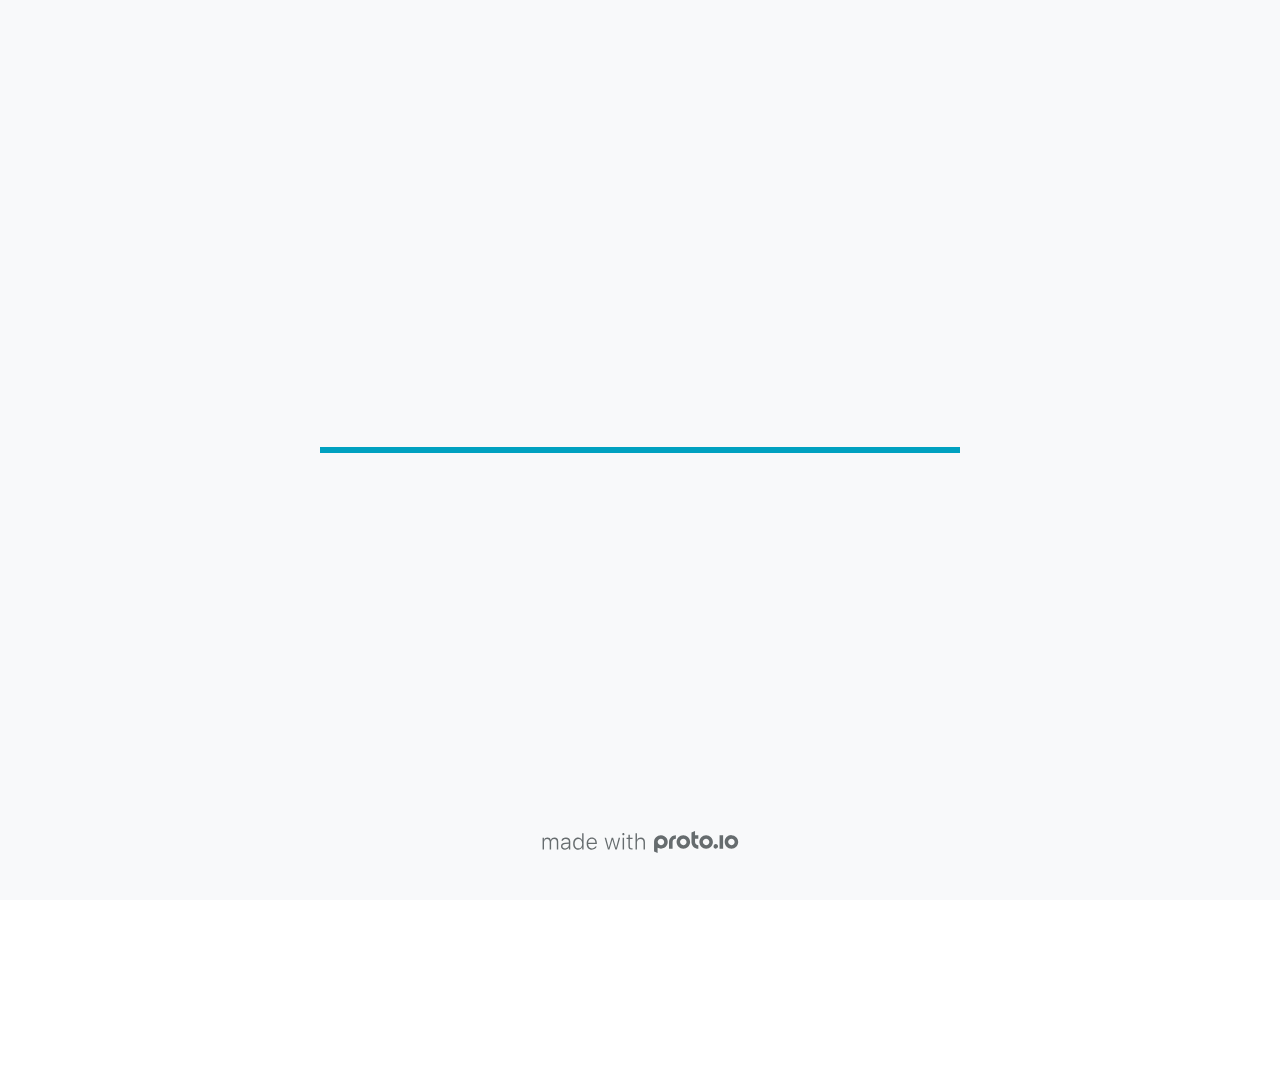
<file: index.html>
<!DOCTYPE HTML>
	<head>

		<meta charset="utf-8">

		<title>  Setu's App Prototype - Proto.io</title>

		
			<meta name="HandheldFriendly" content="True">
			<meta name="MobileOptimized" content="1080"> 

			
			
			
			<meta name="viewport" content="minimum-scale=0.33, maximum-scale=0.33, initial-scale=0.33, user-scalable=no, shrink-to-fit=no" />

			

			<meta name="format-detection" content="telephone=no">


			
				<meta name="mobile-web-app-capable" content="yes">
            

            
            <link rel="icon" sizes="192x192" href="./assets/branding/android-icon-hires.png">
            <link rel="icon" sizes="128x128" href="./assets/branding/android-icon.png">

            
            <link href="./assets/branding/apple-touch-icon-retina180.png" sizes="180x180" rel="apple-touch-icon">

            
            <link href="./assets/branding/apple-touch-icon-retina.png" sizes="114x114" rel="apple-touch-icon">

            
            <link href="./assets/branding/apple-touch-icon.png" sizes="57x57" rel="apple-touch-icon">

            
            <link href="./assets/branding/startup.png" media="(device-width: 320px)" rel="apple-touch-startup-image">

            
            <link href="./assets/branding/startup-retina.png" media="(device-width: 320px) and (device-height: 480px) and (-webkit-device-pixel-ratio: 2)" rel="apple-touch-startup-image">

            
            <link href="./assets/branding/startup-568.png" media="(device-width: 320px) and (device-height: 568px) and (-webkit-device-pixel-ratio: 2)" rel="apple-touch-startup-image">

            
            <link href="./assets/branding/startup-retina-6.png" media="(device-width: 375px) and (device-height: 667px) and (orientation: portrait) and (-webkit-device-pixel-ratio: 2)" rel="apple-touch-startup-image">

            
            <link href="./assets/branding/startup-retina-6plus.png" media="(device-width: 414px) and (device-height: 736px) and (orientation: portrait) and (-webkit-device-pixel-ratio: 3)" rel="apple-touch-startup-image">

            
            <link href="./assets/branding/startup-retina-6plus-landscape.png" media="(device-width: 414px) and (device-height: 736px) and (orientation: landscape) and (-webkit-device-pixel-ratio: 3)" rel="apple-touch-startup-image">

            
            <link href="./assets/branding/startup-ipad.png" media="(device-width: 768px) and (orientation: portrait)" rel="apple-touch-startup-image">

            
            <link href="./assets/branding/startup-ipad-landscape.png" media="(device-width: 768px) and (orientation: landscape)" rel="apple-touch-startup-image">

            
            <link href="./assets/branding/startup-ipad-retina.png" media="(device-width: 768px) and (orientation: portrait) and (-webkit-device-pixel-ratio: 2)" rel="apple-touch-startup-image">

            
            <link href="./assets/branding/startup-ipad-landscape-retina.png" media="(device-width: 768px) and (orientation: landscape) and (-webkit-device-pixel-ratio: 2)" rel="apple-touch-startup-image">

            
            <link href="./assets/branding/startup-ipad-pro.png" media="(device-width: 1024px) and (orientation: portrait) and (-webkit-device-pixel-ratio: 2)" rel="apple-touch-startup-image">

            
            <link href="./assets/branding/startup-ipad-pro-landscape.png" media="(device-width: 1024px) and (orientation: landscape) and (-webkit-device-pixel-ratio: 2)" rel="apple-touch-startup-image">

			<meta http-equiv="cleartype" content="on"> 


			 
		    <script type="text/javascript" src="./scripts/plugins/jquery/jquery.js"></script>

			
				<link rel="stylesheet" href="./stylesheets/player-export.css" />
				<script type="text/javascript" src="./scripts/player-export.js"></script>
			

			
			<script type="text/javascript" src="./libraries/common/components.js"></script> 
			<link type="text/css" rel="Stylesheet" href="./libraries/common/components.3.00.css" /> 

			
					<script type="text/javascript" src="./libraries/metro/components.js"></script> 
					<link type="text/css" rel="Stylesheet" href="./libraries/metro/components.3.00.css" /> 
				
					<script type="text/javascript" src="./libraries/generic2/components.js"></script> 
					<link type="text/css" rel="Stylesheet" href="./libraries/generic2/components.3.00.css" /> 
				
					<script type="text/javascript" src="./libraries/ios7/components.js"></script> 
					<link type="text/css" rel="Stylesheet" href="./libraries/ios7/components.3.00.css" /> 
				
					<script type="text/javascript" src="./libraries/material/components.js"></script> 
					<link type="text/css" rel="Stylesheet" href="./libraries/material/components.3.00.css" /> 
				
				<script type="text/javascript" src="./data/data.js"></script> 
			

		<style>
			body { width: 1080px; height: 1920px; }
			.landscape, .landscape .prx-page { min-height: 1080px; }
			.portrait, .portrait .prx-page { min-height: 1920px; }
		</style>

		<script type="text/javascript">

			prx.ver = '6.6.48.0';
			prx.url.account = 'https://sivaprasadreddy.proto.io';
			prx.url.staticassets = 'https://gal.proto.io';
			prx.url.devices = 'https://dteyv52hbg2at.cloudfront.net/devices';
			prx.url.static = 'https://dteyv52hbg2at.cloudfront.net';
			prx.url.siteurl = 'proto.io';
			prx.url.crossmsg = 'https://sivaprasadreddy.proto.io';

			prx.nodejsassetsserver = {};
			prx.nodejsassetsserver.host = ".proto.io";
			prx.nodejsassetsserver.subdomainprefix = "https://at";
			prx.nodejsassetsserver.maxsubdomains = "20";

			prx.device_library = 'material';
			prx.devices[prx.device] = {
				name: prx.device
				,defaultOrientation: 'portrait'
				,portrait_applies: 1 //new
				,portrait: [1080,1920]
				,landscape_applies: 1 //new
				,landscape: [1920,1080]
				,allow_orientation_change: 1 //new
				,statusbar_skin: 'default' // new
				,statusbarheightportrait: 0
				,statusbarheightlandscape: 0
				,navigationbar_skin: 'default' //new
				,navigationbarheightportrait: 0
				,navigationbarheightlandscape: 0
				,normalportrait: [1080,1920]
				,normallandscape: [1920,1080]
				,device_s3bucket: 'ed622799-31ac-4b1f-b50e-1232e370ebb7'
				,dpr: '3.00'
				,deviceType: "default"
				,showiPhoneXNotch: false
				,appleWatchRoundedCorners: false
				,scrollType: "default"
				,initialscale: 0.33
				,targetdensitydpi: "device-dpi"
			}

			prx.projectsettings.id = 'dccb16d8-4780-40bf-87a1-0cf82db6d22d';
			prx.projectsettings.s3b = 'sivaprasadreddy-1054105-proto';
			prx.projectsettings.account = 'sivaprasadreddy';
			prx.projectsettings.statusbar = '0'; 
			prx.projectsettings.statusbarapplies = '0';
			prx.projectsettings.navigationbar = '0';
			prx.projectsettings.navigationbarapplies = '0';
			prx.projectsettings.initialpageid = -1;
			
			
			prx.projectsettings.flashactions = 0;
			prx.projectsettings.gatrackingcode = '';

			prx.export2html = '1' == true;
			prx.mobPlayer = 0;

			prx.user.country = 'US';

			prx.s3Links = []; 
			var sLinkedAssets = [];
			

			prx.csrf_token = '2336C221A9F52CAEB20E21E739FDC76F10E55A8D3C9D166A2B08D9030B296FE9';

            

            
                            prx.assetsAccessToken = "eyJ0eXAiOiJKV1QiLCJhbGciOiJIUzI1NiJ9.eyJkIjp7InVpZCI6Ii0xIiwicHJvamVjdF9pZCI6ImRjY2IxNmQ4LTQ3ODAtNDBiZi04N2ExLTBjZjgyZGI2ZDIyZCJ9LCJ2IjowLCJleHAiOjE1OTY1MjI4MDQsImlhdCI6MTU5NjM0MjgwNH0.XZxSb54ufYbnPMym8WJnefobb0VRUcp1vSlLZKYz3yc";

			prx.iniPlayer.iniPreLoad();

		</script>
	</head>

	

			<body class="player device-cursor-touch mobile-device-true " " id="mbd" >

				
				<div id="window-wrapper">
					<div id="dragarea"></div>
					<div id="statusbar"></div>
					<div id="underlay" style=""></div>

					<div class="prx-page" data-role="page" id="p-1" data-id="1"></div>
					
								<div class="prx-page" data-role="page" id="p-6" data-id="6"></div>
							
								<div class="prx-page" data-role="page" id="p-7" data-id="7"></div>
							
								<div class="prx-page" data-role="page" id="p-8" data-id="8"></div>
							
								<div class="prx-page" data-role="page" id="p-9" data-id="9"></div>
							
								<div class="prx-page" data-role="page" id="p-10" data-id="10"></div>
							
								<div class="prx-page" data-role="page" id="p-13" data-id="13"></div>
							
								<div class="prx-page" data-role="page" id="p-17" data-id="17"></div>
							
								<div class="prx-page" data-role="page" id="p-18" data-id="18"></div>
							
								<div class="prx-page" data-role="page" id="p-19" data-id="19"></div>
							
								<div class="prx-page" data-role="page" id="p-20" data-id="20"></div>
							
								<div class="prx-page" data-role="page" id="p-21" data-id="21"></div>
							
								<div class="prx-page" data-role="page" id="p-22" data-id="22"></div>
							
								<div class="prx-page" data-role="page" id="p-23" data-id="23"></div>
							
					<div id="navigationbar"></div>
					<div id="overlay"></div>
					<div id="trash"></div>
					<div id="quick-audios"></div>
				</div>

				 
			<div id="loader-wrapper">
				
				<div class="progress">
					<div class="progress-bar"></div>
				</div>
				<div id="poweredby"></div>
			</div>
			


			</body>
		

</html>
</file>
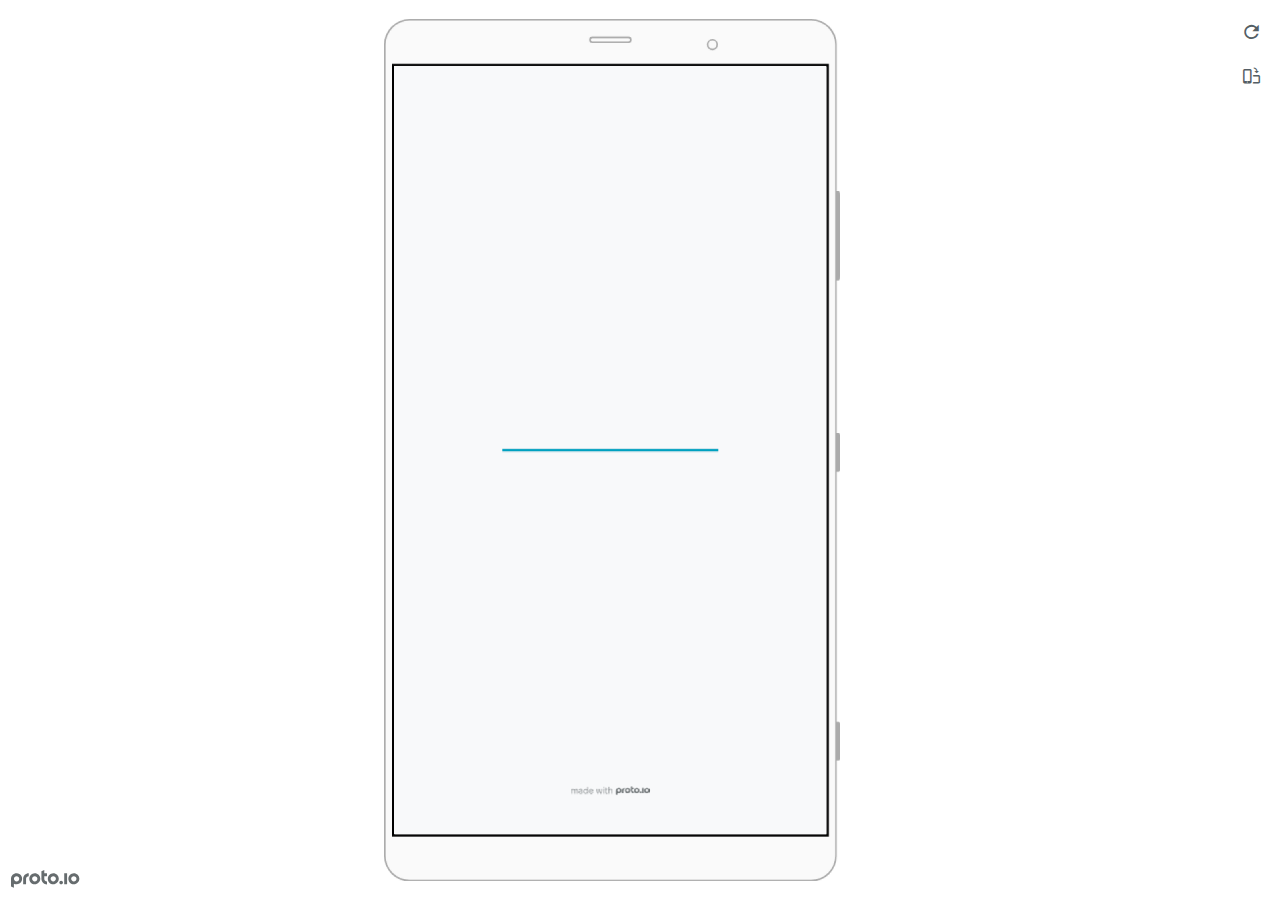
<file: frame.html>
<!DOCTYPE HTML>
    <head>
    <meta charset="utf-8">

    <title>  Setu's App Prototype - Proto.io player</title>

    

			<link type="text/css" rel="stylesheet" href="./stylesheets/preview-export-min.css">
			<script type="text/javascript" src="./scripts/preview-export-min.js"></script>

		

    <script type="text/javascript">
        var prx = window.prx || {};
        prx.orientation = 'portrait';
        prx.orientations = {};
        prx.orientations.portrait = 1;
        prx.orientations.landscape = 1;
        prx.project = {};
        prx.project.id = 'dccb16d8-4780-40bf-87a1-0cf82db6d22d';
        prx.project.title = '  Setu\'s App Prototype';
        prx.project.version = 0;
        prx.project.livepreview = 0;
        prx.project.account = "sivaprasadreddy";
        prx.activePage = {};
        prx.usercountry = "us";
        
            prx.user = false;
        
        prx.skin = 'android-phone-android1-2';
        prx.ver = '6.6.48.0';
        //prx.flashactions = 1;
		prx.flashactions = 1; //we are not using the DB value anymore

        prx.nodejsassetsserver = {};
        prx.nodejsassetsserver.host = ".proto.io";
        prx.nodejsassetsserver.subdomainprefix = "https://at";
        prx.nodejsassetsserver.maxsubdomains = "20";
        prx.account = "sivaprasadreddy";
        prx.browserShowScreenshots = 'true';
        prx.url.crossmsg = 'https://sivaprasadreddy.proto.io';
        prx.playerUrl = 'https://sivaprasadreddy.proto.io/player/';
        prx.spaces = false;
        prx.csrf_token = 'C17A0BAF25D847EEBFB84EDA579D868D23C2E46AB558B016EA8B8E11E105C84D';

        
    </script>

    

</head>


<body style="background-color:#FFFFFF">

    

    <div class="page-sidebar">
        
        <div class="sidebar-action-buttons">

            
                <span class="header-action-button player-icon-reload embed-icon-reload" id="refresh-preview">
                    <span class="tooltip">Refresh preview</span>
                </span>
                
                    <span  class="header-action-button player-icon-rotate embed-icon-rotate" id="change-orientation">
                        <span class="tooltip">Change orientation</span>
                    </span>
                

        </div>

    </div>

    <div id="maincontent" class="portrait">

        <div id="shortcut-pressed-outer">
            <div id="shortcut-pressed"></div>
        </div>
        

			<div class="frame_generic">
				
				<div class="body_generic skin_android-phone-android1-2 skin-wrapper skin-os-android skin-device-phone skin-model-android1 skin-size-2 skin-color-white skin-orientation-portrait skin-dimensions-1080-1920">

					<div class="buttons top"></div>
					<div class="detail-top"></div>
					<div class="web-search"></div>
					<div class="buttons left"></div>

					<div class="body_generic_inner">
						
						<iframe id="pio-playerframe" src="index.html" scrolling="NO" style="width: 1080px; height: 1920px;" webkitAllowFullScreen mozallowfullscreen allowFullScreen allowvr allow="autoplay"></iframe>
						
                                <script type="text/javascript">
                                    // remove parameter from address bar immediately if no changes
                                    let url = new URL(window.location.href);
                                    url.searchParams.delete('hc');
                                    window.history.replaceState({}, document.title, url.toString());
                                </script>
                            
					</div>

					<div class="buttons right"></div>
					<div class="detail-bottom"></div>
				</div>
				
			</div>
		
    </div>

    

    
            <div id="branding"></div>
        
</body>


<script type="text/javascript">
    
</script>
</html>
</file>
<file: stylesheets/player-export.css>
/*!
 * 
 *                                                                       
 *                              ::;;;;                                   
 *    ::,,,,::    ::,,  ,,,,::::::11ii::,,::,,,,::      ::::,,::,,,,::   
 *  ,,111111ii,,::1111::111111ii::111111::111111ii,,    ii11,,ii111111,, 
 *  11ii::;;11;;ii11::iiii::;;11;;11ii::ii11::::11ii    ii11;;11;;::ii11 
 *  11;;  ::11ii11;;::11ii  ::11ii11ii,,iiii..  iiii    ii11;;11::  ;;11 
 *  1111;;ii11;;11;;,,ii11::ii11;;ii11;;;;11;;;;11;;;;;;ii11::11ii;;11ii 
 *  11111111;;::11;;  ::ii1111;;  ::ii11::ii1111ii::11ii;;11,,;;1111ii:: 
 *  11;;,,::  ,,::,,      ::,,        ::::  ::::    ,,,,::::    ::,,     
 *  ;;;;                                                                 
 *                                                                       
 *  Build: 7/29/2020, 12:12:34 PM
 */

/*!
 * Waves v0.5.5
 * http://fian.my.id/Waves
 *
 * Copyright 2014 Alfiana E. Sibuea and other contributors
 * Released under the MIT license
 * https://github.com/fians/Waves/blob/master/LICENSE
 */.mask-inner{position:relative;background-size:100% 100%;background-repeat:no-repeat}.mask-inner .mask-inner{transform:none!important}.mask-border .mborder,.mask-filter{height:100%;width:100%}.mask-border .mborder{border:1px solid hsla(0,0%,100%,.8);position:absolute;pointer-events:none}.mask-border .area-border{border:1px solid #00a1c0;left:0;top:0;position:absolute;transform-origin:0 0;box-sizing:border-box}.mask-border .mask-radius{width:100%;height:100%;overflow:hidden;position:absolute}.mask-border .mask-radius .mask-radius-border{position:relative;width:100%;height:100%;border:1px solid hsla(0,0%,100%,.8)}.mask-border.hide-handles .prx-resizable-handle{opacity:0;pointer-events:none!important}.mask-border.hide-handles .area-border{border:1px dashed #b4bcbf}.mask-wrapper{overflow:hidden;height:100%;pointer-events:none}.mask-wrapper.borderPos-inside{box-sizing:border-box}.mask-wrapper.borderPos-outside{width:100%;height:100%}.mask-wrapper.borderPos-outside .mask-inner{box-sizing:content-box}.mask-edit-mode-handles{pointer-events:none}.mask-edit-mode-handles.hide-handles .prx-resizable-handle,.mask-edit-mode-handles.hide-handles .prx-rotate-handle{opacity:0;pointer-events:none!important}.mask-edit-mode-handles.hide-handles .xborder{border-color:#b4bcbf!important}abbr,address,article,aside,audio,b,blockquote,body,caption,cite,code,dd,del,dfn,div,dl,dt,em,fieldset,figure,footer,form,h1,h2,h3,h4,h5,h6,header,hgroup,html,i,iframe,img,ins,kbd,label,legend,li,mark,menu,nav,object,ol,p,pre,q,samp,section,small,span,strong,sub,sup,table,tbody,td,tfoot,th,thead,time,tr,ul,var,video{margin:0;padding:0;border:0;outline:0;font-size:100%;background:transparent}article,aside,details,figcaption,figure,footer,header,hgroup,nav,section{display:block}audio,canvas,video{display:inline-block;*display:inline;*zoom:1}[hidden],audio:not([controls]){display:none}html{font-size:100%;-webkit-text-size-adjust:100%;-ms-text-size-adjust:100%}body{margin:0;font-size:13px}body,button,input,select,textarea{font-family:sans-serif;color:#222}a{color:#00e}a:visited{color:#551a8b}a:hover{color:#06e}a:focus{outline:thin dotted}a:active,a:hover{outline:0}abbr[title]{border-bottom:1px dotted}b,strong{font-weight:700}blockquote{margin:1em 40px}dfn{font-style:italic}hr{display:block;height:1px;border:0;border-top:1px solid #ccc;margin:1em 0;padding:0}ins{background:#ff9;text-decoration:none}ins,mark{color:#000}mark{background:#ff0;font-style:italic;font-weight:700}code,kbd,pre,samp{font-family:monospace,serif;_font-family:courier new,monospace;font-size:1em}pre{white-space:pre;white-space:pre-wrap;word-wrap:break-word}q{quotes:none}q:after,q:before{content:"";content:none}small{font-size:85%}sub,sup{font-size:75%;line-height:0;position:relative;vertical-align:baseline}sup{top:-.5em}sub{bottom:-.25em}ol,ul{margin:1em 0;padding:0 0 0 40px}dd{margin:0 0 0 40px}nav ol,nav ul{list-style:none;list-style-image:none;margin:0;padding:0}img{border:0;-ms-interpolation-mode:bicubic}svg:not(:root){overflow:hidden}figure,form{margin:0}fieldset{margin:0}fieldset,legend{border:0;padding:0}legend{*margin-left:-7px}button,input,select,textarea{font-size:100%;margin:0;vertical-align:baseline;*vertical-align:middle}button,input{line-height:normal;*overflow:visible}table button,table input{*overflow:auto}[role=button],button,input[type=button],input[type=reset],input[type=submit]{-webkit-appearance:button}input[type=checkbox],input[type=radio]{box-sizing:border-box;padding:0}input[type=search]{-webkit-appearance:textfield;-moz-box-sizing:content-box;-webkit-box-sizing:content-box;box-sizing:content-box}input[type=search]::-webkit-search-decoration{-webkit-appearance:none}button::-moz-focus-inner{border:0;padding:0}textarea{overflow:auto;vertical-align:top;resize:vertical}input:invalid,textarea:invalid{background-color:#f0dddd}table{border-collapse:collapse;border-spacing:0}td{vertical-align:top}.nocallout{-webkit-touch-callout:none}textarea[contenteditable]{-webkit-appearance:none}.gifhidden{position:absolute;left:-100%}.ir{display:block;border:0;text-indent:-999em;overflow:hidden;background-color:transparent;background-repeat:no-repeat;text-align:left;direction:ltr}.ir br{display:none}.hidden{display:none!important;visibility:hidden}.visuallyhidden{border:0;clip:rect(0 0 0 0);height:1px;margin:-1px;overflow:hidden;padding:0;position:absolute;width:1px}.visuallyhidden.focusable:active,.visuallyhidden.focusable:focus{clip:auto;height:auto;margin:0;overflow:visible;position:static;width:auto}.invisible{visibility:hidden}.clearfix:after,.clearfix:before{content:"";display:table}.clearfix:after{clear:both}.clearfix{*zoom:1}@media print{*{background:transparent!important;color:#000!important;text-shadow:none!important;filter:none!important;-ms-filter:none!important}a,a:visited{text-decoration:underline}a[href]:after{content:" (" attr(href) ")"}abbr[title]:after{content:" (" attr(title) ")"}.ir a:after,a[href^="#"]:after,a[href^="javascript:"]:after{content:""}blockquote,pre{border:1px solid #999;page-break-inside:avoid}thead{display:table-header-group}img,tr{page-break-inside:avoid}img{max-width:100%!important}@page{margin:.5cm}h2,h3,p{orphans:3;widows:3}h2,h3{page-break-after:avoid}}#eval-iframe{display:none}body{-webkit-appearance:none;-webkit-box-flex:1;-webkit-touch-callout:none;-webkit-tap-highlight-color:rgba(0,0,0,0)}*{-webkit-user-select:none;-khtml-user-select:none;-moz-user-select:-moz-none;-o-user-select:none;user-select:none}input,textarea{-webkit-user-select:text;-khtml-user-select:text;-moz-user-select:text;-o-user-select:text;user-select:text}#dragarea{font-family:Helvetica,Arial,sans-serif;text-align:left}.text{height:95%;overflow:auto}.wrap{overflow:hidden}.pos,.spos{position:absolute}.action-highlight{position:absolute;top:0;left:0;height:100%;width:100%;background:rgba(255,255,0,.5);background:rgba(64,208,255,.3);opacity:0;pointer-events:none;-webkit-transition:opacity .2s ease-in;transition:opacity .2s ease-in;border:2px solid #40c8f4;padding:3px;box-sizing:border-box}.action-highlight-simple-visible,.action-highlight-visible{opacity:1}#appModeNote{background-color:#333;border-top:5px solid #000;bottom:0;color:#f0f0f0;display:none;font-family:helvetica;left:0;padding:10px 0;position:fixed;text-align:center;width:100%}#appModeNote em{display:block;font-size:20px;font-weight:700;line-height:26px}#appModeNote span{display:block;font-size:14px;line-height:20px}.hidden{display:none}.prx-page.loadedFrom{display:block}.prx-page.loadedTo{z-index:999999}.prx-page.loadedTo-1{z-index:10000000}.prx-page.loadedTo-2{z-index:10000001}.prx-page.loadedTo-3{z-index:10000002}.prx-page.loadedTo-4{z-index:10000003}.prx-page.loadedTo-5{z-index:10000004}.prx-page.loadedTo-6{z-index:10000005}.prx-page.loadedTo-7{z-index:10000006}.prx-page.loadedTo-8{z-index:10000007}.prx-page.loadedTo-9{z-index:10000008}.prx-page.loadedTo-10{z-index:10000009}.prx-page.loadedTo-11{z-index:10000010}.prx-page.loadedTo-12{z-index:10000011}.prx-page.loadedTo-13{z-index:10000012}.prx-page.loadedTo-14{z-index:10000013}.prx-page.loadedTo-15{z-index:10000014}.prx-page.loadedTo-16{z-index:10000015}.prx-page.loadedTo-17{z-index:10000016}.prx-page.loadedTo-18{z-index:10000017}.prx-page.loadedTo-19{z-index:10000018}.prx-page.loadedTo-20{z-index:10000019}.prx-page.loadedTo-21{z-index:10000020}.prx-page.loadedTo-22{z-index:10000021}.prx-page.loadedTo-23{z-index:10000022}.prx-page.loadedTo-24{z-index:10000023}.prx-page.loadedTo-25{z-index:10000024}.prx-page.loadedTo-26{z-index:10000025}.prx-page.loadedTo-27{z-index:10000026}.prx-page.loadedTo-28{z-index:10000027}.prx-page.loadedTo-29{z-index:10000028}.prx-page.loadedTo-30{z-index:10000029}#navigationbar,#statusbar{background:transparent 0 0;display:block;width:100%;border:0;top:0;position:fixed;z-index:1}#loader-wrapper{background:#f8f9fa;height:100%;left:0;position:fixed;top:0;width:100%;z-index:99999;font-size:11px}#loader-wrapper .progress{position:absolute;top:50%;left:50%;transform:translate(-50%,-50%);-ms-transform:translate(-50%,-50%);-webkit-transform:translate(-50%,-50%);width:50%;height:4px;background-color:#ddd}#loader-wrapper .progress-bar{position:relative;width:0;height:4px;-webkit-transition:.4s linear;-moz-transition:.4s linear;-o-transition:.4s linear;transition:.4s linear;-webkit-transition-property:width,background-color;-moz-transition-property:width,background-color;-o-transition-property:width,background-color;transition-property:width,background-color}#loader-wrapper .progress-bar:before,.progress-bar:after{content:"";position:absolute;top:0;left:0;right:0}#loader-wrapper .progress-bar:before{bottom:0;background-color:#ddd}#loader-wrapper .progress-bar:after{z-index:2;bottom:0;background:#00a1c0}#loader-wrapper #app-icon{position:absolute;top:50%;left:50%;transform:translate(-50%,-150%);-ms-transform:translate(-50%,-150%);-webkit-transform:translate(-50%,-150%);width:114px;height:114px}#loader-wrapper #poweredby{position:absolute;bottom:5%;left:50%;transform:translate(-50%);-ms-transform:translate(-50%);-webkit-transform:translate(-50%);width:100%;height:16px;background-image:url(/images/player/player-logo.svg);background-repeat:no-repeat;background-position:top;background-size:auto 200%;z-index:99999}body{-moz-transition:opacity .3s linear;-o-transition:opacity .3s linear;-webkit-transition:opacity .3s linear;transition:opacity .3s linear}.reloading{background:#fff!important;opacity:0}@media (min-width:481px) and (max-width:1079px){#loader-wrapper .progress,#loader-wrapper .progress-bar{height:4px}}@media (min-width:1080px){#loader-wrapper #poweredby{height:24px}#loader-wrapper .progress,#loader-wrapper .progress-bar{height:6px}}@media (width:1280px) and (height:768px){#loader-wrapper .progress,#loader-wrapper .progress-bar{height:2px}}.pointer-events-none{pointer-events:none!important}body .prx-page{-webkit-trans1form:translate3d(0,0,0)}.prx-page .type-symbol .box{-w1ebkit-transform:translateZ(0)}html{background:transparent}body{background:#fff;overflow:hidden}body.mobile-device-true *{-webkit-text-size-adjust:100%}body.mobile-device-false *{-webkit-text-size-adjust:initial}#window-wrapper{width:100%;height:100%;overflow:hidden;position:relative}#dragarea{background:transparent;display:none}#overlay,#quick-audios,#trash,#underlay{position:absolute;top:0;left:0}#quick-audios,#trash{display:none}.visible{display:block!important}.iScrollHorizontalScrollbar,.iScrollVerticalScrollbar{z-index:auto!important}.overlay{position:fixed;left:0;right:0;bottom:0;top:0}.ui-mobile-viewport-transitioning,.ui-mobile-viewport-transitioning .prx-page{o1verflow:visible!important}.box[style*="z-index:0;"],.box[style*="z-index: 0;"]{z-index:auto!important}.box[data-mpoverlay="1"]{pos1ition:fixed}#temp-for-external-link{display:none}#dragarea,html{background:transparent!important}.hide{display:none!important}*{outline:none}.ghost-component,.ghost-component *,.ghost-component .box *{pointer-events:none!important}#statusbar{position:fixed!important}.prx-page{position:absolute;display:none}.prx-page.prx-page-active,.prx-page[class*=prx-page-transitioning-]{display:block}.prx-page[class*=prx-page-transitioning-]{overflow:hidden}.prx-page.prx-page-transitioning-overlay-in-source,.prx-page.prx-page-transitioning-overlay-out-target{overflow:visible}.prx-page.prx-page-below{z-index:10}.prx-page.prx-page-above{z-index:20}#overlay{z-index:30}.prx-page.prx-page-transition-flip,.prx-page.prx-page-transition-turn{-webkit-backface-visibility:hidden;-moz-backface-visibility:hidden;backface-visibility:hidden}.prx-page.prx-page-transition-turn{-webkit-transform:translateZ(0);-moz-transform:translateZ(0);-webkit-transform-origin:0 center;-moz-transform-origin:0 center;transform-origin:0 center;transform:translateZ(0)}.prx-page.prx-page-transition-flow:not(.prx-page-transition-flow-overlay),.prx-page.prx-page-transition-overlay-top{box-shadow:0 0 20px rgba(0,0,0,.4)}.prx-page-above.prx-page-transition-notificationInWatchOS{transition:background-color .45s ease-out}.prx-page-above.prx-page-transition-notificationInWatchOS.prx-page-transition-notificationInWatchOS-notification-in{background-color:transparent!important;transition:background-color 0s ease-out}.device-cursor-touch,.device-cursor-touch *{cursor:url(/images/player/touch-cursor-64.png) 32 32,default}.device-cursor-web,.device-cursor-web *{cursor:default}.device-cursor-web .delayedtap,.device-cursor-web .delayedtap *,.device-cursor-web .interaction-click,.device-cursor-web .interaction-click *,.device-cursor-web .interaction-tap,.device-cursor-web .interaction-tap *,.device-cursor-web .release,.device-cursor-web .release *,.device-cursor-web .touch,.device-cursor-web .touch *{cursor:pointer;cursor:hand}.device-cursor-web [data-component-type=text]{cursor:default}.device-cursor-web .move,.device-cursor-web .move *{cursor:move}.device-cursor-web input,.device-cursor-web textarea{cursor:text}.do-chrome-fix #window-wrapper{-webkit-perspective:1}.do-chrome-fix .pos{-webkit-backface-visibility:hidden;-webkit-transform:translateZ(0)}.do-chrome-fix *{-w1ebkit-transform:translateZ(0) scale(1) scaleX(1) skew(0deg,0deg) skewX(0deg) skewY(0deg) rotateX(0deg) rotateY(0deg) rotate(0deg)}.do-chrome-fix.dont-do-chrome-fix #window-wrapper{-webkit-perspective:none}.do-chrome-fix.dont-do-chrome-fix .pos{-webkit-backface-visibility:visible;-webkit-transform:none}.prx-page-transitioning:not(.prx-page-transitioning-overlay-in-source):not(.loadedFrom) [data-mpoverlay="1"]{display:none}#fps{position:fixed;z-index:9999;font-size:18px;top:20px;left:20px;background:rgba(0,0,0,.8);border-radius:6px;color:#fff;padding:3px 10px}#fps,.cbutton{pointer-events:none}.cbutton{position:absolute;display:inline-block;padding:0;border:none;background:none;color:#286aab;font-size:1.4em;overflow:visible;-webkit-transition:color .7s;transition:color .7s;-webkit-tap-highlight-color:rgba(0,0,0,0)}.cbutton.cbutton--click,.cbutton:focus{outline:none;color:#3c8ddc}.cbutton:after{position:absolute;width:100%;height:100%;border-radius:50%;content:"";opacity:0;pointer-events:none}.cbutton--effect-jelena:after{border:3px solid hsla(0,0%,82.7%,.7)}.cbutton--effect-jelena.cbutton--click:after{-webkit-animation:anim-effect-jelena .3s ease-out forwards;animation:anim-effect-jelena .3s ease-out forwards}@-webkit-keyframes anim-effect-jelena{0%{opacity:1;-webkit-transform:scale3d(.6,.6,1);transform:scale3d(.6,.6,1)}to{opacity:0;-webkit-transform:scale3d(1.2,1.2,1);transform:scale3d(1.2,1.2,1)}}@keyframes anim-effect-jelena{0%{opacity:1;-webkit-transform:scale3d(.5,.5,1);transform:scale3d(.5,.5,1)}to{opacity:0;-webkit-transform:scale3d(1.2,1.2,1);transform:scale3d(1.2,1.2,1)}}.cbutton--effect-sanja:after{background:hsla(0,0%,75.3%,.3)}.cbutton--effect-sanja.cbutton--click:after{-webkit-animation:anim-effect-sanja 1s ease-out forwards;animation:anim-effect-sanja 1s ease-out forwards}@-webkit-keyframes anim-effect-sanja{0%{opacity:1;-webkit-transform:scale3d(.5,.5,1);transform:scale3d(.5,.5,1)}25%{opacity:1;-webkit-transform:scaleX(1);transform:scaleX(1)}to{opacity:0;-webkit-transform:scaleX(1);transform:scaleX(1)}}@keyframes anim-effect-sanja{0%{opacity:1;-webkit-transform:scale3d(.5,.5,1);transform:scale3d(.5,.5,1)}25%{opacity:1;-webkit-transform:scaleX(1);transform:scaleX(1)}to{opacity:0;-webkit-transform:scaleX(1);transform:scaleX(1)}}#log{position:fixed;z-index:9999;font-size:24px;top:20px;right:20px;pointer-events:none}.watchOSscrollbars .iScrollVerticalScrollbar{position:fixed!important;width:12px!important;background-color:hsla(0,0%,100%,.3)!important;border-radius:8px!important;z-index:99999!important}.watchOSscrollbars .iScrollIndicator{background:#fff!important;border-radius:8px!important;left:2px!important;width:8px!important}.applewatch-rounded-corners{-webkit-clip-path:inset(0 0 0 0 round 63px);clip-path:inset(0 0 0 0 round 63px)}.group-action-prediv{position:absolute}.player .type-symbol.type-symbol-transparent .group-action-prediv{pointer-events:auto}.initialise-hidden-container{display:block!important;visibility:hidden!important}.a-enter-vr{height:0!important}.fullscreen-vr .prx-page{transform:none!important;position:fixed!important}

/*!
 * Waves v0.5.5
 * http://fian.my.id/Waves
 *
 * Copyright 2014 Alfiana E. Sibuea and other contributors
 * Released under the MIT license
 * https://github.com/fians/Waves/blob/master/LICENSE
 */.waves-effect{position:relative;overflow:hidden}.waves-effect.box{position:absolute}.waves-effect .waves-ripple{position:absolute;border-radius:50%;width:100px;height:100px;margin-top:-50px;margin-left:-50px;opacity:0;background-color:rgba(0,0,0,.2);pointer-events:none}.waves-effect.waves-light .waves-ripple{background-color:hsla(0,0%,100%,.4)}.waves-button,.waves-circle{-webkit-mask-image:-webkit-radial-gradient(circle,#fff 100%,#000 0);mask-image:radial-gradient(circle,#fff 100%,#000 0)}.waves-button,.waves-button-input,.waves-button:hover,.waves-button:link,.waves-button:visited{white-space:nowrap;vertical-align:middle;cursor:pointer;border:none;outline:none;color:inherit;background-color:transparent;font-size:14px;text-align:center;text-decoration:none;z-index:1}.waves-button{padding:10px 15px;border-radius:2px}.waves-button-input{margin:0;padding:10px 15px}.waves-input-wrapper{border-radius:2px;vertical-align:bottom}.waves-input-wrapper.waves-button{padding:0}.waves-input-wrapper .waves-button-input{position:relative;top:0;left:0;z-index:1}.waves-block{display:block}a.waves-effect .waves-ripple{z-index:-1}#loader-wrapper #poweredby{background-image:url(../images/player/player-logo.svg)!important}.device-cursor-touch,.device-cursor-touch *{cursor:url(../images/player/touch-cursor-64.png) 32 32,default!important}
</file>
<file: libraries/common/components.3.00.css>
.type-shapes .shape-wrapper{width:100%;height:100%;-moz-box-sizing:border-box;-webkit-box-sizing:border-box;box-sizing:border-box;background-clip:content-box}.type-shapes .shapes-text-container{position:absolute;top:0;left:0;right:0;display:table;width:100%;height:100%;text-align:center}.type-shapes .shapes-text-container>span{display:table-cell;vertical-align:middle}.type-shapes svg{overflow:visible}.player .type-symbol{overflow:hidden}.player .type-symbol.symbol-scroll{-webkit-perspective:1000}.player .type-symbol.type-symbol-transparent{pointer-events:none !important}.player .type-symbol.type-symbol-transparent .box{pointer-events:auto}.type-symbol.fullscreen{transform:none !important;width:100vw !important;height:100vh !important}.type-symbol>.type-symbol-hover-message,.type-symbol.ui-draggable-dragging:hover>.type-symbol-hover-message,.type-symbol.prx-resizable-resizing:hover>.type-symbol-hover-message{display:none;position:absolute;color:#fff;font-family:Helvetica, Arial, sans-serif !important;background:rgba(0,0,0,0.7);top:50%;left:50%;text-align:center;position:absolute;pointer-events:none;width:70px;height:30px;line-height:15px;font-size:10px !important;border-radius:3px;margin:-20px 0 0 -40px;padding:5px}.type-symbol:hover>.type-symbol-hover-message{display:block}.type-vrsymbol.fullscreen{transform:none !important;width:100vw !important;height:100vh !important}.type-vrsymbol.fullscreen canvas{width:100vw !important;height:100vh !important}.type-vrsymbol>.type-vrsymbol-hover-message,.type-vrsymbol.ui-draggable-dragging:hover>.type-vrsymbol-hover-message,.type-vrsymbol.prx-resizable-resizing:hover>.type-vrsymbol-hover-message{display:none;position:absolute;color:#fff;font-family:Helvetica, Arial, sans-serif !important;background:rgba(0,0,0,0.7);top:50%;left:50%;text-align:center;position:absolute;pointer-events:none;width:70px;height:30px;line-height:15px;font-size:10px !important;border-radius:3px;margin:-20px 0 0 -40px;padding:5px}.type-vrsymbol:hover>.type-vrsymbol-hover-message{display:block}.type-text.v2-text .text-contents{o1verflow:hidden;width:100%;height:100%}.type-text.v2-text.box [data-editableProperty]{word-wrap:break-word !important}.type-text .autoresize{white-space:nowrap}.player .type-text .autoResize-true{white-space:nowrap}.type-richtext p{margin:0;line-height:normal}.type-rectangle .inner-rec{position:absolute;width:100%;height:100%;-moz-box-sizing:border-box;-webkit-box-sizing:border-box;box-sizing:border-box;background-clip:content-box}.type-rectangle .shapes-image-background{top:0;left:0;width:100%;height:100%;position:absolute;background-position:center;background-repeat:no-repeat}.type-rectangle[data-shape-type="oval"] .shapes-image-background{border-radius:50%}.type-rectangle .shapes-text-container{display:table;width:100%;height:100%;text-align:center}.type-rectangle .shapes-text-container>span{display:table-cell;vertical-align:middle}.type-horizontalline .inner{width:100%;height:0}.type-verticalline .inner{width:0;height:100%}.type-actionarea .inner-rec{width:100%;height:100%}.type-actionarea .inner-rec div{width:100%;height:100%;background:#40C8F4;opacity:0.4;-moz-box-sizing:border-box;-webkit-box-sizing:border-box;box-sizing:border-box}.type-actionarea .inner-rec div:before{content:" ";display:block;position:absolute;top:50%;left:50%;width:24px;height:24px;margin:-12px 0 0 -12px}.player .type-actionarea .inner-rec div{background:transparent}.player .type-actionarea .inner-rec div:before{background-image:none}.type-image,.type-image .type-image-wrapper{background:0 0 repeat;background-size:100% 100%;width:100%;height:100%;background-clip:content-box}.type-image .type-image-wrapper.type-image-svg{background:center center no-repeat;background-size:contain}.type-image .type-image-wrapper img{display:none}.player .type-image .type-image-wrapper.gif img{display:block !important;width:1px;height:1px;opacity:0.1}.type-image.type-image-repeater,.type-image.type-image-repeater .type-image-wrapper{background-size:auto}.type-image .image-inner{width:100%;height:100%}.type-image .image-inner.borderPos-inside .type-image-wrapper{box-sizing:border-box;background-origin:border-box}.type-image .image-inner.borderPos-outside{display:-webkit-box;display:-moz-box;display:-ms-flexbox;display:-webkit-flex;display:flex;-moz-flex-flow:row;-ms-flex-flow:row;-webkit-flex-flow:row;flex-flow:row;-moz-box-orient:horizontal;-ms-box-orient:horizontal;-webkit-box-orient:horizontal;box-orient:horizontal;-ms-align-items:center;-webkit-align-items:center;align-items:center;-ms-box-align:center;-webkit-box-align:center;box-align:center;-ms-flex-align:center;-webkit-flex-align:center;flex-align:center;-ms-justify-content:center;-webkit-justify-content:center;justify-content:center;-ms-box-pack:center;-webkit-box-pack:center;box-pack:center;-ms-flex-pack:center;-webkit-flex-pack:center;flex-pack:center}.type-image .image-inner.borderPos-outside .type-image-wrapper{-ms-flex-shrink:0;-webkit-flex-shrink:0;flex-shrink:0;box-sizing:content-box}.type-image>.type-image-hover-message,.type-image.ui-draggable-dragging:hover>.type-image-hover-message,.type-image.prx-resizable-resizing:hover>.type-image-hover-message{display:none;position:absolute;color:#fff;font-family:Helvetica, Arial, sans-serif !important;background:rgba(0,0,0,0.7);top:50%;left:50%;text-align:center;position:absolute;pointer-events:none;width:70px;height:30px;line-height:15px;font-size:10px !important;border-radius:3px;margin:-20px 0 0 -40px;padding:5px}.type-image:hover>.type-image-hover-message{display:block}.type-placeholder .bg{position:absolute;width:100%;height:100%;-moz-box-sizing:border-box;-webkit-box-sizing:border-box;box-sizing:border-box}.type-placeholder .diagonal{border:0px solid transparent;position:absolute;-moz-box-sizing:border-box;-webkit-box-sizing:border-box;box-sizing:border-box}.type-placeholder .diagonal1{-moz-transform-origin:0 0;-webkit-transform-origin:0 0;-o-transform-origin:0 0;transform-origin:0 0}.type-placeholder .diagonal2{-moz-transform-origin:right top;-webkit-transform-origin:right top;-o-transform-origin:right top;transform-origin:right top}.type-placeholder .contents{width:100%;height:100%;display:-webkit-box;display:-moz-box;display:-ms-flexbox;display:-webkit-flex;display:flex;-ms-justify-content:center;-webkit-justify-content:center;justify-content:center;-ms-box-pack:center;-webkit-box-pack:center;box-pack:center;-ms-flex-pack:center;-webkit-flex-pack:center;flex-pack:center;-ms-align-items:center;-webkit-align-items:center;align-items:center;-ms-box-align:center;-webkit-box-align:center;box-align:center;-ms-flex-align:center;-webkit-flex-align:center;flex-align:center}.type-placeholder .contents>span{display:inline-block}.type-placeholder .contents span[data-editableproperty]:empty{padding:0}.type-webview .webview-scroll-wrapper{width:100%;height:100%;-webkit-overflow-scrolling:touch;overflow:auto}.type-webview iframe{width:100%;height:100%;border:none}.type-html iframe{width:100%;height:100%;overflow:hidden;border:none}.type-animationtarget{position:relative}.type-animationtarget.type-animatiotarget-fixed-positioning{position:absolute}.type-animationtarget .animationtarget-circle{-moz-box-sizing:border-box;-webkit-box-sizing:border-box;box-sizing:border-box;width:0;height:0;position:absolute;top:0;left:0;border-radius:50%;display:none}.type-animationtarget .animationtarget-vertical{position:absolute;top:0}.type-animationtarget .animationtarget-horizontal{position:absolute;top:0%;left:0}.player .type-animationtarget{opacity:0 !important;pointer-events:none !important}.type-bannerad .bannerad-outer{display:table;height:100%;width:100%}.type-bannerad .bannerad-inner{display:table-cell;position:relative;text-align:center;vertical-align:middle;width:100%;background-size:100% 100%}.type-tooltip .tooltip-content-wrapper{width:100%;height:100%;position:relative}.type-tooltip .tooltip-content-wrapper .tooltip-outer{position:absolute;overflow:hidden}.type-tooltip .tooltip-content-wrapper .tooltip{position:absolute;-moz-transform:rotate(45deg);-webkit-transform:rotate(45deg);transform:rotate(45deg);filter:progid:DXImageTransform.Microsoft.Matrix(sizingMethod='auto expand', M11=0.7071067811865476, M12=-0.7071067811865475, M21=0.7071067811865475, M22=0.7071067811865476);-ms-filter:"progid:DXImageTransform.Microsoft.Matrix(SizingMethod='auto expand', M11=0.7071067811865476, M12=-0.7071067811865475, M21=0.7071067811865475, M22=0.7071067811865476)";-moz-box-sizing:border-box;-webkit-box-sizing:border-box;box-sizing:border-box}.type-tooltip .tooltip-content-wrapper .tooltip-content-outer{position:absolute;width:100%;height:100%;-moz-box-sizing:border-box;-webkit-box-sizing:border-box;box-sizing:border-box}.type-tooltip .tooltip-content-wrapper .tooltip-content{width:100%;height:100%;overflow:hidden;padding:10px;-moz-box-sizing:border-box;-webkit-box-sizing:border-box;box-sizing:border-box}.type-tooltip.verticalAlignCenter .tooltip-content{display:-webkit-box;display:-moz-box;display:-ms-flexbox;display:-webkit-flex;display:flex;-ms-box-align:center;-webkit-box-align:center;box-align:center;-ms-flex-align:center;-webkit-flex-align:center;flex-align:center;-ms-align-items:center;-webkit-align-items:center;align-items:center}.type-tooltip.verticalAlignCenter .tooltip-content .tooltip-text{width:100%}.type-vectoranimation .type-vectoranimation-wrapper{width:100%;height:100%}.type-vectoranimation .bodymovin,.type-vectoranimation .bodymovin-player{width:100%;height:100%}.type-vectoranimation .vector-inner{width:100%;height:100%}.type-vectoranimation .vector-inner.borderPos-inside .type-vectoranimation-wrapper{box-sizing:border-box;background-origin:border-box;overflow:hidden}.type-vectoranimation .vector-inner.borderPos-outside{display:-webkit-box;display:-moz-box;display:-ms-flexbox;display:-webkit-flex;display:flex;-moz-flex-flow:row;-ms-flex-flow:row;-webkit-flex-flow:row;flex-flow:row;-moz-box-orient:horizontal;-ms-box-orient:horizontal;-webkit-box-orient:horizontal;box-orient:horizontal;-ms-align-items:center;-webkit-align-items:center;align-items:center;-ms-box-align:center;-webkit-box-align:center;box-align:center;-ms-flex-align:center;-webkit-flex-align:center;flex-align:center;-ms-justify-content:center;-webkit-justify-content:center;justify-content:center;-ms-box-pack:center;-webkit-box-pack:center;box-pack:center;-ms-flex-pack:center;-webkit-flex-pack:center;flex-pack:center}.type-vectoranimation .vector-inner.borderPos-outside .type-vectoranimation-wrapper{-ms-flex-shrink:0;-webkit-flex-shrink:0;flex-shrink:0;box-sizing:content-box}.type-vectoranimation>.type-vectoranimation-hover-message,.type-vectoranimation.ui-draggable-dragging:hover>.type-vectoranimation-hover-message,.type-vectoranimation.prx-resizable-resizing:hover>.type-vectoranimation-hover-message{display:none;position:absolute;color:#fff;font-family:Helvetica, Arial, sans-serif !important;background:rgba(0,0,0,0.7);top:50%;left:50%;text-align:center;position:absolute;pointer-events:none;width:70px;height:45px;line-height:15px;font-size:10px !important;border-radius:3px;margin:-27px 0 0 -40px;padding:5px}.type-vectoranimation:hover>.type-vectoranimation-hover-message{display:block}.type-basic-tabbar ul{margin:0;padding:0;list-style:none;height:100%}.type-basic-tabbar ul li{margin:0;padding:0;float:left;text-align:center;height:100%;position:relative}.type-basic-tabbar ul li:first-child{border-left:0 none !important}.type-basic-tabbar ul li input{display:none}.type-basic-tabbar ul li label{width:100%;height:100%;display:block}.type-basic-tabbar ul li label .icon-wrapper{width:100%;height:100%;display:block}.type-basic-tabbar ul li label .icon{height:100%;background-position:center center;background-repeat:no-repeat;background-size:auto 60%;-webkit-mask-size:auto 60%;mask-size:auto 60%;-webkit-mask-repeat:no-repeat;mask-repeat:no-repeat;-webkit-mask-position:center center;mask-position:center center}.type-basic-tabbar.type-basic-tabbar-icon-top ul li label .icon{height:75%}.type-basic-tabbar.type-basic-tabbar-icon-top ul li label .caption{display:inline-block;width:100%;height:25%;float:left}.type-generic-onoffswitch input[type=checkbox]{display:none}.type-generic-onoffswitch label{display:block;overflow:hidden}.type-generic-onoffswitch .onoffswitch-inner{width:200%;margin-left:-100%;-moz-transition:margin 0.3s ease-in 0s;-webkit-transition:margin 0.3s ease-in 0s;-ms-transition:margin 0.3s ease-in 0s;-o-transition:margin 0.3s ease-in 0s;transition:margin 0.3s ease-in 0s}.type-generic-onoffswitch input:checked+label .onoffswitch-inner{margin-left:0}.type-generic-onoffswitch .onoffswitch-inner div{float:left;width:50%;color:white;font-family:Trebuchet, Arial, sans-serif;font-weight:bold;-moz-box-sizing:border-box;-webkit-box-sizing:border-box;-ms-box-sizing:border-box;-o-box-sizing:border-box;box-sizing:border-box}.type-generic-onoffswitch .onoffswitch-inner .active{background-color:#2FCCFF;color:#FFFFFF}.type-generic-onoffswitch .onoffswitch-inner .inactive{background-color:#EEEEEE;color:#999999;text-align:right}.type-generic-onoffswitch .onoffswitch-switch{background:#FFFFFF;position:absolute;top:0;bottom:0;-moz-transition:right 0.3s ease-in 0s;-webkit-transition:right 0.3s ease-in 0s;-ms-transition:right 0.3s ease-in 0s;-o-transition:right 0.3s ease-in 0s;transition:right 0.3s ease-in 0s}.type-generic-onoffswitch input:checked+label .onoffswitch-switch{right:0px !important}.type-datetime #background{box-sizing:border-box;margin:0;padding:0;height:100%;overflow:hidden;display:-webkit-box;display:-moz-box;display:-ms-flexbox;display:-webkit-flex;display:flex;-ms-justify-content:center;-webkit-justify-content:center;justify-content:center;-ms-box-pack:center;-webkit-box-pack:center;box-pack:center;-ms-flex-pack:center;-webkit-flex-pack:center;flex-pack:center;-ms-align-items:center;-webkit-align-items:center;align-items:center;-ms-box-align:center;-webkit-box-align:center;box-align:center;-ms-flex-align:center;-webkit-flex-align:center;flex-align:center}.type-datetime #datetime{width:100%}.type-basic-button .basic-button-inner{height:100%;width:100%;-moz-box-sizing:border-box;box-sizing:border-box;display:-webkit-box;display:-moz-box;display:-ms-flexbox;display:-webkit-flex;display:flex;-ms-box-pack:center;-webkit-box-pack:center;box-pack:center;-ms-flex-pack:center;-webkit-flex-pack:center;flex-pack:center;-ms-align-items:center;-webkit-align-items:center;align-items:center;-ms-box-align:center;-webkit-box-align:center;box-align:center;-ms-flex-align:center;-webkit-flex-align:center;flex-align:center;-moz-flex-flow:row;-ms-flex-flow:row;-webkit-flex-flow:row;flex-flow:row;-moz-box-orient:horizontal;-ms-box-orient:horizontal;-webkit-box-orient:horizontal;box-orient:horizontal;-ms-align-items:center;-webkit-align-items:center;align-items:center;-ms-box-align:center;-webkit-box-align:center;box-align:center;-ms-flex-align:center;-webkit-flex-align:center;flex-align:center}.type-basic-button .basic-button-icon{height:50%}.type-basic-button .basic-button-icon img{height:50%;vertical-align:middle}.type-basic-slider .slider-bar{position:absolute;top:50%;width:100%}.type-basic-slider .slider-bar-filled{height:100%}.type-basic-slider .slider-button{display:block;position:absolute;top:0;bottom:0}#iphoneX-notch-player{display:none}#iphoneX-notch,#iphoneX-notch-player{background:#000000;position:absolute;z-index:9999999;pointer-events:none}#iphoneX-notch:before,#iphoneX-notch:after,#iphoneX-notch-player:before,#iphoneX-notch-player:after{content:'';display:block;background-color:#191919;position:absolute}#iphoneX-notch:after,#iphoneX-notch-player:after{border-radius:50%}#iphoneX-notch.portrait,#iphoneX-notch.portrait-p,#iphoneX-notch-player.portrait,#iphoneX-notch-player.portrait-p{left:50%;transform:translateX(-50%)}#iphoneX-notch.portrait:before,#iphoneX-notch.portrait-p:before,#iphoneX-notch-player.portrait:before,#iphoneX-notch-player.portrait-p:before{left:50%;transform:translateX(-50%)}#iphoneX-notch.portrait-p,#iphoneX-notch-player.portrait-p{display:block !important}#iphoneX-notch.landscape,#iphoneX-notch.landscape-p,#iphoneX-notch-player.landscape,#iphoneX-notch-player.landscape-p{top:50%;left:0;transform:translateY(-50%)}#iphoneX-notch.landscape:before,#iphoneX-notch.landscape-p:before,#iphoneX-notch-player.landscape:before,#iphoneX-notch-player.landscape-p:before{top:50%;transform:translateY(-50%)}#iphoneX-notch.landscape .iphoneX-notch-corners:before,#iphoneX-notch.landscape .iphoneX-notch-corners:after,#iphoneX-notch.landscape-p .iphoneX-notch-corners:before,#iphoneX-notch.landscape-p .iphoneX-notch-corners:after,#iphoneX-notch-player.landscape .iphoneX-notch-corners:before,#iphoneX-notch-player.landscape .iphoneX-notch-corners:after,#iphoneX-notch-player.landscape-p .iphoneX-notch-corners:before,#iphoneX-notch-player.landscape-p .iphoneX-notch-corners:after{left:auto;top:auto;right:auto}#iphoneX-notch.landscape-p-minus90,#iphoneX-notch-player.landscape-p-minus90{display:block !important;top:50%;right:0 !important;transform:translateY(-50%) rotate(180deg) !important}#iphoneX-notch.landscape-p-minus90:before,#iphoneX-notch-player.landscape-p-minus90:before{top:50%;transform:translateY(-50%)}#iphoneX-notch.landscape-p-minus90 .iphoneX-notch-corners:before,#iphoneX-notch.landscape-p-minus90 .iphoneX-notch-corners:after,#iphoneX-notch-player.landscape-p-minus90 .iphoneX-notch-corners:before,#iphoneX-notch-player.landscape-p-minus90 .iphoneX-notch-corners:after{left:auto;top:auto;right:auto}#iphoneX-notch.landscape-p,#iphoneX-notch-player.landscape-p{display:block !important}#iphoneX-notch .iphoneX-notch-corners,#iphoneX-notch-player .iphoneX-notch-corners{width:100%;height:100%;display:block}#iphoneX-notch .iphoneX-notch-corners:before,#iphoneX-notch .iphoneX-notch-corners:after,#iphoneX-notch-player .iphoneX-notch-corners:before,#iphoneX-notch-player .iphoneX-notch-corners:after{content:" ";display:block;position:absolute;top:0;background-position:0 0;background-repeat:no-repeat}#dragarea,.timeline-dragarea{font-size:48px}.type-richtext{font-size:36px !important}.type-richtext .fr-element{font-size:36px !important;f1ont-family:'Arial,sans-serif'}.type-basic-button.generic .basic-button-inner{padding:0px 30px}.type-basic-button.generic .basic-button-icon,.type-basic-button.generic .basic-button-text{margin:0px 18px}.type-placeholder .bg{border:15px solid #999}.type-placeholder .diagonal1{left:6px}.type-placeholder .diagonal2{right:6px}.type-placeholder .contents>span{margin:0 3px}.type-placeholder .contents span[data-editableproperty]{padding:15px}.type-placeholder .contents span[data-editableproperty] textarea{margin-left:-15px}.type-animationtarget .animationtarget-circle{border:6px solid #09c}.type-animationtarget .animationtarget-vertical{border-left:6px solid #09c;height:72px;margin-top:-12px}.type-animationtarget .animationtarget-horizontal{border-top:6px solid #09c;width:72px;margin-left:-12px}.type-tooltip .tooltip-content-wrapper .tooltip{width:120px;height:120px}.type-tooltip .tooltip-content-wrapper .tooltip-content{padding:30px}.type-basic-tabbar.type-basic-tabbar-icon-top ul li label .caption{margin-top:-15px}.type-generic-onoffswitch label{border:6px solid #999;border-radius:60px}.type-generic-onoffswitch .onoffswitch-inner div{padding:0px 30px;line-height:90px}.type-generic-onoffswitch .onoffswitch-switch{width:96px;border:6px solid #999;border-radius:60px;right:168px;margin:-3px}#iphoneX-notch:before,#iphoneX-notch-player:before{border-radius:18px}#iphoneX-notch:after,#iphoneX-notch-player:after{width:33px;height:33px}#iphoneX-notch.portrait,#iphoneX-notch.portrait-p,#iphoneX-notch-player.portrait,#iphoneX-notch-player.portrait-p{width:630px;height:90px;border-radius:0 0 66px 66px}#iphoneX-notch.portrait:before,#iphoneX-notch.portrait-p:before,#iphoneX-notch-player.portrait:before,#iphoneX-notch-player.portrait-p:before{width:150px;height:18px;top:18px}#iphoneX-notch.portrait:after,#iphoneX-notch.portrait-p:after,#iphoneX-notch-player.portrait:after,#iphoneX-notch-player.portrait-p:after{top:12px;right:162px}#iphoneX-notch.landscape,#iphoneX-notch.landscape-p,#iphoneX-notch.landscape-p-minus90,#iphoneX-notch-player.landscape,#iphoneX-notch-player.landscape-p,#iphoneX-notch-player.landscape-p-minus90{width:90px;height:630px;border-radius:0 66px 66px 0}#iphoneX-notch.landscape:before,#iphoneX-notch.landscape-p:before,#iphoneX-notch.landscape-p-minus90:before,#iphoneX-notch-player.landscape:before,#iphoneX-notch-player.landscape-p:before,#iphoneX-notch-player.landscape-p-minus90:before{width:18px;height:150px;left:18px}#iphoneX-notch.landscape:after,#iphoneX-notch.landscape-p:after,#iphoneX-notch.landscape-p-minus90:after,#iphoneX-notch-player.landscape:after,#iphoneX-notch-player.landscape-p:after,#iphoneX-notch-player.landscape-p-minus90:after{left:12px;top:162px}#iphoneX-notch .iphoneX-notch-corners,#iphoneX-notch-player .iphoneX-notch-corners{width:100%;height:100%}#iphoneX-notch .iphoneX-notch-corners:before,#iphoneX-notch .iphoneX-notch-corners:after,#iphoneX-notch-player .iphoneX-notch-corners:before,#iphoneX-notch-player .iphoneX-notch-corners:after{width:18px;height:18px}#iphoneX-notch .iphoneX-notch-corners:before,#iphoneX-notch-player .iphoneX-notch-corners:before{left:-18px;background-image:radial-gradient(circle at 0 100%, transparent 18px, #000 21px)}#iphoneX-notch .iphoneX-notch-corners:after,#iphoneX-notch-player .iphoneX-notch-corners:after{right:-18px;background-image:radial-gradient(circle at 100% 100%, transparent 18px, #000 21px)}#iphoneX-notch.landscape .iphoneX-notch-corners:before,#iphoneX-notch.landscape-p .iphoneX-notch-corners:before,#iphoneX-notch-player.landscape .iphoneX-notch-corners:before,#iphoneX-notch-player.landscape-p .iphoneX-notch-corners:before{top:-18px;background-image:radial-gradient(circle at 100% 0, transparent 18px, #000 21px)}#iphoneX-notch.landscape .iphoneX-notch-corners:after,#iphoneX-notch.landscape-p .iphoneX-notch-corners:after,#iphoneX-notch-player.landscape .iphoneX-notch-corners:after,#iphoneX-notch-player.landscape-p .iphoneX-notch-corners:after{bottom:-18px;background-image:radial-gradient(circle at 100% 100%, transparent 18px, #000 21px)}a-scene.round-corners-device .a-enter-vr{margin-right:30px}.type-basic-segmentedcontrol .icon{margin:15px}
</file>
<file: libraries/metro/components.3.00.css>
.type-metro-button .metro-button-table{display:table;width:100%;height:100%}.type-metro-button .metro-button{display:table-cell;vertical-align:middle;-moz-box-sizing:border-box;-webkit-box-sizing:border-box;-ms-box-sizing:border-box;-o-box-sizing:border-box;box-sizing:border-box}.type-metro-icon .metro-icon{height:100%;border-radius:50%;-moz-box-sizing:border-box;-webkit-box-sizing:border-box;-ms-box-sizing:border-box;-o-box-sizing:border-box;box-sizing:border-box}.type-metro-icon .metro-icon-image{height:100%;background:center center no-repeat;background-size:50%;-moz-box-sizing:border-box;-webkit-box-sizing:border-box;-ms-box-sizing:border-box;-o-box-sizing:border-box;box-sizing:border-box}.type-metro-badge .metro-badge-inner{display:table;width:100%;height:100%;background:center center no-repeat}.type-metro-badge .metro-badge-glyph{display:table;width:100%;height:100%;background:center center no-repeat}.type-metro-badge .metro-badge{display:table-cell;vertical-align:middle;text-align:center;font-weight:bold}.type-metro-tile-user .metro-tile-user-inner{text-align:right;font-family:Segoe UI, sans-serif;height:100%}.type-metro-tile-user .metro-tile-user-title{font-size:150%}.type-metro-tile-user .metro-tile-user-image{height:100%;float:right}.type-metro-tile-systeminfo .tile-systeminfo-inner{background:black;color:white;font-family:Segoe UI, sans-serif;height:100%;-moz-box-sizing:border-box;-webkit-box-sizing:border-box;box-sizing:border-box}.type-metro-tile-systeminfo .tile-systeminfo-icons,.type-metro-tile-systeminfo .tile-systeminfo-time{float:left}.type-metro-tile-systeminfo .tile-systeminfo-icons div{background:center center no-repeat;background-size:contain}.type-metro-tile-systeminfo .tile-systeminfo-icons .tile-systeminfo-icon-one{background-image:url("https://s3.amazonaws.com/gallery.proto.io/generated/8e6ae2a7749a4ca9db087ea0259bac34_ffffff.svg")}.type-metro-tile-systeminfo .tile-systeminfo-icons .tile-systeminfo-icon-two{background-image:url("https://s3.amazonaws.com/gallery.proto.io/generated/7e18347355c86704b357babfdced87b5_ffffff.svg")}.type-metro-appbar .metro-appbar-inner{overflow:hidden;height:100%;-moz-box-sizing:border-box;-webkit-box-sizing:border-box;-ms-box-sizing:border-box;-o-box-sizing:border-box;box-sizing:border-box}.type-metro-appbar .metro-appbar-button{text-align:center;position:relative}.type-metro-appbar .metro-appbar-separator{height:100%;background:white;background-clip:content-box;float:left}.type-metro-appbar .metro-appbar-button-icon{background:center center no-repeat;border-radius:50%;background-size:50%}.type-metro-appbar-mini .metro-appbar-mini-inner{overflow:hidden;height:100%;-moz-box-sizing:border-box;-webkit-box-sizing:border-box;-ms-box-sizing:border-box;-o-box-sizing:border-box;box-sizing:border-box;text-align:center}.type-metro-appbar-mini .metro-appbar-button{text-align:center;height:100%;display:inline-block;position:relative}.type-metro-appbar-mini .metro-appbar-button:last-child{margin-right:0}.type-metro-appbar-mini .metro-appbar-button-icon{width:100%;height:100%;background:center center no-repeat;border-radius:50%;background-size:50%;-moz-box-sizing:border-box;-webkit-box-sizing:border-box;-ms-box-sizing:border-box;-o-box-sizing:border-box;box-sizing:border-box}.type-metro-charms .metro-charms-outer{overflow:hidden;display:table;height:100%;width:100%;-moz-box-sizing:border-box;-webkit-box-sizing:border-box;-ms-box-sizing:border-box;-o-box-sizing:border-box;box-sizing:border-box}.type-metro-charms .metro-charms-inner{display:table-cell;vertical-align:middle}.type-metro-charms .metro-charms-button{text-align:center;position:relative}.type-metro-charms .metro-charms-button:last-child{margin-bottom:0}.type-metro-charms .metro-charms-button-icon{background:center center no-repeat;background-size:contain}.type-metro-filters .metro-filter{display:inline-block;position:relative}.type-metro-filters .metro-filter input{display:none}.type-metro-contextmenu{box-sizing:border-box}.type-metro-contextmenu .metro-contextmenu-item{position:relative}.type-metro-contextmenu .metro-contextmenu-item:first-child{padding-top:0}.type-metro-dropdown .metro-dropdown-contextmenu{float:right;display:none}.type-metro-dropdown.current-component .metro-dropdown-contextmenu{display:inline-block}.type-metro-dropdown .metro-dropdown-item{position:relative}.type-metro-dropdown .metro-dropdown-item:first-child{padding-top:0}.type-metro-dropdown .dropdown-trigger{background:right center no-repeat;background-size:auto 60%;height:100%}.type-metro-dialog-inner{height:100%;-moz-box-sizing:border-box;-webkit-box-sizing:border-box;-ms-box-sizing:border-box;-o-box-sizing:border-box;box-sizing:border-box}.type-metro-dialog-dialog .type-metro-dialog-inner{border:0 none !important}.type-metro-dialog-dialog .dialog-title,.type-metro-dialog-dialog .dialog-text,.type-metro-dialog-dialog .metro-dialog-buttons{width:80%;margin:0 auto}.type-metro-dialog-warningbar .type-metro-dialog-inner{border:0 none !important}.type-metro-dialog-warningbar .metro-dialog-buttons{float:right}.type-metro-dialog .dialog-title{font-size:150%}.type-metro-dialog .dialog-title:empty+.dialog-text{padding-top:0}.type-metro-dialog .metro-dialog-buttons{text-align:right;position:relative}.type-metro-dialog .metro-dialog-button{display:inline-block;position:relative}.type-metro-toast-mini .metro-toast-mini-inner{height:100%;-moz-box-sizing:border-box;-webkit-box-sizing:border-box;-ms-box-sizing:border-box;-o-box-sizing:border-box;box-sizing:border-box}.type-metro-toast-mini .metro-toast-mini-inner .toast-icon{height:100%;float:left;-moz-box-sizing:border-box;-webkit-box-sizing:border-box;-ms-box-sizing:border-box;-o-box-sizing:border-box;box-sizing:border-box}.type-metro-toast-mini .metro-toast-mini-inner .toast-title{font-weight:bold}.type-metro-toast-mini .metro-toast-mini-inner [data-editableproperty]{line-height:normal}.type-metro-toast .metro-toast-inner{height:100%;line-height:130%;-moz-box-sizing:border-box;-webkit-box-sizing:border-box;-ms-box-sizing:border-box;-o-box-sizing:border-box;box-sizing:border-box}.type-metro-toast .toast-thumb{height:100%;float:left}.type-metro-toast .toast-thumb img{height:100%}.type-metro-toast .toast-icon{position:absolute;background:right bottom no-repeat;background-size:contain}.type-metro-toast .toast-icon img{visibility:hidden}.type-metro-toast .metro-toast-inner .toast-title{font-weight:bold}.type-metro-toast .metro-toast-inner .toast-title:empty{margin-bottom:0}.type-metro-tile .metro-tile-branding{position:absolute;background:center center no-repeat;background-size:contain}.type-metro-tile .metro-tile-branding.metro-tile-branding-text{width:auto}.type-metro-tile .metro-tile-badge{position:absolute;bottom:0;text-align:center;background:center center no-repeat}.type-metro-tile .metro-tile-badge.metro-tile-badge-,.type-metro-tile .metro-tile-branding.metro-tile-branding-{display:none}.type-metro-tile-icon .metro-tile-icon-inner{width:100%;height:100%;background:center center no-repeat;background-size:contain;background-origin:content-box;-moz-box-sizing:border-box;-webkit-box-sizing:border-box;-ms-box-sizing:border-box;-o-box-sizing:border-box;box-sizing:border-box;position:relative}.type-metro-tile-icon .metro-tile-icon-image{width:100%;height:100%;background:center center no-repeat;background-size:contain;background-origin:content-box;-moz-box-sizing:border-box;-webkit-box-sizing:border-box;-ms-box-sizing:border-box;-o-box-sizing:border-box;box-sizing:border-box}.type-metro-tile-image .metro-tile-image-inner{width:100%;height:100%;background:center center no-repeat;background-size:cover;position:relative}.type-metro-tile-image-withcaption .metro-tile-caption{position:absolute;left:0;right:0;bottom:0}.type-metro-tile-image-withcaption .metro-tile-caption .metro-tile-branding{position:static;float:left}.type-metro-tile-text .metro-tile-text-inner{width:100%;height:100%;-moz-box-sizing:border-box;-webkit-box-sizing:border-box;-ms-box-sizing:border-box;-o-box-sizing:border-box;box-sizing:border-box;position:relative}.type-metro-tile-text .metro-tile-text-title{font-size:150%}.type-metro-tile-text .metro-tile-text-image{height:100%;background:top center no-repeat;background-size:contain;position:relative;float:left}.type-metro-textfield input,.type-metro-textarea textarea,.type-metro-textfield .faux-input,.type-metro-textarea .faux-input{-moz-box-sizing:border-box;-webkit-box-sizing:border-box;box-sizing:border-box;height:100%;width:100%;border:medium none;background:transparent;outline:none !important;box-shadow:none !important;white-space:nowrap;overflow:hidden;-webkit-appearance:none;-moz-appearance:none;appearance:none}.type-metro-textarea .faux-input{white-space:normal;word-break:break-word}.type-metro-textarea textarea{resize:none;margin:0;white-space:normal}.type-metro-textfield .faux-input:empty,.type-metro-textfield .faux-input.placeholder-input,.type-metro-textarea .faux-input:empty,.type-metro-textarea .faux-input.placeholder-input{display:none}.type-metro-textfield .faux-input:empty+.faux-input.placeholder-input,.type-metro-textarea .faux-input:empty+.faux-input.placeholder-input{display:block}.type-metro-textfield.box.current-component [data-editableProperty] textarea,.type-metro-textarea.box.current-component [data-editableProperty] textarea{height:100% !important}.type-metro-textfield-password.type-metro-textfield .faux-input:not(.placeholder-input),.type-metro-textfield-password.type-metro-textfield.box.current-component [data-editableProperty] textarea{-webkit-text-security:disc}.type-metro-checkbox input{display:none}.type-metro-checkbox label{display:block;width:100%;height:100%;-moz-box-sizing:border-box;-webkit-box-sizing:border-box;-ms-box-sizing:border-box;-o-box-sizing:border-box;box-sizing:border-box}.type-metro-checkbox label span{display:none;font-weight:bold;margin-top:-10%;text-align:center}.type-metro-checkbox input:checked+label span{display:block}.type-metro-radio label{display:block;width:100%;height:100%;-moz-border-radius:50%;-webkit-border-radius:50%;-o-border-radius:50%;border-radius:50%;-moz-box-sizing:border-box;-webkit-box-sizing:border-box;-ms-box-sizing:border-box;-o-box-sizing:border-box;box-sizing:border-box}.type-metro-radio input{display:none}.type-metro-radio label span{display:none;width:60%;height:60%;margin:20%;-moz-border-radius:50%;-webkit-border-radius:50%;-o-border-radius:50%;border-radius:50%}.type-metro-radio input:checked+label span{display:block}.type-metro-onoff input{display:none}.type-metro-onoff label{display:block;overflow:hidden;height:100%;-moz-box-sizing:border-box;-webkit-box-sizing:border-box;box-sizing:border-box}.type-metro-onoff .flipswitch-inner{display:block;width:200%;height:100%;margin-left:-100%;-moz-transition:margin 0.3s ease-in;-webkit-transition:margin 0.3s ease-in;transition:margin 0.3s ease-in}.type-metro-onoff .activelabel,.type-metro-onoff .inactivelabel{display:block;float:left;width:50%;height:100%}.type-metro-onoff .switch{display:block;width:20%;height:100%;position:absolute;top:0;right:100%;-moz-box-sizing:border-box;-webkit-box-sizing:border-box;box-sizing:border-box;-moz-transition:right 0.3s ease-in;-webkit-transition:right 0.3s ease-in;transition:right 0.3s ease-in}.type-metro-onoff input:checked+label .flipswitch-inner{margin-left:0}.type-metro-slider .slider-bar{width:100%;height:100%;position:absolute;top:0}.type-metro-slider.type-slider-vertical .slider-bar{top:auto;left:0}.type-metro-slider .slider-bar-filled{position:absolute;left:0;right:0;top:0;bottom:0}.type-metro-slider .slider-button{width:100%;height:100%;background:#ccc;display:block;position:absolute}.type-metro-progress .slider-bar-filled{position:absolute;left:0;right:0;top:0;bottom:0}.type-metro-select .metro-dropdown-contextmenu{display:none;border-top-width:0 !important}.type-metro-select.current-component .metro-dropdown-contextmenu{display:block}.type-metro-select .metro-dropdown-item{position:relative}.type-metro-select .metro-dropdown-item:first-child{padding-top:0}.type-metro-select .dropdown-trigger{overflow:hidden;height:100%;-moz-box-sizing:border-box;-webkit-box-sizing:border-box;box-sizing:border-box}.type-metro-select .dropdown-trigger-icon{height:100%;float:right;background:center center no-repeat;background-size:50%}.type-metro-button .metro-button{padding:0 30px}.type-metro-tile-user .metro-tile-user-inner{font-size:42px}.type-metro-tile-user .metro-tile-user-image{margin-left:30px}.type-metro-tile-systeminfo .tile-systeminfo-inner{font-size:60px;line-height:78px;padding:60px}.type-metro-tile-systeminfo .tile-systeminfo-icons,.type-metro-tile-systeminfo .tile-systeminfo-time{margin-right:60px}.type-metro-tile-systeminfo .tile-systeminfo-time{font-size:180px;line-height:150px}.type-metro-tile-systeminfo .tile-systeminfo-icons div{width:60px;height:60px;margin:9px 0 30px}.type-metro-appbar .metro-appbar-inner{padding:30px}.type-metro-appbar .metro-appbar-button{width:240px}.type-metro-appbar .metro-appbar-separator{width:3px;padding:0 30px}.type-metro-appbar .metro-appbar-button-icon{width:90px;height:90px;margin:0 auto 15px}.type-metro-appbar.box.current-component .dynamic-property:before{top:-6px;left:-6px;right:-6px;bottom:-6px}.type-metro-appbar.box.current-component .dynamic-property .dynamic-property-actions{bottom:-36px !important}.type-metro-appbar.box.current-component .dynamic-property.metro-appbar-separator .dynamic-property-actions{margin-right:-27px}.type-metro-appbar-mini .metro-appbar-mini-inner{padding:30px}.type-metro-appbar-mini .metro-appbar-button{margin-right:45px}.type-metro-appbar-mini .metro-appbar-button-icon{margin:0 auto 15px}.type-metro-appbar-mini.box.current-component .dynamic-property:before{top:-6px;left:-6px;right:-6px;bottom:-6px}.type-metro-appbar-mini #delete-dynamic-property,.type-metro-appbar-mini #duplicate-dynamic-property,.type-metro-appbar-mini #add-dynamic-property-after{bottom:6px}.type-metro-charms .metro-charms-outer{padding:30px}.type-metro-charms .metro-charms-button{margin-bottom:90px}.type-metro-charms .metro-charms-button-icon{width:120px;height:120px;margin:0 auto 45px}.type-metro-charms.box.current-component .dynamic-property:before{top:-6px;left:-6px;right:-6px;bottom:-6px}.type-metro-charms.box.current-component .dynamic-property .dynamic-property-actions{bottom:-36px !important}.type-metro-filters.box.current-component .dynamic-property:before{left:-24px;right:-24px;bottom:-3px}.type-metro-filters.box.current-component .dynamic-property .dynamic-property-actions{bottom:-33px !important;margin-right:-24px}.type-metro-contextmenu .metro-contextmenu-bg{box-sizing:border-box;padding:30px;height:100%}.type-metro-contextmenu .metro-contextmenu-item{padding:15px 30px}.type-metro-contextmenu.box.current-component .dynamic-property .dynamic-property-actions{bottom:-9px !important}.type-metro-dropdown .metro-dropdown-contextmenu{padding:30px}.type-metro-dropdown .metro-dropdown-item{padding:15px 30px}.type-metro-dropdown .metro-dropdown-active-value{margin-left:30px}.type-metro-dropdown.box.current-component .dynamic-property .dynamic-property-actions{bottom:-9px !important}.type-metro-dialog-inner{padding:60px}.type-metro-dialog .dialog-text{padding:60px 0 90px}.type-metro-dialog .metro-dialog-button{padding:15px 30px;margin-left:30px}.type-metro-dialog.box.current-component .dynamic-property .dynamic-property-actions{bottom:-39px !important}.type-metro-toast-mini .metro-toast-mini-inner{padding:0 30px}.type-metro-toast-mini .metro-toast-mini-inner .toast-icon{margin-right:60px;padding:15px 0}.type-metro-toast-mini .metro-toast-mini-inner .toast-title{margin-right:60px}.type-metro-toast .metro-toast-inner{padding:60px 60px 30px}.type-metro-toast .toast-thumb{margin-right:30px}.type-metro-toast .toast-icon{bottom:30px;right:30px;width:75px;height:75px}.type-metro-toast .metro-toast-inner .toast-title{margin-bottom:15px}.type-metro-tile .metro-tile-branding{bottom:30px;left:30px;padding-top:90px;width:90px;margin-right:30px}.type-metro-tile .metro-tile-branding.metro-tile-branding-text{padding-top:45px}.type-metro-tile .metro-tile-badge{right:30px;min-height:45px;min-width:30px}.type-metro-tile .metro-tile-badge-bg{padding:15px 30px}.type-metro-tile .metro-tile-badge-padding{padding:15px 30px}.type-metro-tile .metro-tile-badge-glyph{height:60px}.type-metro-tile-icon .metro-tile-icon-image{padding:90px}.type-metro-tile-image-withcaption .metro-tile-caption{padding:30px}.type-metro-tile-image-withcaption .metro-tile-caption .metro-tile-badge-number+.metro-tile-caption-text,.type-metro-tile-image-withcaption .metro-tile-caption .metro-tile-badge-glyph+.metro-tile-caption-text{padding-right:90px}.type-metro-tile-text .metro-tile-text-inner{padding:60px}.type-metro-tile-text .metro-tile-text-image{width:180px;margin-right:30px;margin-top:15px}.type-metro-textfield input,.type-metro-textarea textarea,.type-metro-textfield .faux-input,.type-metro-textarea .faux-input{padding:0 30px}.type-metro-textarea .faux-input{padding:15px 30px}.type-metro-textarea textarea{padding:30px}.type-metro-checkbox label{border:3px solid #000}.type-metro-radio label{border:3px solid #000}.type-metro-onoff label{border:6px solid #666;padding:3px}.type-metro-onoff input:checked+label .switch{right:-6px !important}.type-metro-select .metro-dropdown-contextmenu{padding:30px}.type-metro-select .metro-dropdown-item{padding:15px 30px}.type-metro-select .dropdown-trigger{padding-left:30px}
</file>
<file: libraries/generic2/components.3.00.css>
.type-basic-checkbox label{display:-webkit-box;display:-moz-box;display:-ms-flexbox;display:-webkit-flex;display:flex;-ms-align-items:top;-webkit-align-items:top;align-items:top;-ms-box-align:top;-webkit-box-align:top;box-align:top;-ms-flex-align:top;-webkit-flex-align:top;flex-align:top;height:100%;width:100%}.type-basic-checkbox label .basic-checkbox-text{word-wrap:break-word}.type-basic-checkbox label .basic-checkbox-inner{position:absolute;-moz-box-sizing:border-box;box-sizing:border-box;display:-webkit-box;display:-moz-box;display:-ms-flexbox;display:-webkit-flex;display:flex;-ms-align-items:center;-webkit-align-items:center;align-items:center;-ms-box-align:center;-webkit-box-align:center;box-align:center;-ms-flex-align:center;-webkit-flex-align:center;flex-align:center;-moz-box-orient:horizontal;-ms-box-orient:horizontal;-webkit-box-orient:horizontal;box-orient:horizontal;-ms-justify-content:center;-webkit-justify-content:center;justify-content:center;-ms-box-pack:center;-webkit-box-pack:center;box-pack:center;-ms-flex-pack:center;-webkit-flex-pack:center;flex-pack:center}.type-basic-checkbox input{display:none}.type-basic-checkbox label .basic-checkbox-icon{display:none;height:50%}.type-basic-checkbox input:checked+label .basic-checkbox-inner .basic-checkbox-icon{display:block}.type-basic-searchbar input,.type-basic-searchbar .basic-searchbar-faux-input{-moz-box-sizing:border-box;-webkit-box-sizing:border-box;box-sizing:border-box;height:100%;width:100%;border:medium none;-webkit-appearance:none;-moz-appearance:none;appearance:none}.type-basic-searchbar .basic-searchbar-faux-input{overflow:hidden}.type-basic-searchbar.box.current-component [data-editableProperty] textarea{height:100% !important;vertical-align:initial}.type-basic-searchbar .basic-searchbar-icon{background:center center no-repeat;background-size:contain;display:block;height:100%}.type-basic-searchbar .basic-searchbar-icon-faux{height:100%}.type-basic-searchbar .basic-searchbar-icon-erase{height:40%;background:center center no-repeat;background-size:contain;visibility:hidden}.type-basic-searchbar input,.type-basic-searchbar .basic-searchbar-faux-input{background-color:transparent}.type-basic-searchbar input:valid+.basic-searchbar-input-overlay,.type-basic-searchbar input:focus+.basic-searchbar-input-overlay,.type-basic-searchbar .basic-searchbar-faux-input:not(:empty)+.basic-searchbar-faux-input-overlay{-ms-flex-line-pack:start;-webkit-flex-line-pack:start;align-flex-line-pack:start;-ms-align-content:flex-start;-webkit-align-content:flex-start;align-content:flex-start;-ms-box-pack:start;-webkit-box-pack:start;box-pack:start;-ms-flex-pack:start;-webkit-flex-pack:start;flex-pack:start;-ms-justify-content:flex-start;-webkit-justify-content:flex-start;justify-content:flex-start}.type-basic-searchbar input:valid ~ .basic-searchbar-icon-erase{visibility:visible}.type-basic-searchbar .basic-searchbar-faux-input:not(:empty) ~ .basic-searchbar-icon-erase{visibility:visible}.type-basic-searchbar .basic-searchbar-faux-input:not(:empty)+.basic-searchbar-faux-input-overlay .placeholder-input{display:none}.type-basic-searchbar input:invalid{box-shadow:none}.type-basic-searchbar .basic-searchbar-input-overlay,.type-basic-searchbar .basic-searchbar-faux-input-overlay{width:100%;height:100%;position:absolute;left:0;top:0;pointer-events:none;display:-webkit-box;display:-moz-box;display:-ms-flexbox;display:-webkit-flex;display:flex;-ms-box-align:center;-webkit-box-align:center;box-align:center;-ms-flex-align:center;-webkit-flex-align:center;flex-align:center;-ms-align-items:center;-webkit-align-items:center;align-items:center;-ms-box-pack:center;-webkit-box-pack:center;box-pack:center;-ms-flex-pack:center;-webkit-flex-pack:center;flex-pack:center;-ms-justify-content:center;-webkit-justify-content:center;justify-content:center}.type-basic-searchbar.textAlign-left .basic-searchbar-input-overlay,.type-basic-searchbar.textAlign-left .basic-searchbar-faux-input-overlay{-ms-box-pack:start;-webkit-box-pack:start;box-pack:start;-ms-flex-pack:start;-webkit-flex-pack:start;flex-pack:start;-ms-justify-content:flex-start;-webkit-justify-content:flex-start;justify-content:flex-start}.type-basic-searchbar.textAlign-right input:valid+.basic-searchbar-input-overlay,.type-basic-searchbar.textAlign-right input:focus+.basic-searchbar-input-overlay,.type-basic-searchbar.textAlign-right .basic-searchbar-faux-input:not(:empty)+.basic-searchbar-faux-input-overlay{-ms-flex-line-pack:justify;-webkit-flex-line-pack:justify;align-flex-line-pack:justify;-ms-align-content:space-between;-webkit-align-content:space-between;align-content:space-between;-ms-box-pack:justify;-webkit-box-pack:justify;box-pack:justify;-ms-flex-pack:justify;-webkit-flex-pack:justify;flex-pack:justify;-ms-justify-content:space-between;-webkit-justify-content:space-between;justify-content:space-between}.type-basic-searchbar.textAlign-right .basic-searchbar-input-overlay,.type-basic-searchbar.textAlign-right .basic-searchbar-faux-input-overlay{-ms-box-pack:justify;-webkit-box-pack:justify;box-pack:justify;-ms-flex-pack:justify;-webkit-flex-pack:justify;flex-pack:justify;-ms-justify-content:space-between;-webkit-justify-content:space-between;justify-content:space-between}.type-basic-searchbar .basic-searchbar-input-flex{width:100%;height:100%;position:absolute;-moz-box-sizing:border-box;-webkit-box-sizing:border-box;box-sizing:border-box;display:-webkit-box;display:-moz-box;display:-ms-flexbox;display:-webkit-flex;display:flex;-ms-box-align:center;-webkit-box-align:center;box-align:center;-ms-flex-align:center;-webkit-flex-align:center;flex-align:center;-ms-align-items:center;-webkit-align-items:center;align-items:center;-ms-box-pack:start;-webkit-box-pack:start;box-pack:start;-ms-flex-pack:start;-webkit-flex-pack:start;flex-pack:start;-ms-justify-content:flex-start;-webkit-justify-content:flex-start;justify-content:flex-start}.type-basic-searchbar .basic-searchbar-input-flex .basic-searchbar-icon,.type-basic-searchbar .basic-searchbar-input-flex .basic-searchbar-icon-faux{-ms-flex-grow:0;-webkit-flex-grow:0;flex-grow:0;-ms-flex-shrink:0;-webkit-flex-shrink:0;flex-shrink:0}.type-basic-select .basic-select-contextmenu{display:none;position:absolute;min-width:75%;box-sizing:border-box}.type-basic-select.current-component .basic-select-contextmenu{display:block}.type-basic-select .basic-select-item{position:relative;white-space:nowrap;display:-webkit-box;display:-moz-box;display:-ms-flexbox;display:-webkit-flex;display:flex;-ms-flex-direction:row;-moz-flex-direction:row;-webkit-flex-direction:row;flex-direction:row}.type-basic-select .basic-select-item .error-msg{-ms-align-self:center;-webkit-align-self:center;align-self:center;-ms-flex-item-align:center;-webkit-flex-item-align:center;flex-item-align:center;width:100%}.type-basic-select .basic-select-item .image{-ms-align-self:center;-webkit-align-self:center;align-self:center;-ms-flex-item-align:center;-webkit-flex-item-align:center;flex-item-align:center;display:-webkit-box;display:-moz-box;display:-ms-flexbox;display:-webkit-flex;display:flex;-ms-justify-content:center;-webkit-justify-content:center;justify-content:center;-ms-box-pack:center;-webkit-box-pack:center;box-pack:center;-ms-flex-pack:center;-webkit-flex-pack:center;flex-pack:center}.type-basic-select .basic-select-item .image img{-ms-align-self:center;-webkit-align-self:center;align-self:center;-ms-flex-item-align:center;-webkit-flex-item-align:center;flex-item-align:center;display:none}.type-basic-select .basic-select-item.active img{display:block}.type-basic-select .select-trigger{overflow:hidden;height:100%;-moz-box-sizing:border-box;-webkit-box-sizing:border-box;box-sizing:border-box;text-overflow:ellipsis}.type-basic-select .select-trigger-icon{height:100%;float:right;background:center center no-repeat;background-size:50%}.type-basic-dropdown.position-dropdown-flex-end .basic-dropdown-wrapper{-ms-justify-content:flex-end;-webkit-justify-content:flex-end;justify-content:flex-end;-ms-box-pack:end;-webkit-box-pack:end;box-pack:end;-ms-flex-pack:end;-webkit-flex-pack:end;flex-pack:end}.type-basic-dropdown.position-dropdown-center .basic-dropdown-wrapper{-ms-justify-content:center;-webkit-justify-content:center;justify-content:center;-ms-box-pack:center;-webkit-box-pack:center;box-pack:center;-ms-flex-pack:center;-webkit-flex-pack:center;flex-pack:center}.type-basic-dropdown.position-dropdown-flex-start .basic-dropdown-wrapper{-ms-justify-content:flex-start;-webkit-justify-content:flex-start;justify-content:flex-start;-ms-box-pack:start;-webkit-box-pack:start;box-pack:start;-ms-flex-pack:start;-webkit-flex-pack:start;flex-pack:start}.type-basic-dropdown .basic-dropdown-wrapper{display:-webkit-box;display:-moz-box;display:-ms-flexbox;display:-webkit-flex;display:flex}.type-basic-dropdown .basic-dropdown-contextmenu{display:none}.type-basic-dropdown.current-component .basic-dropdown-contextmenu{display:block}.type-basic-dropdown .basic-dropdown-item{position:relative;white-space:nowrap}.type-basic-dropdown .dropdown-trigger{overflow:hidden;height:100%;-moz-box-sizing:border-box;-webkit-box-sizing:border-box;box-sizing:border-box;display:-webkit-box;display:-moz-box;display:-ms-flexbox;display:-webkit-flex;display:flex;-ms-flex-wrap:nowrap;-moz-flex-wrap:nowrap;-webkit-flex-wrap:nowrap;flex-wrap:nowrap;-ms-justify-content:space-between;-webkit-justify-content:space-between;justify-content:space-between;-ms-box-pack:justify;-webkit-box-pack:justify;box-pack:justify;-ms-flex-pack:justify;-webkit-flex-pack:justify;flex-pack:justify}.type-basic-dropdown .basic-dropdown-active-value{overflow:hidden;text-overflow:ellipsis;white-space:nowrap;display:block;min-width:1px;-ms-flex-grow:99999;-webkit-flex-grow:99999;flex-grow:99999}.type-basic-dropdown .dropdown-trigger-icon{height:100%;-ms-flex-grow:1;-webkit-flex-grow:1;flex-grow:1;display:-webkit-box;display:-moz-box;display:-ms-flexbox;display:-webkit-flex;display:flex;-ms-align-items:center;-webkit-align-items:center;align-items:center}.type-basic-dropdown .dropdown-trigger-icon img{width:auto;height:60%}.type-basic-dropdown iframe.fr-iframe{width:100%}.type-basic-radiobutton label{display:-webkit-box;display:-moz-box;display:-ms-flexbox;display:-webkit-flex;display:flex;-ms-align-items:top;-webkit-align-items:top;align-items:top;-ms-box-align:top;-webkit-box-align:top;box-align:top;-ms-flex-align:top;-webkit-flex-align:top;flex-align:top}.type-basic-radiobutton .bordered-circle{box-sizing:border-box;border-radius:50%;border-style:solid;position:relative}.type-basic-radiobutton .bordered-circle .circle{top:50%;left:50%;display:none;box-sizing:border-box;border-radius:50%;background-clip:content-box;border:0px solid transparent;position:absolute}.type-basic-radiobutton input:checked+label .circle{display:block}.type-basic-switch input{display:none}.type-basic-switch label{display:flex;align-items:center;height:100%;width:100%}.type-basic-switch .switch-background{display:block;position:relative;-webkit-box-sizing:border-box;-moz-box-sizing:border-box;box-sizing:border-box;-webkit-transition:all 0.3s ease-in;-moz-transition:all 0.3s ease-in;-o-transition:all 0.3s ease-in;transition:all 0.3s ease-in}.type-basic-switch .switch{position:absolute;-webkit-box-sizing:border-box;-moz-box-sizing:border-box;box-sizing:border-box;-webkit-transition:all 0.3s ease-in;-moz-transition:all 0.3s ease-in;-o-transition:all 0.3s ease-in;transition:all 0.3s ease-in;top:50%;-webkit-transform:translate(0, -50%);-moz-transform:translate(0, -50%);-o-transform:translate(0, -50%);transform:translate(0, -50%)}.type-basic-pagecontroller .basic-pagecontroller-inner{width:100%;height:100%;-moz-box-sizing:border-box;box-sizing:border-box;display:-webkit-box;display:-webkit-flexbox;display:-ms-flexbox;display:-webkit-flex;display:flex}.type-basic-pagecontroller .basic-pagecontroller-button{height:100%;-webkit-box-flex:1;-webkit-flex-grow:1;-ms-flex-grow:1;flex-grow:1;display:-webkit-box;-webkit-box-orient:horizontal;-webkit-box-pack:center;-webkit-box-align:center;display:-webkit-flexbox;display:-ms-flexbox;display:-webkit-flex;display:flex;-ms-justify-content:center;-webkit-justify-content:center;justify-content:center}.type-basic-pagecontroller .basic-pagecontroller-button input{display:none}.type-basic-pagecontroller .basic-pagecontroller-button label{height:100%;display:block}.type-basic-progressbar .progressbar-bar{width:100%;height:100%}.type-basic-progressbar .progressbar-bar-filled{height:100%}.type-basic-buttongroup .basic-buttongroup-inner{width:100%;height:100%;-moz-box-sizing:border-box;box-sizing:border-box;display:-webkit-box;display:-moz-box;display:-ms-flexbox;display:-webkit-flex;display:flex}.type-basic-buttongroup .basic-buttongroup-button{-webkit-box-flex:1;-ms-flex-grow:1;-webkit-flex-grow:1;flex-grow:1;-ms-flex-basis:1px;-webkit-flex-basis:1px;flex-basis:1px;position:relative;overflow:hidden}.type-basic-buttongroup .basic-buttongroup-button input{display:none}.type-basic-buttongroup .basic-buttongroup-button label{width:100%;height:100%;text-align:center;box-sizing:border-box;display:-webkit-box;-webkit-box-orient:horizontal;-webkit-box-pack:center;-webkit-box-align:center;display:-webkit-box;display:-moz-box;display:-ms-flexbox;display:-webkit-flex;display:flex;-ms-align-items:center;-webkit-align-items:center;align-items:center;-ms-box-align:center;-webkit-box-align:center;box-align:center;-ms-flex-align:center;-webkit-flex-align:center;flex-align:center;-ms-justify-content:center;-webkit-justify-content:center;justify-content:center;-ms-box-pack:center;-webkit-box-pack:center;box-pack:center;-ms-flex-pack:center;-webkit-flex-pack:center;flex-pack:center;position:absolute;top:0;left:0;right:0;bottom:0}.type-basic-buttongroup .basic-buttongroup-button label .icon-wrapper{max-width:100%;position:relative}.type-basic-buttongroup .basic-buttongroup-button label .icon-wrapper .icon{position:absolute;top:0;left:0;right:0;bottom:0}.type-basic-buttongroup .basic-buttongroup-button:first-child{border-left:0 none !important}.type-basic-buttongroup.iconpos-top .basic-buttongroup-button label{-ms-flex-direction:column;-moz-flex-direction:column;-webkit-flex-direction:column;flex-direction:column}.type-basic-buttongroup.iconpos-left .basic-buttongroup-button label,.type-basic-buttongroup.iconpos-right .basic-buttongroup-button label,.type-basic-buttongroup.iconpos-none .basic-buttongroup-button label,.type-basic-buttongroup.iconpos-notext .basic-buttongroup-button label{-ms-flex-direction:row;-moz-flex-direction:row;-webkit-flex-direction:row;flex-direction:row}.type-basic-buttongroup.iconpos-top .basic-buttongroup-button label .caption{-ms-flex-grow:1;-webkit-flex-grow:1;flex-grow:1}.type-basic-buttongroup.iconpos-top.iconSize-1 .basic-buttongroup-button label .icon-wrapper{-ms-flex-grow:1.5;-webkit-flex-grow:1.5;flex-grow:1.5}.type-basic-buttongroup.iconpos-top.iconSize-2 .basic-buttongroup-button label .icon-wrapper{-ms-flex-grow:3;-webkit-flex-grow:3;flex-grow:3}.type-basic-buttongroup.iconpos-top.iconSize-3 .basic-buttongroup-button label .icon-wrapper{-ms-flex-grow:4.5;-webkit-flex-grow:4.5;flex-grow:4.5}.type-basic-buttongroup.iconpos-top.iconSize-4 .basic-buttongroup-button label .icon-wrapper{-ms-flex-grow:6;-webkit-flex-grow:6;flex-grow:6}.type-basic-buttongroup.iconpos-top.iconSize-5 .basic-buttongroup-button label .icon-wrapper{-ms-flex-grow:8.5;-webkit-flex-grow:8.5;flex-grow:8.5}.type-basic-buttongroup .icon{overflow:hidden;background-position:center center;background-repeat:no-repeat;background-size:auto 60%;-webkit-mask-size:auto 60%;mask-size:auto 60%;-webkit-mask-repeat:no-repeat;mask-repeat:no-repeat;-webkit-mask-position:center center;mask-position:center center}.type-basic-buttongroup .icon img{opacity:0}.type-basic-buttongroup.type-basic-buttongroup div div label .top{display:inline-block;width:100%;height:25%;float:left}.type-basic-buttongroup.horizontal.textAlign-right:not(.iconpos-top) .basic-buttongroup-button label{-ms-justify-content:flex-end;-webkit-justify-content:flex-end;justify-content:flex-end;-ms-box-pack:end;-webkit-box-pack:end;box-pack:end;-ms-flex-pack:end;-webkit-flex-pack:end;flex-pack:end;text-align:right}.type-basic-buttongroup.horizontal.textAlign-left:not(.iconpos-top) .basic-buttongroup-button label{-ms-justify-content:flex-start;-webkit-justify-content:flex-start;justify-content:flex-start;-ms-box-pack:flex-start;-webkit-box-pack:flex-start;box-pack:flex-start;-ms-flex-pack:flex-start;-webkit-flex-pack:flex-start;flex-pack:flex-start;text-align:left}.type-basic-buttongroup.horizontal.textAlign-center:not(.iconpos-top) .basic-buttongroup-button label{-ms-justify-content:center;-webkit-justify-content:center;justify-content:center;-ms-box-pack:center;-webkit-box-pack:center;box-pack:center;-ms-flex-pack:center;-webkit-flex-pack:center;flex-pack:center;text-align:center}.type-basic-buttongroup.horizontal.textAlign-right.iconpos-top .basic-buttongroup-button label{-ms-align-items:flex-end;-webkit-align-items:flex-end;align-items:flex-end;-ms-box-align:flex-end;-webkit-box-align:flex-end;box-align:flex-end;-ms-flex-align:flex-end;-webkit-flex-align:flex-end;flex-align:flex-end;text-align:right}.type-basic-buttongroup.horizontal.textAlign-left.iconpos-top .basic-buttongroup-button label{-ms-align-items:flex-start;-webkit-align-items:flex-start;align-items:flex-start;-ms-box-align:flex-start;-webkit-box-align:flex-start;box-align:flex-start;-ms-flex-align:flex-start;-webkit-flex-align:flex-start;flex-align:flex-start;text-align:left}.type-basic-buttongroup.horizontal.textAlign-center.iconpos-top .basic-buttongroup-button label{-ms-align-items:center;-webkit-align-items:center;align-items:center;-ms-box-align:center;-webkit-box-align:center;box-align:center;-ms-flex-align:center;-webkit-flex-align:center;flex-align:center;text-align:center}.type-basic-buttongroup.horizontal.textAlign-justify .basic-buttongroup-button label{text-align:justify}.type-basic-buttongroup.vertical.textAlign-right .basic-buttongroup-button label{-ms-justify-content:flex-end;-webkit-justify-content:flex-end;justify-content:flex-end;-ms-box-pack:end;-webkit-box-pack:end;box-pack:end;-ms-flex-pack:end;-webkit-flex-pack:end;flex-pack:end;text-align:right}.type-basic-buttongroup.vertical.textAlign-left .basic-buttongroup-button label{-ms-justify-content:left;-webkit-justify-content:left;justify-content:left;-ms-box-pack:left;-webkit-box-pack:left;box-pack:left;-ms-flex-pack:left;-webkit-flex-pack:left;flex-pack:left;text-align:left}.type-basic-buttongroup.vertical.textAlign-center .basic-buttongroup-button label{-ms-justify-content:center;-webkit-justify-content:center;justify-content:center;-ms-box-pack:center;-webkit-box-pack:center;box-pack:center;-ms-flex-pack:center;-webkit-flex-pack:center;flex-pack:center;text-align:center}.type-basic-buttongroup.vertical.textAlign-justify .basic-buttongroup-button label{text-align:justify}.type-basic-buttongroup.vertical .icon-wrapper{-ms-flex-shrink:0;-webkit-flex-shrink:0;flex-shrink:0}.type-basic-buttongroup.vertical .basic-buttongroup-inner{-ms-flex-direction:column;-moz-flex-direction:column;-webkit-flex-direction:column;flex-direction:column}.type-basic-buttongroup.vertical .basic-buttongroup-button{position:relative}.type-basic-buttongroup.vertical .basic-buttongroup-button label{position:absolute;top:0;right:0;bottom:0;left:0}.type-basic-checkboxlist .basic-checkboxlist-inner{width:100%;height:100%;-moz-box-sizing:border-box;box-sizing:border-box;overflow:hidden;display:-webkit-box;display:-moz-box;display:-ms-flexbox;display:-webkit-flex;display:flex}.type-basic-checkboxlist .basic-checkboxlist-button{position:relative;-webkit-box-flex:1;-ms-flex-grow:1;-webkit-flex-grow:1;flex-grow:1;-ms-flex-basis:1px;-webkit-flex-basis:1px;flex-basis:1px}.type-basic-checkboxlist .basic-checkboxlist-button:first-child{border-left:0 none !important}.type-basic-checkboxlist .basic-checkboxlist-button input{display:none}.type-basic-checkboxlist .basic-checkboxlist-button label{width:auto;height:100%;text-align:center;box-sizing:border-box;display:-webkit-box;-webkit-box-orient:horizontal;-webkit-box-pack:center;-webkit-box-align:center;display:-webkit-box;display:-moz-box;display:-ms-flexbox;display:-webkit-flex;display:flex;-ms-align-items:center;-webkit-align-items:center;align-items:center;-ms-box-align:center;-webkit-box-align:center;box-align:center;-ms-flex-align:center;-webkit-flex-align:center;flex-align:center;-ms-justify-content:space-between;-webkit-justify-content:space-between;justify-content:space-between;-ms-box-pack:space-between;-webkit-box-pack:space-between;box-pack:space-between;-ms-flex-pack:space-between;-webkit-flex-pack:space-between;flex-pack:space-between}.type-basic-checkboxlist.iconpos-top .basic-checkboxlist-button label{-ms-flex-direction:column;-moz-flex-direction:column;-webkit-flex-direction:column;flex-direction:column}.type-basic-checkboxlist.iconpos-left .basic-checkboxlist-button label,.type-basic-checkboxlist.iconpos-right .basic-checkboxlist-button label,.type-basic-checkboxlist.iconpos-none .basic-checkboxlist-button label,.type-basic-checkboxlist.iconpos-notext .basic-checkboxlist-button label{-ms-flex-direction:row;-moz-flex-direction:row;-webkit-flex-direction:row;flex-direction:row}.type-basic-checkboxlist.iconpos-left .caption{order:2}.type-basic-checkboxlist.iconpos-left .icon{order:1}.type-basic-checkboxlist.iconpos-right .caption{order:1}.type-basic-checkboxlist.iconpos-right .icon{order:2}.type-basic-checkboxlist .icon-box{display:-webkit-box;display:-moz-box;display:-ms-flexbox;display:-webkit-flex;display:flex;-ms-justify-content:space-between;-webkit-justify-content:space-between;justify-content:space-between;-ms-box-pack:space-between;-webkit-box-pack:space-between;box-pack:space-between;-ms-flex-pack:space-between;-webkit-flex-pack:space-between;flex-pack:space-between;-ms-flex-shrink:0;-webkit-flex-shrink:0;flex-shrink:0}.type-basic-checkboxlist label .activeIcon{display:none}.type-basic-checkboxlist label .inactiveIcon{display:block}.type-basic-checkboxlist input:checked+label .activeIcon{display:block}.type-basic-checkboxlist input:checked+label .inactiveIcon{display:none}.type-basic-checkboxlist .icon img{-ms-align-self:center;-webkit-align-self:center;align-self:center;-ms-flex-item-align:center;-webkit-flex-item-align:center;flex-item-align:center;max-width:100%;max-height:100%}.type-basic-checkboxlist .caption{width:100%;-ms-flex-shrink:9999;-webkit-flex-shrink:9999;flex-shrink:9999}.type-basic-checkboxlist.type-basic-checkboxlist div div label .top{display:inline-block;width:100%;height:25%;float:left}.type-basic-checkboxlist.horizontal.textAlign-right:not(.iconpos-top) .basic-checkboxlist-button label{text-align:right}.type-basic-checkboxlist.horizontal.textAlign-left:not(.iconpos-top) .basic-checkboxlist-button label{text-align:left}.type-basic-checkboxlist.horizontal.textAlign-center:not(.iconpos-top) .basic-checkboxlist-button label{text-align:center}.type-basic-checkboxlist.horizontal.textAlign-justify .basic-checkboxlist-button label{text-align:justify}.type-basic-checkboxlist.vertical.textAlign-right .basic-checkboxlist-button label{text-align:right}.type-basic-checkboxlist.vertical.textAlign-left .basic-checkboxlist-button label{text-align:left}.type-basic-checkboxlist.vertical.textAlign-center .basic-checkboxlist-button label{text-align:center}.type-basic-checkboxlist.vertical.textAlign-justify .basic-checkboxlist-button label{text-align:justify}.type-basic-checkboxlist.vertical .basic-checkboxlist-inner{-ms-flex-direction:column;-moz-flex-direction:column;-webkit-flex-direction:column;flex-direction:column}.type-basic-checkboxlist.vertical .basic-checkboxlist-button label{position:absolute;top:0;right:0;bottom:0;left:0}.type-basic-circularprogressbar.type-basic-loader .circularprogressbar{animation:basic-loader-rotation infinite .75s linear}.type-basic-circularprogressbar .circularprogressbar-bar{width:100%;height:100%}.type-basic-circularprogressbar .circularprogressbar-bar-filled{height:100%}@-webkit-keyframes basic-loader-rotation{0%{-webkit-transform:rotate(0);-ms-transform:rotate(0);-o-transform:rotate(0);transform:rotate(0)}100%{-webkit-transform:rotate(360deg);-ms-transform:rotate(360deg);-o-transform:rotate(360deg);transform:rotate(360deg)}}@-moz-keyframes basic-loader-rotation{0%{-webkit-transform:rotate(0);-ms-transform:rotate(0);-o-transform:rotate(0);transform:rotate(0)}100%{-webkit-transform:rotate(360deg);-ms-transform:rotate(360deg);-o-transform:rotate(360deg);transform:rotate(360deg)}}@-o-keyframes basic-loader-rotation{0%{-webkit-transform:rotate(0);-ms-transform:rotate(0);-o-transform:rotate(0);transform:rotate(0)}100%{-webkit-transform:rotate(360deg);-ms-transform:rotate(360deg);-o-transform:rotate(360deg);transform:rotate(360deg)}}@keyframes basic-loader-rotation{0%{-webkit-transform:rotate(0);-ms-transform:rotate(0);-o-transform:rotate(0);transform:rotate(0)}100%{-webkit-transform:rotate(360deg);-ms-transform:rotate(360deg);-o-transform:rotate(360deg);transform:rotate(360deg)}}.type-basic-textfield input,.type-basic-textfield .faux-input{-moz-box-sizing:border-box;-webkit-box-sizing:border-box;box-sizing:border-box;height:100%;width:100%;border:medium none;-webkit-appearance:none;-moz-appearance:none;appearance:none;overflow:hidden}.type-basic-textfield .faux-input{display:-webkit-box;-webkit-box-orient:horizontal;-webkit-box-pack:center;-webkit-box-align:center;display:-webkit-flexbox;display:-ms-flexbox;display:-webkit-flex;display:flex;-webkit-flex-align:center;-ms-flex-align:center;-webkit-align-items:center;align-items:center;white-space:nowrap;overflow:hidden}.type-basic-textfield .faux-input:empty,.type-basic-textfield .faux-input.placeholder-input{display:none}.type-basic-textfield .faux-input:empty+.faux-input.placeholder-input{display:-webkit-box;display:-webkit-flexbox;display:-ms-flexbox;display:-webkit-flex;display:flex}.type-basic-textfield.box.current-component [data-editableProperty] textarea{height:100% !important}.type-basic-textfield.type-basic-textfield-password .faux-input:not(.placeholder-input),.type-basic-textfield.type-basic-textfield-password.box.current-component [data-editableProperty] textarea{-webkit-text-security:disc}.type-basic-textfield input[type=number]::-webkit-inner-spin-button,.type-basic-textfield input[type=number]::-webkit-outer-spin-button{-webkit-appearance:none;margin:0}.type-basic-textarea>textarea,.type-basic-textarea .faux-input{-moz-box-sizing:border-box;-webkit-box-sizing:border-box;box-sizing:border-box;height:100%;width:100%;resize:none;border:medium none;-webkit-appearance:none;-moz-appearance:none;appearance:none}.type-basic-textarea .faux-input:empty,.type-basic-textarea .faux-input.placeholder-input{display:none}.type-basic-textarea .faux-input:empty+.faux-input.placeholder-input{display:block}.type-basic-searchbar input,.type-basic-searchbar .basic-searchbar-faux-input{margin:0 48px}.type-basic-searchbar .basic-searchbar-icon{margin-left:51px}.type-basic-searchbar .basic-searchbar-icon-faux{margin-left:51px}.type-basic-searchbar .basic-searchbar-icon-erase{margin-right:39px}.type-basic-searchbar .basic-searchbar-input-overlay .placeholder-input,.type-basic-searchbar .basic-searchbar-faux-input-overlay .placeholder-input{margin-left:48px;margin-right:51px}.type-basic-searchbar.textAlign-right .basic-searchbar-faux-input-overlay .placeholder-input,.type-basic-searchbar.textAlign-right .basic-searchbar-input-overlay .placeholder-input{margin-right:114px}.type-basic-searchbar .basic-searchbar-icon-faux ~ input,.type-basic-searchbar .basic-searchbar-icon-faux ~ .basic-searchbar-faux-input{margin:0 36px}.type-basic-searchbar .basic-searchbar-icon-faux ~ .basic-searchbar-input-overlay .placeholder-input,.type-basic-searchbar .basic-searchbar-icon-faux ~ .basic-searchbar-faux-input-overlay .placeholder-input{margin-left:36px}.type-basic-select .basic-select-contextmenu{padding:24px 0px}.type-basic-select .basic-select-contextmenu .basic-select-item .error-msg{margin-right:24px}.type-basic-select .basic-select-contextmenu .basic-select-item .image{width:48px;height:48px;margin:0px 24px}.type-basic-select .basic-select-contextmenu .basic-select-item .image img{max-width:48px;max-height:48px}.type-basic-select .select-trigger{padding-left:48px}.type-basic-dropdown .basic-dropdown-contextmenu{padding:24px 0px}.type-basic-dropdown .basic-dropdown-item{padding:24px 78px}.type-basic-dropdown .dropdown-trigger{padding-left:30px}.type-basic-dropdown .dropdown-trigger-icon img{padding:0 48px 0 36px}.type-basic-radiobutton label{border-width:6px}.type-basic-tabbar.type-basic-tabbar-icon-top ul li label .caption{margin-top:-15px}.type-basic-checkboxlist label{padding:0px 36px}.type-basic-checkboxlist .icon,.type-basic-checkboxlist .caption{margin:0px 12px}.type-basic-buttongroup label{padding:0 36px}.type-basic-buttongroup .icon-wrapper,.type-basic-buttongroup .caption{margin:0 12px}.type-basic-buttongroup.iconpos-top .caption{margin-top:24px}.type-basic-buttongroup.iconpos-top .icon-wrapper{margin-top:24px}.type-basic-textfield input,.type-basic-textfield .faux-input{padding:0 48px}.type-basic-textarea>textarea,.type-basic-textarea .faux-input{padding:48px}
</file>
<file: libraries/ios7/components.3.00.css>
.type-ios7-navbar .ios7-navbar-inner{width:100%;height:100%;-moz-box-sizing:border-box;box-sizing:border-box;background-clip:padding-box}.type-ios7-navbar .ios7-navbar-title{display:-webkit-box;display:-moz-box;display:-ms-flexbox;display:-webkit-flex;display:flex;-ms-justify-content:center;-webkit-justify-content:center;justify-content:center;-ms-box-pack:center;-webkit-box-pack:center;box-pack:center;-ms-flex-pack:center;-webkit-flex-pack:center;flex-pack:center;-ms-align-items:center;-webkit-align-items:center;align-items:center;-ms-box-align:center;-webkit-box-align:center;box-align:center;-ms-flex-align:center;-webkit-flex-align:center;flex-align:center;text-align:center;height:100%}.type-ios7-navbar .ios7-navbar-button{display:-webkit-box;display:-moz-box;display:-ms-flexbox;display:-webkit-flex;display:flex;-ms-align-items:center;-webkit-align-items:center;align-items:center;-ms-box-align:center;-webkit-box-align:center;box-align:center;-ms-flex-align:center;-webkit-flex-align:center;flex-align:center;height:100%}.type-ios7-navbar .ios7-navbar-button-left{position:absolute;top:0;-ms-justify-content:flex-start;-webkit-justify-content:flex-start;justify-content:flex-start;-ms-box-pack:start;-webkit-box-pack:start;box-pack:start;-ms-flex-pack:start;-webkit-flex-pack:start;flex-pack:start}.type-ios7-navbar .ios7-navbar-button-right{position:absolute;top:0;-ms-justify-content:flex-end;-webkit-justify-content:flex-end;justify-content:flex-end;-ms-box-pack:end;-webkit-box-pack:end;box-pack:end;-ms-flex-pack:end;-webkit-flex-pack:end;flex-pack:end}.type-ios7-navbar .ios7-navbar-button-icon{height:50%}.type-ios7-toolbar .ios7-toolbar-inner{height:100%;-moz-box-sizing:border-box;box-sizing:border-box;display:-webkit-box;-webkit-box-orient:horizontal;display:-webkit-flexbox;display:-ms-flexbox;display:-webkit-flex;display:flex}.type-ios7-toolbar .ios7-toolbar-button{position:relative;height:100%;float:left;background:no-repeat center center;background-size:auto 50%;-webkit-box-flex:1;-webkit-flex-grow:1;-ms-flex-grow:1;flex-grow:1;-webkit-flex-basis:1px;-ms-flex-basis:1px;flex-basis:1px}.type-ios7-statusbar .ios7-statusbar-inner{width:100%;height:100%;display:-webkit-box;-webkit-box-orient:horizontal;-webkit-box-pack:center;-webkit-box-align:center;display:-webkit-flexbox;display:-ms-flexbox;display:-webkit-flex;display:flex;-ms-justify-content:center;-webkit-justify-content:center;justify-content:center;-webkit-flex-align:center;-ms-flex-align:center;-webkit-align-items:center;align-items:center;position:relative}.type-ios7-statusbar .ios7-statusbar-signal{-webkit-box-flex:1;-webkit-flex-grow:1;-ms-flex-grow:1;flex-grow:1;-webkit-flex-basis:1px;-ms-flex-basis:1px;flex-basis:1px}.type-ios7-statusbar .ios7-statusbar-signal-dot{border-radius:50%;float:left}.type-ios7-statusbar .ios7-statusbar-signal-dot-empty{background-color:transparent !important}.type-ios7-statusbar .ios7-statusbar-provider{float:left;height:100%}.type-ios7-statusbar .ios7-statusbar-time{font-family:HelveticaNeue-Medium,Helvetica,Verdana,Arial,sans-serif;-webkit-box-flex:0;-webkit-flex-grow:0;-ms-flex-grow:0;flex-grow:0;text-align:center}.type-ios7-statusbar .ios7-statusbar-battery-life{-webkit-box-flex:1;-webkit-flex-grow:1;-ms-flex-grow:1;flex-grow:1;-webkit-flex-basis:1px;-ms-flex-basis:1px;flex-basis:1px;text-align:right}.type-ios7-statusbar .ios7-statusbar-battery-life-text{float:right;height:100%}.type-ios7-statusbar .ios7-statusbar-battery-life-icon{float:right;background:#000;background-clip:content-box;-moz-box-sizing:border-box;box-sizing:border-box;position:relative}.type-ios7-statusbar .ios7-statusbar-battery-life-icon-battery-pole{position:absolute;top:0;bottom:0;overflow:hidden}.type-ios7-statusbar .ios7-statusbar-battery-life-icon-battery-pole-inner{content:" ";display:block;position:absolute}.type-ios11-statusbar .ios11-statusbar-inner{display:-webkit-box;display:-moz-box;display:-ms-flexbox;display:-webkit-flex;display:flex;-ms-align-items:center;-webkit-align-items:center;align-items:center;-ms-box-align:center;-webkit-box-align:center;box-align:center;-ms-flex-align:center;-webkit-flex-align:center;flex-align:center;width:100%;height:100%;box-sizing:border-box}.type-ios11-statusbar .ios11-statusbar-inner .ios11-statusbar-time{-ms-flex-grow:1;-webkit-flex-grow:1;flex-grow:1;display:-webkit-box;display:-moz-box;display:-ms-flexbox;display:-webkit-flex;display:flex;-ms-align-items:center;-webkit-align-items:center;align-items:center;-ms-box-align:center;-webkit-box-align:center;box-align:center;-ms-flex-align:center;-webkit-flex-align:center;flex-align:center}.type-ios11-statusbar .ios11-statusbar-inner .ios11-statusbar-icons{-ms-flex-grow:0;-webkit-flex-grow:0;flex-grow:0;-ms-flex-shrink:0;-webkit-flex-shrink:0;flex-shrink:0;display:-webkit-box;display:-moz-box;display:-ms-flexbox;display:-webkit-flex;display:flex;-ms-align-items:center;-webkit-align-items:center;align-items:center;-ms-box-align:center;-webkit-box-align:center;box-align:center;-ms-flex-align:center;-webkit-flex-align:center;flex-align:center}.type-ios7-button .ios7-button-inner{height:100%;width:100%;-moz-box-sizing:border-box;box-sizing:border-box;display:-webkit-box;-webkit-box-orient:horizontal;-webkit-box-pack:center;-webkit-box-align:center;display:-webkit-flexbox;display:-ms-flexbox;display:-webkit-flex;display:flex;-webkit-flex-align:center;-ms-flex-align:center;-webkit-align-items:center;align-items:center}.type-ios7-button .ios7-button-icon{height:50%}.type-ios7-button .ios7-button-icon img{height:50%;v1ertical-align:middle}.type-ios7-segmentedcontrol .ios7-segmentedcontrol-inner{width:100%;height:100%;-moz-box-sizing:border-box;box-sizing:border-box;display:-webkit-box;display:-webkit-flexbox;display:-ms-flexbox;display:-webkit-flex;display:flex}.type-ios7-segmentedcontrol .ios7-segmentedcontrol-button{height:100%;-webkit-box-flex:1;-webkit-flex-grow:1;-ms-flex-grow:1;flex-grow:1;-webkit-flex-basis:1px;-ms-flex-basis:1px;flex-basis:1px;position:relative}.type-ios7-segmentedcontrol .ios7-segmentedcontrol-button:first-child{border-left:0 none !important}.type-ios7-segmentedcontrol .ios7-segmentedcontrol-button input{display:none}.type-ios7-segmentedcontrol .ios7-segmentedcontrol-button label{width:100%;height:100%;text-align:center;display:-webkit-box;-webkit-box-orient:horizontal;-webkit-box-pack:center;-webkit-box-align:center;display:-webkit-flexbox;display:-ms-flexbox;display:-webkit-flex;display:flex;-webkit-flex-align:center;-ms-flex-align:center;-webkit-align-items:center;align-items:center;-ms-justify-content:center;-webkit-justify-content:center;justify-content:center}.type-ios7-segmentedcontrol.type-ios13-segmentedcontrol{overflow:hidden}.type-ios7-segmentedcontrol.type-ios13-segmentedcontrol .ios7-segmentedcontrol-inner{overflow:hidden}.type-ios7-segmentedcontrol.type-ios13-segmentedcontrol .ios7-segmentedcontrol-button input:not(:checked)+label .label-separator{content:"";height:40%;width:0;position:absolute}.type-ios7-pagecontroller .ios7-pagecontroller-inner{width:100%;height:100%;-moz-box-sizing:border-box;box-sizing:border-box;display:-webkit-box;display:-webkit-flexbox;display:-ms-flexbox;display:-webkit-flex;display:flex}.type-ios7-pagecontroller .ios7-pagecontroller-button{height:100%;-webkit-box-flex:1;-webkit-flex-grow:1;-ms-flex-grow:1;flex-grow:1;display:-webkit-box;-webkit-box-orient:horizontal;-webkit-box-pack:center;-webkit-box-align:center;display:-webkit-flexbox;display:-ms-flexbox;display:-webkit-flex;display:flex;-ms-justify-content:center;-webkit-justify-content:center;justify-content:center}.type-ios7-pagecontroller .ios7-pagecontroller-button input{display:none}.type-ios7-pagecontroller .ios7-pagecontroller-button label{height:100%;display:block}.type-ios7-label .ios7-label-inner{height:100%;width:100%;display:-webkit-box;-webkit-box-orient:horizontal;-webkit-box-pack:center;-webkit-box-align:center;display:-webkit-flexbox;display:-ms-flexbox;display:-webkit-flex;display:flex;-webkit-flex-align:center;-ms-flex-align:center;-webkit-align-items:center;align-items:center}.type-ios7-textfield input,.type-ios7-textfield .faux-input{-moz-box-sizing:border-box;-webkit-box-sizing:border-box;box-sizing:border-box;height:100%;width:100%;border:medium none;-webkit-appearance:none;-moz-appearance:none;appearance:none;overflow:hidden}.type-ios7-textfield .faux-input{display:-webkit-box;-webkit-box-orient:horizontal;-webkit-box-pack:center;-webkit-box-align:center;display:-webkit-flexbox;display:-ms-flexbox;display:-webkit-flex;display:flex;-webkit-flex-align:center;-ms-flex-align:center;-webkit-align-items:center;align-items:center;white-space:nowrap;overflow:hidden}.type-ios7-textfield .faux-input:empty,.type-ios7-textfield .faux-input.placeholder-input{display:none}.type-ios7-textfield .faux-input:empty+.faux-input.placeholder-input{display:-webkit-box;display:-webkit-flexbox;display:-ms-flexbox;display:-webkit-flex;display:flex}.type-ios7-textfield.box.current-component [data-editableProperty] textarea{height:100% !important}.type-ios7-textfield.type-ios7-textfield-password .faux-input:not(.placeholder-input),.type-ios7-textfield.type-ios7-textfield-password.box.current-component [data-editableProperty] textarea{-webkit-text-security:disc}.type-ios7-textfield input[type=number]::-webkit-inner-spin-button,.type-ios7-textfield input[type=number]::-webkit-outer-spin-button{-webkit-appearance:none;margin:0}.type-ios7-textarea>textarea,.type-ios7-textarea .faux-input{-moz-box-sizing:border-box;-webkit-box-sizing:border-box;box-sizing:border-box;height:100%;width:100%;resize:none;border:medium none;-webkit-appearance:none;-moz-appearance:none;appearance:none}.type-ios7-textarea .faux-input:empty,.type-ios7-textarea .faux-input.placeholder-input{display:none}.type-ios7-textarea .faux-input:empty+.faux-input.placeholder-input{display:block}.type-ios7-checkbox .ios7-checkbox-inner{height:100%;width:100%;-moz-box-sizing:border-box;box-sizing:border-box;display:-webkit-box;-webkit-box-orient:horizontal;-webkit-box-pack:center;-webkit-box-align:center;display:-webkit-flexbox;display:-ms-flexbox;display:-webkit-flex;display:flex;-webkit-flex-align:center;-ms-flex-align:center;-webkit-align-items:center;align-items:center;-ms-justify-content:center;-webkit-justify-content:center;justify-content:center}.type-ios7-checkbox input{display:none}.type-ios7-checkbox input:checked+.ios7-checkbox-inner{border-width:0 !important}.type-ios7-checkbox .ios7-checkbox-icon{display:none;height:50%}.type-ios7-checkbox input:checked+.ios7-checkbox-inner .ios7-checkbox-icon{display:block}.type-ios7-switch input{display:none}.type-ios7-switch label{display:block;width:100%;height:100%;-moz-box-sizing:border-box;-webkit-box-sizing:border-box;box-sizing:border-box;-moz-transition:all 0.3s ease-in;-webkit-transition:all 0.3s ease-in;transition:all 0.3s ease-in}.type-ios7-switch .switch{position:absolute;border-radius:50%;-moz-box-sizing:border-box;-webkit-box-sizing:border-box;box-sizing:border-box;-moz-transition:all 0.3s ease-in;-webkit-transition:all 0.3s ease-in;transition:all 0.3s ease-in}.type-ios7-slider .slider-bar{position:absolute;top:50%;width:100%}.type-ios7-slider .slider-bar-filled{height:100%}.type-ios7-slider .slider-button{display:block;position:absolute;top:0;bottom:0}.player .type-ios7-picker ul{-webkit-perspective:1000;margin:0;right:0}.type-ios7-picker .outer{height:100%}.type-ios7-picker .inner{height:100%;overflow:hidden;position:relative;background:white}.type-ios7-picker .inner ul{list-style:none}.type-ios7-picker .inner ul input{display:none}.type-ios7-picker .inner ul label{display:inline;white-space:nowrap;overflow:hidden;text-overflow:ellipsis}.type-ios7-picker .inner ul input:checked+label{color:#2A3666;font-size:120%}.type-ios7-picker .inner ul input+label span{visibility:hidden;float:left;display:inline-block}.type-ios7-picker .inner ul input:checked+label span{visibility:visible}.type-ios7-picker .bar{width:100%;position:absolute;top:50%;pointer-events:none}.type-ios8-searchbar input,.type-ios8-searchbar .ios8-searchbar-faux-input{-moz-box-sizing:border-box;-webkit-box-sizing:border-box;box-sizing:border-box;height:100%;width:100%;border:medium none;-webkit-appearance:none;-moz-appearance:none;appearance:none}.type-ios8-searchbar .ios8-searchbar-faux-input{overflow:hidden}.type-ios8-searchbar.box.current-component [data-editableProperty] textarea{height:100% !important}.type-ios8-searchbar .ios8-searchbar-icon{background:center center no-repeat;background-size:contain;display:block;height:100%}.type-ios8-searchbar .ios8-searchbar-icon-faux{height:100%}.type-ios8-searchbar .ios8-searchbar-icon-erase{height:40%;background:center center no-repeat;background-size:contain;display:none}.type-ios8-searchbar input,.type-ios8-searchbar .ios8-searchbar-faux-input{background-color:transparent;text-align:left !important}.type-ios8-searchbar input:valid+.ios8-searchbar-input-overlay,.type-ios8-searchbar input:focus+.ios8-searchbar-input-overlay,.type-ios8-searchbar .ios8-searchbar-faux-input:not(:empty)+.ios8-searchbar-faux-input-overlay{-webkit-box-pack:start;-webkit-box-align:start;-ms-justify-content:flex-start;-webkit-justify-content:flex-start;justify-content:flex-start}.type-ios8-searchbar input:valid ~ .ios8-searchbar-icon-erase,.type-ios8-searchbar .ios8-searchbar-faux-input:not(:empty) ~ .ios8-searchbar-icon-erase{display:block}.type-ios8-searchbar .ios8-searchbar-faux-input:not(:empty)+.ios8-searchbar-faux-input-overlay .placeholder-input{display:none}.type-ios8-searchbar input:invalid{box-shadow:none}.type-ios8-searchbar .ios8-searchbar-input-overlay,.type-ios8-searchbar .ios8-searchbar-faux-input-overlay{width:100%;height:100%;position:absolute;left:0;top:0;pointer-events:none;display:-webkit-box;display:-moz-box;display:-ms-flexbox;display:-webkit-flex;display:flex;-ms-justify-content:center;-webkit-justify-content:center;justify-content:center;-ms-box-pack:center;-webkit-box-pack:center;box-pack:center;-ms-flex-pack:center;-webkit-flex-pack:center;flex-pack:center;-ms-align-items:center;-webkit-align-items:center;align-items:center;-ms-box-align:center;-webkit-box-align:center;box-align:center;-ms-flex-align:center;-webkit-flex-align:center;flex-align:center}.type-ios8-searchbar .ios8-searchbar-input-overlay.ios13,.type-ios8-searchbar .ios8-searchbar-faux-input-overlay.ios13{-ms-justify-content:flex-start;-webkit-justify-content:flex-start;justify-content:flex-start;-ms-box-pack:start;-webkit-box-pack:start;box-pack:start;-ms-flex-pack:start;-webkit-flex-pack:start;flex-pack:start}.type-ios8-searchbar .ios8-searchbar-input-flex{width:100%;height:100%;position:absolute;-moz-box-sizing:border-box;-webkit-box-sizing:border-box;box-sizing:border-box;display:-webkit-box;-webkit-box-orient:horizontal;-webkit-box-pack:center;-webkit-box-align:center;display:-webkit-flexbox;display:-ms-flexbox;display:-webkit-flex;display:flex;-webkit-flex-align:center;-ms-flex-align:center;-webkit-align-items:center;align-items:center;-ms-justify-content:flex-start;-webkit-justify-content:flex-start;justify-content:flex-start}.type-ios8-searchbar .ios8-searchbar-input-flex .ios8-searchbar-icon,.type-ios8-searchbar .ios8-searchbar-input-flex .ios8-searchbar-icon-faux{-webkit-flex-grow:0;-ms-flex-grow:0;flex-grow:0;-webkit-flex-shrink:0;-ms-flex-shrink:0;flex-shrink:0}.type-ios7-list .ios7-list-inner{display:-webkit-box;-webkit-box-orient:vertical;-webkit-box-pack:center;-webkit-box-align:center;display:-webkit-flexbox;display:-ms-flexbox;display:-webkit-flex;display:flex;-webkit-flex-align:center;-ms-flex-align:center;-webkit-align-items:center;align-items:center;-ms-justify-content:center;-webkit-justify-content:center;justify-content:center;-webkit-flex-direction:column;-ms-flex-direction:column;flex-direction:column;height:100%;-moz-box-sizing:border-box;box-sizing:border-box;border-left:0 none !important;border-right:0 none !important}.type-ios7-list .ios7-list-listitem{width:100%;-webkit-box-flex:1;-webkit-flex-grow:1;-ms-flex-grow:1;flex-grow:1;-webkit-flex-basis:1px;-ms-flex-basis:1px;flex-basis:1px;position:relative}.type-ios7-list .ios7-list-listitem label{-moz-box-sizing:border-box;box-sizing:border-box;display:-webkit-box;-webkit-box-orient:horizontal;-webkit-box-pack:center;-webkit-box-align:center;display:-webkit-flexbox;display:-ms-flexbox;display:-webkit-flex;display:flex;-ms-justify-content:center;-webkit-justify-content:center;justify-content:center;-webkit-flex-align:center;-ms-flex-align:center;-webkit-align-items:center;align-items:center;position:absolute;top:0;left:0;right:0;bottom:0}.type-ios7-list .ios7-list-listitem input{display:none}.type-ios7-list .ios7-list-thumb,.type-ios7-list .ios7-list-icon{background:center center no-repeat;background-clip:content-box;background-size:contain;-ms-flex-shrink:0;-webkit-flex-shrink:0;flex-shrink:0}.type-ios7-list .ios7-list-thumb{height:60%}.type-ios7-list .ios7-list-listitem .bordered-container{-webkit-box-flex:1;-webkit-flex-grow:1;-ms-flex-grow:1;flex-grow:1;display:-webkit-box;-webkit-box-orient:horizontal;-webkit-box-pack:center;-webkit-box-align:center;display:-webkit-flexbox;display:-ms-flexbox;display:-webkit-flex;display:flex;-ms-justify-content:center;-webkit-justify-content:center;justify-content:center;-webkit-flex-align:center;-ms-flex-align:center;-webkit-align-items:center;align-items:center;height:100%}.type-ios7-list .ios7-list-listitem:first-child .bordered-container{border-top:0 none !important}.type-ios7-list .ios7-list-listitem .bordered-container .text-and-subtitle{-webkit-box-flex:1;-webkit-flex-grow:1;-ms-flex-grow:1;flex-grow:1}.type-ios7-list .ios7-list-listitem-type-checkbox .ios7-list-icon,.type-ios7-list .ios7-list-listitem-type-radio .ios7-list-icon{visibility:hidden}.type-ios7-list .ios7-list-listitem-type-checkbox input:checked+label .ios7-list-icon,.type-ios7-list .ios7-list-listitem-type-radio input:checked+label .ios7-list-icon{visibility:visible}.type-ios7-list label,.type-ios7-list label .ios7-list-subtitle,.type-ios7-list label .ios7-list-value{-webkit-transition:all 0.2s ease-in;-moz-transition:all 0.2s ease-in;-o-transition:all 0.2s ease-in;transition:all 0.2s ease-in}.type-ios7-list label:active,.type-ios7-list label:active .ios7-list-subtitle,.type-ios7-list label:active .ios7-list-value{-webkit-transition:all 0s ease-in;-moz-transition:all 0s ease-in;-o-transition:all 0s ease-in;transition:all 0s ease-in}.type-ios7-list-header .ios7-list-header-inner{text-align:center;display:-webkit-box;-webkit-box-orient:horizontal;-webkit-box-pack:center;-webkit-box-align:center;display:-webkit-flexbox;display:-ms-flexbox;display:-webkit-flex;display:flex;-webkit-flex-align:center;-ms-flex-align:center;-webkit-align-items:center;align-items:center;-ms-justify-content:center;-webkit-justify-content:center;justify-content:center;height:100%;width:100%;-moz-box-sizing:border-box;box-sizing:border-box}.type-ios7-alert .ios7-alert-inner{height:100%;overflow:hidden}.type-ios7-alert .ios7-alert-text,.type-ios7-alert .ios7-alert-title{text-align:center}.type-ios7-alert .ios7-alert-buttons{position:absolute;bottom:0;left:0;right:0;display:-webkit-box;display:-webkit-box;display:-moz-box;display:-ms-flexbox;display:-webkit-flex;display:flex}.type-ios7-alert .ios7-alert-button{-webkit-box-flex:1;-ms-flex-grow:1;-webkit-flex-grow:1;flex-grow:1;-ms-flex-basis:1px;-webkit-flex-basis:1px;flex-basis:1px;display:-webkit-box;display:-moz-box;display:-ms-flexbox;display:-webkit-flex;display:flex;-ms-justify-content:center;-webkit-justify-content:center;justify-content:center;-ms-box-pack:center;-webkit-box-pack:center;box-pack:center;-ms-flex-pack:center;-webkit-flex-pack:center;flex-pack:center;-ms-align-items:center;-webkit-align-items:center;align-items:center;-ms-box-align:center;-webkit-box-align:center;box-align:center;-ms-flex-align:center;-webkit-flex-align:center;flex-align:center;position:relative}.type-ios7-alert .ios7-alert-button:first-child{border-left:0 none}.type-ios10-vertical-alert .ios7-alert-buttons{-moz-flex-flow:column;-ms-flex-flow:column;-webkit-flex-flow:column;flex-flow:column;-moz-box-orient:vertical;-ms-box-orient:vertical;-webkit-box-orient:vertical;box-orient:vertical}.type-ios10-vertical-alert .ios7-alert-button{-ms-flex-basis:auto;-webkit-flex-basis:auto;flex-basis:auto;box-sizing:border-box}.type-ios10-vertical-alert .ios7-alert-button:first-child{border-top:0 none}.type-ios7-actionsheet .ios7-actionsheet-inner{display:-webkit-box;-webkit-box-orient:vertical;-webkit-box-pack:center;-webkit-box-align:center;display:-webkit-flexbox;display:-ms-flexbox;display:-webkit-flex;display:flex;-webkit-flex-align:center;-ms-flex-align:center;-webkit-align-items:center;align-items:center;-ms-justify-content:center;-webkit-justify-content:center;justify-content:center;-webkit-flex-direction:column;-ms-flex-direction:column;flex-direction:column;height:100%}.type-ios7-actionsheet .ios7-actionsheet-buttons{width:100%;text-align:center;display:-webkit-box;-webkit-box-orient:vertical;-webkit-box-pack:center;-webkit-box-align:center;display:-webkit-flexbox;display:-ms-flexbox;display:-webkit-flex;display:flex;-webkit-flex-align:center;-ms-flex-align:center;-webkit-align-items:center;align-items:center;-ms-justify-content:center;-webkit-justify-content:center;justify-content:center;-webkit-flex-direction:column;-ms-flex-direction:column;flex-direction:column;-webkit-box-flex:1;-webkit-flex-grow:1;-ms-flex-grow:1;flex-grow:1}.type-ios7-actionsheet .ios7-actionsheet-button{-webkit-box-flex:1;-webkit-flex-grow:1;-ms-flex-grow:1;flex-grow:1;display:-webkit-box;-webkit-box-orient:vertical;-webkit-box-pack:center;-webkit-box-align:center;display:-webkit-flexbox;display:-ms-flexbox;display:-webkit-flex;display:flex;-webkit-flex-align:center;-ms-flex-align:center;-webkit-align-items:center;align-items:center;-ms-justify-content:center;-webkit-justify-content:center;justify-content:center;-webkit-flex-direction:column;-ms-flex-direction:column;flex-direction:column;width:100%;position:relative}.type-ios7-actionsheet .ios7-actionsheet-button:first-child{border-top:0 none}.type-ios7-actionsheet .ios7-actionsheet-button-title{-webkit-box-flex:1;-webkit-flex-grow:1;-ms-flex-grow:1;flex-grow:1;-moz-box-sizing:border-box;box-sizing:border-box}.type-ios7-control-popover .ios7-control-popover-inner{width:100%;height:100%;-moz-box-sizing:border-box;box-sizing:border-box;display:-webkit-box;display:-webkit-flexbox;display:-ms-flexbox;display:-webkit-flex;display:flex;border:0px solid transparent}.type-ios7-control-popover .ios7-control-popover-buttons{width:100%;height:100%;display:-webkit-box;display:-webkit-flexbox;display:-ms-flexbox;display:-webkit-flex;display:flex}.type-ios7-control-popover .ios7-control-popover-button{height:100%;-webkit-box-flex:1;-webkit-flex-grow:1;-ms-flex-grow:1;flex-grow:1;text-align:center;display:-webkit-box;-webkit-box-orient:horizontal;-webkit-box-pack:center;-webkit-box-align:center;display:-webkit-flexbox;display:-ms-flexbox;display:-webkit-flex;display:flex;-webkit-flex-align:center;-ms-flex-align:center;-webkit-align-items:center;align-items:center;-ms-justify-content:center;-webkit-justify-content:center;justify-content:center}.type-ios7-control-popover .ios7-control-popover-button:first-child{border-left:0 none !important}.type-ios7-control-popover .ios7-control-popover-tooltip{position:absolute;bottom:0;overflow:hidden}.type-ios7-control-popover .ios7-control-popover-tooltip-inner{width:100%;height:200%;-moz-transform:rotate(45deg);-webkit-transform:rotate(45deg);-o-transform:rotate(45deg);-ms-transform:rotate(45deg);transform:rotate(45deg)}.type-ios7-popover .ios7-popover-inner{width:100%;height:100%;-moz-box-sizing:border-box;box-sizing:border-box;border:0px solid transparent;position:absolute}.type-ios7-popover .ios7-popover-body{width:100%;height:100%}.type-ios7-popover .ios7-popover-tooltip{position:absolute;overflow:hidden}.type-ios7-popover .ios7-popover-tooltip-inner{width:100%;height:100%;-moz-transform:rotate(45deg);-webkit-transform:rotate(45deg);-o-transform:rotate(45deg);-ms-transform:rotate(45deg);transform:rotate(45deg)}.type-ios7-progressbar .progressbar-bar{width:100%;height:100%}.type-ios7-progressbar .progressbar-bar-filled{height:100%}.type-ios7-badge .ios7-badge-inner{width:100%;height:100%;display:-webkit-box;-webkit-box-orient:horizontal;-webkit-box-pack:center;-webkit-box-align:center;display:-webkit-flexbox;display:-ms-flexbox;display:-webkit-flex;display:flex;-webkit-flex-align:center;-ms-flex-align:center;-webkit-align-items:center;align-items:center;-ms-justify-content:center;-webkit-justify-content:center;justify-content:center}.type-ios8-map-tag .ios8-map-tag-wrapper{display:-webkit-box;-webkit-box-orient:horizontal;-webkit-box-pack:center;-webkit-box-align:center;display:-webkit-flexbox;display:-ms-flexbox;display:-webkit-flex;display:flex;-webkit-flex-align:center;-ms-flex-align:center;-webkit-align-items:center;align-items:center;-ms-justify-content:center;-webkit-justify-content:center;justify-content:center;height:100%;position:relative}.type-ios8-map-tag .ios8-map-tag-point{display:block;width:0;height:0;border-style:solid;border-right-color:transparent !important;border-bottom-color:transparent !important;border-left-color:transparent !important;position:absolute;left:50%}.type-ios8-map-tag .ios8-map-tag-icon-right{background:center center no-repeat;background-size:contain}.type-ios8-map-tag .ios8-map-tag-text{-webkit-box-flex:1;-webkit-flex-grow:1;-ms-flex-grow:1;flex-grow:1}.type-ios8-map-tag .ios8-map-tag-left-info{height:100%;position:relative;-webkit-flex-shrink:0;-ms-flex-shrink:0;flex-shrink:0;display:-webkit-box;-webkit-box-orient:vertical;-webkit-box-pack:center;-webkit-box-align:center;display:-webkit-flexbox;display:-ms-flexbox;display:-webkit-flex;display:flex;-webkit-flex-align:center;-ms-flex-align:center;-webkit-align-items:center;align-items:center;-ms-justify-content:center;-webkit-justify-content:center;justify-content:center;-webkit-flex-direction:column;-ms-flex-direction:column;flex-direction:column}.type-ios8-map-tag .ios8-map-tag-icon-left{width:100%;background:center center no-repeat;background-size:contain;background-clip:content-box;background-origin:content-box;margin:0 auto;-webkit-box-flex:1;-webkit-flex-grow:1;-ms-flex-grow:1;flex-grow:1;-webkit-box-sizing:border-box;-moz-box-sizing:border-box;box-sizing:border-box}.type-ios8-map-tag .ios8-map-tag-duration{text-align:center}.type-ios8-map-tag .ios8-map-tag-duration:empty{padding:0}.type-ios8-message-bubble .ios8-message-bubble-wrapper{position:relative;border-style:solid;border-width:0px;width:100%;height:100%;-moz-box-sizing:border-box;-webkit-box-sizing:border-box;box-sizing:border-box;overflow:hidden;text-align:left}.type-ios8-message-bubble .ios8-message-bubble-wrapper:before,.type-ios8-message-bubble .ios8-message-bubble-wrapper:after{content:"";display:table}.type-ios8-message-bubble .ios8-message-bubble-wrapper:after{clear:both}.type-ios8-message-bubble .ios8-message-bubble-thumb{background-size:cover;background-position:center center;display:inline-block}.type-ios8-message-bubble .ios8-message-bubble-tip{position:absolute;border:0 solid transparent;-webkit-transform:rotate(-81deg);-moz-transform:rotate(-81deg);-ms-transform:rotate(-81deg);-o-transform:rotate(-81deg)}.type-ios8-message-bubble .ios8-message-bubble-tip.right{left:auto;-webkit-transform:rotate(81deg);-moz-transform:rotate(81deg);-ms-transform:rotate(81deg);-o-transform:rotate(81deg)}.type-ios10-widget .ios10-widget-wrapper{width:100%;height:100%}.type-ios10-widget .ios10-widget-wrapper .ios10-widget-title-bar{display:-webkit-box;display:-moz-box;display:-ms-flexbox;display:-webkit-flex;display:flex;-ms-align-items:center;-webkit-align-items:center;align-items:center;-ms-box-align:center;-webkit-box-align:center;box-align:center;-ms-flex-align:center;-webkit-flex-align:center;flex-align:center;box-sizing:border-box}.type-ios10-widget .ios10-widget-wrapper .ios10-widget-title-bar .ios10-widget-title-bar-icon{-ms-flex-grow:0;-webkit-flex-grow:0;flex-grow:0;-ms-flex-shrink:0;-webkit-flex-shrink:0;flex-shrink:0;background:rgba(255,255,255,0.5);background-size:contain !important;background-position:center center !important}.type-ios10-widget .ios10-widget-wrapper .ios10-widget-title-bar .ios10-widget-title-bar-title{-ms-flex-grow:1;-webkit-flex-grow:1;flex-grow:1}.type-ios10-widget .ios10-widget-wrapper .ios10-widget-title-bar .ios10-widget-title-bar-more{-ms-flex-grow:0;-webkit-flex-grow:0;flex-grow:0;-ms-flex-shrink:0;-webkit-flex-shrink:0;flex-shrink:0}.type-ios10-widget .ios10-widget-wrapper .ios10-widget-content{box-sizing:border-box}.type-ios11-home-indicator .ios11-home-indicator-wrapper{width:100%;height:100%;box-sizing:border-box}.type-ios11-home-indicator .ios11-home-indicator-wrapper .ios11-home-indicator-inner{margin:0 auto}.type-ios13-contextmenu .ios7-list-listitem label{padding-left:0 !important;padding-right:0 !important}.player .type-ios11-home-indicator{pointer-events:none}.player .type-ios11-home-indicator .ios11-home-indicator-inner{pointer-events:auto}.type-ios7-navbar .ios7-navbar-inner{padding:0 24px}.type-ios7-navbar .ios7-navbar-button-left{left:24px}.type-ios7-navbar .ios7-navbar-button-right{right:24px}.type-ios7-navbar .ios7-navbar-button-left .ios7-navbar-button-icon{margin-right:9px}.type-ios7-navbar .ios7-navbar-button-right .ios7-navbar-button-icon{margin-left:9px}.ios7-statusbar-signal{padding-left:24px}.type-ios7-statusbar .ios7-statusbar-inner{font-size:36px}.type-ios7-statusbar .ios7-statusbar-signal-dot{height:15px;width:15px;margin:auto 6px auto 0;border:3px solid #000}.type-ios7-statusbar .ios7-statusbar-signal-dot-empty{margin-right:15px}.type-ios7-statusbar .ios7-statusbar-battery-life{padding-right:24px}.type-ios7-statusbar .ios7-statusbar-battery-life-icon{border:3px solid #000;border-radius:6px;padding:3px 6px 3px 3px;margin:auto 6px 0 15px}.type-ios7-statusbar .ios7-statusbar-battery-life-icon-battery-pole{right:-9px;width:6px}.type-ios7-statusbar .ios7-statusbar-battery-life-icon-battery-pole-inner{width:9px;height:9px;border-radius:75px;left:-6px;top:9px}.type-ios11-statusbar .ios11-statusbar-inner{padding:36px 42px 27px 87px}.type-ios11-statusbar .ios11-statusbar-inner .ios11-statusbar-time{font-size:45px}.type-ios11-statusbar .ios11-statusbar-inner .ios11-statusbar-icons{padding-top:6px}.type-ios11-statusbar .ios11-statusbar-inner .ios11-statusbar-icons>div{display:-webkit-box;display:-moz-box;display:-ms-flexbox;display:-webkit-flex;display:flex}.type-ios11-statusbar .ios11-statusbar-inner .ios11-statusbar-icons .ios11-statusbar-signal{margin-right:12px}.type-ios11-statusbar .ios11-statusbar-inner .ios11-statusbar-icons .ios11-statusbar-wifi{margin-right:15px}.type-ios7-textfield input,.type-ios7-textfield .faux-input{padding:0 24px}.type-ios7-textarea>textarea,.type-ios7-textarea .faux-input{padding:12px}.type-ios7-slider .slider-bar,.type-ios7-slider .slider-bar-filled{border-radius:6px}.type-ios7-slider .slider-button{box-shadow:0 0 3px 3px rgba(0,0,0,0.3)}.type-ios7-picker .inner{font-size:48px}.type-ios7-picker .inner ul li{height:96px;line-height:96px;padding:0 60px}.type-ios7-picker .inner ul input+label span{padding:0 30px 0 0}.type-ios7-picker .bar{height:96px;margin:-48px 0 auto;border:3px solid #000;border-width:3px 0}.type-ios8-searchbar input,.type-ios8-searchbar .ios8-searchbar-faux-input{margin:0 15px}.type-ios8-searchbar .ios8-searchbar-icon{margin-left:15px}.type-ios8-searchbar .ios8-searchbar-icon-faux{margin-left:15px}.type-ios8-searchbar .ios8-searchbar-icon-erase{margin-right:6px}.type-ios8-searchbar .ios8-searchbar-input-overlay .placeholder-input,.type-ios8-searchbar .ios8-searchbar-faux-input-overlay .placeholder-input{margin-left:15px}.type-ios7-list .ios7-list-listitem label{padding-left:45px}.type-ios7-list .ios7-list-listitem label .bordered-container{padding-right:45px}.type-ios7-list .ios7-list-thumb{margin-right:45px}.type-ios7-list .ios7-list-icon-left{margin-right:45px}.type-ios7-list .ios7-list-icon-right{margin-left:45px}.type-ios7-list .ios7-list-value{margin-left:45px}.type-ios7-list .ios7-list-badge{border-radius:30px;padding:3px 12px;margin-left:45px}.type-ios7-list-header .ios7-list-header-inner{padding:0 45px}.type-ios7-alert .ios7-alert-text,.type-ios7-alert .ios7-alert-title{margin:45px 45px 0}.type-ios7-alert .ios7-alert-text{margin-top:24px}.type-ios7-alert .ios7-alert-buttons{border-top:3px solid #ccc}.type-ios7-alert .ios7-alert-button{border-left:3px solid #ccc;padding:30px 9px}.type-ios10-vertical-alert .ios7-alert-button{height:120px}.type-ios10-vertical-alert .ios7-alert-button{border-left:0 none;border-top:3px solid #ccc;padding:30px 9px}.type-ios7-actionsheet .ios7-actionsheet-buttons+.ios7-actionsheet-buttons{margin-top:15px}.type-ios7-actionsheet .ios7-actionsheet-button{border-top:3px solid transparent}.type-ios7-actionsheet .ios7-actionsheet-button-title{padding:15px 30px}.type-ios7-progressbar .progressbar-bar,.type-ios7-progressbar .progressbar-bar-filled{border-radius:6px}.type-ios8-map-tag .ios8-map-tag-icon-right{width:24px;height:24px;margin-right:15px}.type-ios8-map-tag .ios8-map-tag-text{padding:0 15px}.type-ios8-map-tag .ios8-map-tag-icon-left{padding:15px}.type-ios8-map-tag .ios8-map-tag-duration{padding:0 9px 9px 9px}.type-ios8-map-tag .ios8-map-tag-duration:first-child{padding-top:9px}.type-ios8-message-bubble .ios8-message-bubble-wrapper{padding:24px;border-radius:30px 30px 30px 15px}.type-ios8-message-bubble .ios8-message-bubble-wrapper.right{border-radius:30px 30px 15px 30px}.type-ios8-message-bubble .ios8-message-bubble-thumb-wrapper{margin-top:15px}.type-ios8-message-bubble .ios8-message-bubble-thumb{width:150px;height:150px}.type-ios8-message-bubble .ios8-message-bubble-tip{border-bottom:12px solid;border-radius:0 0 0 30px;bottom:-9px;left:-15px;width:24px;height:15px}.type-ios8-message-bubble .ios8-message-bubble-tip.right{border-radius:0 0 30px 0;right:-15px}.type-ios10-widget .ios10-widget-title-bar{padding:18px 24px}.type-ios10-widget .ios10-widget-title-bar .ios10-widget-title-bar-icon{width:60px;height:60px;margin-right:30px;border-radius:15px}.type-ios10-widget .ios10-widget-title-bar .ios10-widget-title-bar-more{margin-left:30px}.type-ios10-widget .ios10-widget-content{padding:36px 42px}.type-ios11-home-indicator .ios11-home-indicator-wrapper{padding:27px 0 0}.type-ios11-home-indicator .ios11-home-indicator-wrapper .ios11-home-indicator-inner{width:402px;height:15px;padding:30px 15px}.type-ios11-home-indicator .ios11-home-indicator-wrapper .ios11-home-indicator-inner .ios11-home-indicator-icon{width:402px;height:15px;border-radius:300px}.type-ios13-contextmenu .ios7-list-inner{border-radius:45px;border:none !important}.type-ios13-contextmenu .ios7-list-inner .ios7-list-listitem label .bordered-container{padding-left:45px !important;padding-right:45px !important}.type-ios13-contextmenu .ios7-list-inner .ios7-list-listitem:first-child label{border-radius:45px 45px 0 0}.type-ios13-contextmenu .ios7-list-inner .ios7-list-listitem:last-child label{border-radius:0 0 45px 45px}.type-ios13-segmentedcontrol .ios7-segmentedcontrol-button label{border-radius:21px;border:3px solid transparent}.type-ios13-segmentedcontrol .ios7-segmentedcontrol-button input:checked+label{box-shadow:0px 9px 9px rgba(0,0,0,0.12)}.type-ios13-segmentedcontrol .ios7-segmentedcontrol-inner{padding:3px}.type-ios13-segmentedcontrol .ios7-segmentedcontrol-button:not(:last-child) input:not(:checked)+label .label-separator{border-right:3px solid rgba(142,142,147,0.3);right:-9px}
</file>
<file: libraries/material/components.3.00.css>
.prx-material-ripple-roundoverflow{width:100%;height:100%;position:absolute;left:0;top:0;border-radius:50%;pointer-events:none}.type-material-tabbar-fixed .material-tabbar-fixed-indicator{position:absolute;left:0;bottom:0}.type-material-tabbar-fixed .material-tabbar-fixed-list{width:100%;height:100%;margin:0;padding:0;overflow:hidden;display:-webkit-box;display:-moz-box;display:-ms-flexbox;display:-webkit-flex;display:flex;-moz-flex-flow:row;-ms-flex-flow:row;-webkit-flex-flow:row;flex-flow:row;-moz-box-orient:horizontal;-ms-box-orient:horizontal;-webkit-box-orient:horizontal;box-orient:horizontal;-ms-justify-content:center;-webkit-justify-content:center;justify-content:center;-ms-box-pack:center;-webkit-box-pack:center;box-pack:center;-ms-flex-pack:center;-webkit-flex-pack:center;flex-pack:center;-ms-align-items:center;-webkit-align-items:center;align-items:center;-ms-box-align:center;-webkit-box-align:center;box-align:center;-ms-flex-align:center;-webkit-flex-align:center;flex-align:center}.type-material-tabbar-fixed .material-tabbar-fixed-list-item{height:100%;list-style:none;-ms-flex-grow:1;-webkit-flex-grow:1;flex-grow:1;-ms-flex-shrink:1;-webkit-flex-shrink:1;flex-shrink:1;-ms-flex-basis:1px;-webkit-flex-basis:1px;flex-basis:1px}.type-material-tabbar-fixed .material-tabbar-fixed-list-item-input{display:none}.type-material-tabbar-fixed .material-tabbar-fixed-list-item-label{width:100%;height:100%;box-sizing:border-box;display:-webkit-box;display:-moz-box;display:-ms-flexbox;display:-webkit-flex;display:flex;-moz-flex-flow:column;-ms-flex-flow:column;-webkit-flex-flow:column;flex-flow:column;-moz-box-orient:vertical;-ms-box-orient:vertical;-webkit-box-orient:vertical;box-orient:vertical;-ms-justify-content:center;-webkit-justify-content:center;justify-content:center;-ms-box-pack:center;-webkit-box-pack:center;box-pack:center;-ms-flex-pack:center;-webkit-flex-pack:center;flex-pack:center;-ms-align-items:center;-webkit-align-items:center;align-items:center;-ms-box-align:center;-webkit-box-align:center;box-align:center;-ms-flex-align:center;-webkit-flex-align:center;flex-align:center}.type-material-tabbar-fixed .material-tabbar-fixed-icon{background-size:contain;background-repeat:no-repeat;background-position:center}.type-material-tabbar-scrollable .material-tabbar-scrollable-indicator{position:absolute;left:0;right:0;bottom:0}.type-material-tabbar-scrollable .material-tabbar-scrollable-inner{height:100%;position:relative;overflow:hidden}.type-material-tabbar-scrollable .material-tabbar-scrollable-list{width:auto;height:100%;margin:0;white-space:nowrap;display:inline-block}.type-material-tabbar-scrollable .material-tabbar-scrollable-list-item{height:100%;list-style:none;display:inline-block}.type-material-tabbar-scrollable .material-tabbar-scrollable-list-item-input{display:none}.type-material-tabbar-scrollable .material-tabbar-scrollable-list-item-label{width:100%;height:100%;box-sizing:border-box;display:-webkit-box;display:-moz-box;display:-ms-flexbox;display:-webkit-flex;display:flex;-moz-flex-flow:column;-ms-flex-flow:column;-webkit-flex-flow:column;flex-flow:column;-moz-box-orient:vertical;-ms-box-orient:vertical;-webkit-box-orient:vertical;box-orient:vertical;-ms-justify-content:center;-webkit-justify-content:center;justify-content:center;-ms-box-pack:center;-webkit-box-pack:center;box-pack:center;-ms-flex-pack:center;-webkit-flex-pack:center;flex-pack:center;-ms-align-items:center;-webkit-align-items:center;align-items:center;-ms-box-align:center;-webkit-box-align:center;box-align:center;-ms-flex-align:center;-webkit-flex-align:center;flex-align:center}.type-material-tabbar-scrollable .waves-ripple{-webkit-transition-delay:0.1s;-moz-transition-delay:0.1s;-o-transition-delay:0.1s;transition-delay:0.1s}.type-material-tabbar-scrollable .scrolling .waves-ripple{display:none}.type-material-tabbar-button .material-tabbar-button-list{width:100%;height:100%;margin:0;padding:0;overflow:hidden;display:-webkit-box;-webkit-box-orient:horizontal;-webkit-box-pack:center;-webkit-box-align:center;display:-webkit-flexbox;display:-ms-flexbox;display:-webkit-flex;display:flex;-ms-justify-content:center;-webkit-justify-content:center;justify-content:center;-webkit-flex-align:center;-ms-flex-align:center;-webkit-align-items:center;align-items:center}.type-material-tabbar-button .material-tabbar-button-list-item{width:100%;height:100%;list-style:none;-webkit-box-flex:1;-webkit-flex-grow:1;-ms-flex-grow:1;flex-grow:1;-webkit-flex-shrink:1;-ms-flex-shrink:1;flex-shrink:1;-webkit-flex-basis:1px;-ms-flex-basis:1px;flex-basis:1px;display:-webkit-box;-webkit-box-orient:horizontal;-webkit-box-pack:center;-webkit-box-align:center;display:-webkit-flexbox;display:-ms-flexbox;display:-webkit-flex;display:flex;-webkit-flex-align:center;-ms-flex-align:center;-webkit-align-items:center;align-items:center;-ms-justify-content:center;-webkit-justify-content:center;justify-content:center}.type-material-tabbar-button .material-tabbar-button-list-item-icon-wrapper{width:100%;height:100%;display:block;display:-webkit-box;-webkit-box-orient:horizontal;-webkit-box-pack:center;-webkit-box-align:center;display:-webkit-flexbox;display:-ms-flexbox;display:-webkit-flex;display:flex;-webkit-flex-align:center;-ms-flex-align:center;-webkit-align-items:center;align-items:center;-ms-justify-content:center;-webkit-justify-content:center;justify-content:center}.type-material-tabbar-button .material-tabbar-button-list-item-icon{display:block;background-position:center center;background-repeat:no-repeat;background-size:100% auto;-webkit-mask-size:100% auto;mask-size:100% auto;-webkit-mask-repeat:no-repeat;mask-repeat:no-repeat;-webkit-mask-position:center center;mask-position:center center}.type-material-tabbar-button .material-tabbar-button-list-item-input{display:none}.type-material-tabbar-button .material-tabbar-button-list-item-label{width:100%;height:100%;box-sizing:border-box;display:-webkit-box;-webkit-box-orient:horizontal;-webkit-box-pack:center;-webkit-box-align:center;display:-webkit-flexbox;display:-ms-flexbox;display:-webkit-flex;display:flex;-ms-justify-content:center;-webkit-justify-content:center;justify-content:center;-webkit-flex-align:center;-ms-flex-align:center;-webkit-align-items:center;align-items:center}.type-toolbar .inner-rec{width:100%;height:100%;-moz-box-sizing:border-box;-webkit-box-sizing:border-box;box-sizing:border-box;background-clip:content-box}.type-toolbar .toolbar-text-container{display:table;width:100%;height:100%;text-align:center}.type-toolbar .toolbar-text-container>span{display:table-cell;vertical-align:middle}.type-rectangle-shadow .inner-rec{width:100%;height:100%;-moz-box-sizing:border-box;-webkit-box-sizing:border-box;box-sizing:border-box;background-clip:content-box}.type-rectangle-shadow .rectangle-shadow-text-container{display:table;width:100%;height:100%;text-align:center}.type-rectangle-shadow .rectangle-shadow-text-container>span{display:table-cell;vertical-align:middle}.material-statusbar-signal{height:40%;position:relative}.type-material-statusbar .material-statusbar-inner{width:100%;height:100%;display:-webkit-box;-webkit-box-orient:horizontal;-webkit-box-pack:center;-webkit-box-align:center;display:-webkit-flexbox;display:-ms-flexbox;display:-webkit-flex;display:flex;-webkit-flex-align:center;-ms-flex-align:center;-webkit-align-items:center;align-items:center;-ms-justify-content:flex-end;-webkit-justify-content:flex-end;justify-content:flex-end;font-family:Roboto Regular, sans-serif;background-color:black;color:white;position:relative;overflow:hidden;-moz-box-sizing:border-box;-webkit-box-sizing:border-box;-ms-box-sizing:border-box;-o-box-sizing:border-box;box-sizing:border-box}.type-material-statusbar .material-statusbar-inner>div{height:70%;background-size:contain;background-repeat:no-repeat}.type-material-statusbar .material-statusbar-inner>div:not(.material-statusbar-time){height:100%}.type-material-statusbar .material-statusbar-wifi{position:relative}.type-material-statusbar .material-statusbar-wifi>div{width:100%;height:100%}.type-material-statusbar .material-wifi-quarter{position:absolute;-webkit-transform:rotate(45deg);transform:rotate(45deg);-webkit-transform-origin:0 0;transform-origin:0 0;left:50%}.type-material-statusbar .material-wifi-quarter.outer{height:50%;opacity:0.5}.type-material-statusbar .material-wifi-quarter.inner{height:25%;top:35%}.type-material-statusbar .material-statusbar-signal{position:relative}.type-material-statusbar .material-signal-triangle{position:absolute;left:25%;width:0;height:0}.type-material-statusbar .material-signal-triangle.outer{top:20%;opacity:0.5}.type-material-statusbar .material-signal-triangle.inner{top:45%}.type-material-statusbar .material-statusbar-battery-life{position:relative}.type-material-statusbar .material-battery-container{position:absolute;left:25%}.type-material-statusbar .material-battery-container.outer{height:50%;top:20%;opacity:0.5}.type-material-statusbar .material-battery-container.inner{height:25%;top:45%;border-top-left-radius:0;border-top-right-radius:0}.type-material-statusbar .material-battery-tip{position:relative;left:50%}.type-material-statusbar .material-statusbar-time{display:-webkit-box;-webkit-box-orient:horizontal;-webkit-box-pack:center;-webkit-box-align:center;display:-webkit-flexbox;display:-ms-flexbox;display:-webkit-flex;display:flex;-webkit-flex-align:center;-ms-flex-align:center;-webkit-align-items:center;align-items:center}.type-material-navigationbar .material-navigationbar-inner{width:100%;height:100%;display:-webkit-box;-webkit-box-orient:horizontal;-webkit-box-pack:center;-webkit-box-align:center;display:-webkit-flexbox;display:-ms-flexbox;display:-webkit-flex;display:flex;-webkit-flex-align:center;-ms-flex-align:center;-webkit-align-items:center;align-items:center;background-color:black;color:white;box-sizing:border-box}.type-material-navigationbar .material-navigationbar-button{-webkit-box-flex:1;-webkit-flex-grow:1;-ms-flex-grow:1;flex-grow:1;height:74%;background:no-repeat center center;background-size:contain;box-sizing:border-box}.type-material-chip .material-chip-container{width:100%;height:100%;position:relative;display:-webkit-box;display:-moz-box;display:-ms-flexbox;display:-webkit-flex;display:flex;-ms-align-items:center;-webkit-align-items:center;align-items:center;-ms-box-align:center;-webkit-box-align:center;box-align:center;-ms-flex-align:center;-webkit-flex-align:center;flex-align:center}.type-material-chip .material-chip-container .material-chip-icon-wrapper{border-radius:50%;position:relative;overflow:hidden;-ms-flex-grow:0;-webkit-flex-grow:0;flex-grow:0;-ms-flex-shrink:0;-webkit-flex-shrink:0;flex-shrink:0;display:-webkit-box;display:-moz-box;display:-ms-flexbox;display:-webkit-flex;display:flex;-ms-justify-content:center;-webkit-justify-content:center;justify-content:center;-ms-box-pack:center;-webkit-box-pack:center;box-pack:center;-ms-flex-pack:center;-webkit-flex-pack:center;flex-pack:center;-ms-align-items:center;-webkit-align-items:center;align-items:center;-ms-box-align:center;-webkit-box-align:center;box-align:center;-ms-flex-align:center;-webkit-flex-align:center;flex-align:center}.type-material-chip .material-chip-container .material-chip-icon-wrapper .material-chip-icon{width:70%;height:70%;background-size:contain;background-repeat:no-repeat;background-position:center}.type-material-chip .material-chip-container .material-chip-icon-wrapper .material-chip-avatar{width:100%;height:100%;background-size:cover}.type-material-chip .material-chip-container .material-chip-icon-wrapper .material-chip-initials-wrapper{width:100%;height:100%}.type-material-chip .material-chip-container .material-chip-icon-wrapper .material-chip-initials-wrapper>span{width:100%;height:100%;display:-webkit-box;display:-moz-box;display:-ms-flexbox;display:-webkit-flex;display:flex;-ms-justify-content:center;-webkit-justify-content:center;justify-content:center;-ms-box-pack:center;-webkit-box-pack:center;box-pack:center;-ms-flex-pack:center;-webkit-flex-pack:center;flex-pack:center;-ms-align-items:center;-webkit-align-items:center;align-items:center;-ms-box-align:center;-webkit-box-align:center;box-align:center;-ms-flex-align:center;-webkit-flex-align:center;flex-align:center}.type-material-chip .material-chip-container .material-chip-text-wrapper{-ms-flex-grow:1;-webkit-flex-grow:1;flex-grow:1}.type-material-chip .material-chip-container .material-chip-delete-button{-ms-flex-shrink:0;-webkit-flex-shrink:0;flex-shrink:0;cursor:pointer;background-size:contain;background-repeat:no-repeat;background-position:center}.type-material-button .material-button-container{display:-webkit-box;-webkit-box-orient:horizontal;-webkit-box-pack:center;-webkit-box-align:center;display:-webkit-flexbox;display:-ms-flexbox;display:-webkit-flex;display:flex;-webkit-flex-align:center;-ms-flex-align:center;-webkit-align-items:center;align-items:center;-ms-justify-content:center;-webkit-justify-content:center;justify-content:center;width:100%;height:100%}.type-material-button .material-button-icon{width:45%;height:45%;background:center center no-repeat;background-size:contain}.type-material-button .material-button-ripple-container{position:absolute;top:0;left:0;width:100%;height:100%;pointer-events:none}.player .type-material-button .material-button-ripple-container{pointer-events:auto}.type-material-button.button-round .material-button-container,.type-material-button.button-round .material-button-ripple-container{border-radius:50%}.type-material-actionoverflow .actionOverflow{width:100%;height:100%;display:-webkit-box;-webkit-box-orient:vertical;-webkit-box-pack:center;-webkit-box-align:center;display:-webkit-flexbox;display:-ms-flexbox;display:-webkit-flex;display:flex;-webkit-flex-align:center;-ms-flex-align:center;-webkit-align-items:center;align-items:center;-ms-justify-content:space-around;-webkit-justify-content:space-around;justify-content:space-around;-webkit-flex-direction:column;-ms-flex-direction:column;flex-direction:column;-moz-box-sizing:border-box;-webkit-box-sizing:border-box;-ms-box-sizing:border-box;-o-box-sizing:border-box;box-sizing:border-box;text-align:center}.type-material-actionoverflow .actionOverflow .AO{border-radius:50%}.type-material-morphing-lines label{display:inline-block;width:100%;height:100%;transition:0.5s;user-select:none;padding:0;display:-webkit-box;-webkit-box-orient:horizontal;-webkit-box-pack:center;-webkit-box-align:center;display:-webkit-flexbox;display:-ms-flexbox;display:-webkit-flex;display:flex;-ms-justify-content:center;-webkit-justify-content:center;justify-content:center;-webkit-flex-align:center;-ms-flex-align:center;-webkit-align-items:center;align-items:center}.type-material-morphing-lines label:hover{opacity:1}.type-material-morphing-lines label:active{t1ransition:0}.type-material-morphing-lines label:hover{opacity:1}.type-material-morphing-lines label:hover:before{top:225%}.type-material-morphing-lines label:hover:after{top:-225%}.type-material-morphing-lines .lines{display:block;position:relative;transition:1s}.type-material-morphing-lines .lines.lines-before,.type-material-morphing-lines .lines.lines-after{width:100%;height:100%;display:block;position:absolute;left:0;content:'';transition:1s;-webkit-transform-origin:14% center;transform-origin:14% center;background-color:inherit}.type-material-morphing-lines .lines.lines-before{top:200%}.type-material-morphing-lines .lines.lines-after{top:-200%}.type-material-morphing-lines input:checked+label.x .lines:not(.lines-before):not(.lines-after){background:transparent !important;transition-duration:0.5s;transition-delay:0s}.type-material-morphing-lines input:checked+label.x .lines.lines-before,.type-material-morphing-lines input:checked+label.x .lines.lines-after{width:100%;-webkit-transform-origin:50% 50% !important;transform-origin:50% 50% !important;top:0 !important}.type-material-morphing-lines input:checked+label.x .lines.lines-before{-webkit-transform:rotate3d(0, 0, 1, 45deg);transform:rotate3d(0, 0, 1, 45deg)}.type-material-morphing-lines input:checked+label.x .lines.lines-after{-webkit-transform:rotate3d(0, 0, 1, -45deg);transform:rotate3d(0, 0, 1, -45deg)}.type-material-morphing-lines label.arrow-left{-webkit-transform:rotate3d(0, 0, 1, 180deg);transform:rotate3d(0, 0, 1, 180deg)}.type-material-morphing-lines input:checked+label.arrow-left{-webkit-transform:scale3d(0.8, 0.8, 0.8) rotate3d(0, 0, 1, 360deg);transform:scale3d(0.8, 0.8, 0.8) rotate3d(0, 0, 1, 360deg)}.type-material-morphing-lines input:checked+label.arrow-left .lines{border-radius:50% 0 0 50%}.type-material-morphing-lines input:checked+label.arrow-left .lines.lines-before,.type-material-morphing-lines input:checked+label.arrow-left .lines.lines-after{width:55%;top:0 !important;border-radius:2px 0 0 2px}.type-material-morphing-lines input:checked+label.arrow-left .lines.lines-before{-webkit-transform:rotate3d(0, 0, 1, 40deg);transform:rotate3d(0, 0, 1, 40deg)}.type-material-morphing-lines input:checked+label.arrow-left .lines.lines-after{-webkit-transform:rotate3d(0, 0, 1, -40deg);transform:rotate3d(0, 0, 1, -40deg)}.type-material-textfield{display:-webkit-box !important;display:-moz-box !important;display:-ms-flexbox !important;display:-webkit-flex !important;display:flex !important;-ms-align-items:center;-webkit-align-items:center;align-items:center;-ms-box-align:center;-webkit-box-align:center;box-align:center;-ms-flex-align:center;-webkit-flex-align:center;flex-align:center}.type-material-textfield .material-textfield-field-wrapper{-ms-flex-grow:1;-webkit-flex-grow:1;flex-grow:1;height:100%;box-sizing:border-box;float:left}.type-material-textfield .material-textfield-icon-wrapper{-ms-flex-shrink:0;-webkit-flex-shrink:0;flex-shrink:0;display:-webkit-box;display:-moz-box;display:-ms-flexbox;display:-webkit-flex;display:flex;-ms-justify-content:center;-webkit-justify-content:center;justify-content:center;-ms-box-pack:center;-webkit-box-pack:center;box-pack:center;-ms-flex-pack:center;-webkit-flex-pack:center;flex-pack:center;-ms-align-items:center;-webkit-align-items:center;align-items:center;-ms-box-align:center;-webkit-box-align:center;box-align:center;-ms-flex-align:center;-webkit-flex-align:center;flex-align:center;width:100%;height:100%;box-sizing:border-box;float:left}.type-material-textfield .material-textfield-icon{width:50%;height:50%;background-position:center center;background-repeat:no-repeat;background-size:100% auto;-webkit-mask-size:100% auto;mask-size:100% auto;-webkit-mask-repeat:no-repeat;mask-repeat:no-repeat;-webkit-mask-position:center center;mask-position:center center}.type-material-textfield input,.type-material-textfield .faux-input{display:-webkit-box;display:-moz-box;display:-ms-flexbox;display:-webkit-flex;display:flex;-ms-justify-content:flex-start;-webkit-justify-content:flex-start;justify-content:flex-start;-ms-box-pack:start;-webkit-box-pack:start;box-pack:start;-ms-flex-pack:start;-webkit-flex-pack:start;flex-pack:start;-ms-align-items:center;-webkit-align-items:center;align-items:center;-ms-box-align:center;-webkit-box-align:center;box-align:center;-ms-flex-align:center;-webkit-flex-align:center;flex-align:center;box-sizing:border-box;height:100%;width:100%;outline:none !important;box-shadow:none !important;border:0 none;-webkit-tap-highlight-color:rgba(255,255,255,0);white-space:nowrap;overflow:hidden;background:transparent;-webkit-appearance:none;-moz-appearance:none;appearance:none;-webkit-border-radius:0;border-radius:0}.type-material-textfield input,.type-material-textfield .faux-input.placeholder-input{display:-webkit-box;display:-moz-box;display:-ms-flexbox;display:-webkit-flex;display:flex;-ms-align-items:center;-webkit-align-items:center;align-items:center;-ms-box-align:center;-webkit-box-align:center;box-align:center;-ms-flex-align:center;-webkit-flex-align:center;flex-align:center}.type-material-textfield input:focus{-webkit-tap-highlight-color:rgba(255,255,255,0)}.type-material-textfield .faux-input:empty,.type-material-textfield .faux-input.placeholder-input{display:none}.type-material-textfield .faux-input:empty+.faux-input.placeholder-input{display:-webkit-box;display:-moz-box;display:-ms-flexbox;display:-webkit-flex;display:flex;-ms-justify-content:flex-start;-webkit-justify-content:flex-start;justify-content:flex-start;-ms-box-pack:start;-webkit-box-pack:start;box-pack:start;-ms-flex-pack:start;-webkit-flex-pack:start;flex-pack:start;-ms-align-items:center;-webkit-align-items:center;align-items:center;-ms-box-align:center;-webkit-box-align:center;box-align:center;-ms-flex-align:center;-webkit-flex-align:center;flex-align:center}.type-material-textfield input[type=number]::-webkit-inner-spin-button,.type-material-textfield input[type=number]::-webkit-outer-spin-button{-webkit-appearance:none;margin:0}.type-material-textfield.type-material-textfield-password .faux-input:not(.placeholder-input),.type-material-textfield.type-material-textfield-password.box.current-component [data-editableProperty] textarea{-webkit-text-security:disc}.type-material-textarea{display:-webkit-box !important;display:-moz-box !important;display:-ms-flexbox !important;display:-webkit-flex !important;display:flex !important;-moz-flex-flow:column;-ms-flex-flow:column;-webkit-flex-flow:column;flex-flow:column;-moz-box-orient:vertical;-ms-box-orient:vertical;-webkit-box-orient:vertical;box-orient:vertical;-ms-justify-content:flex-start;-webkit-justify-content:flex-start;justify-content:flex-start;-ms-box-pack:start;-webkit-box-pack:start;box-pack:start;-ms-flex-pack:start;-webkit-flex-pack:start;flex-pack:start}.type-material-textarea .material-textarea-bg-wrapper>textarea,.type-material-textarea .material-textarea-bg-wrapper .faux-input{-ms-flex-grow:1;-webkit-flex-grow:1;flex-grow:1;display:-webkit-box;display:-moz-box;display:-ms-flexbox;display:-webkit-flex;display:flex;-ms-justify-content:flex-start;-webkit-justify-content:flex-start;justify-content:flex-start;-ms-box-pack:start;-webkit-box-pack:start;box-pack:start;-ms-flex-pack:start;-webkit-flex-pack:start;flex-pack:start;-ms-align-items:flex-start;-webkit-align-items:flex-start;align-items:flex-start;-ms-box-align:start;-webkit-box-align:start;box-align:start;-ms-flex-align:start;-webkit-flex-align:start;flex-align:start;box-sizing:border-box;width:100%;height:100%;outline:none !important;box-shadow:none !important;border:0 none;-webkit-tap-highlight-color:rgba(255,255,255,0);resize:none;position:relative;background:transparent;-webkit-appearance:none;-moz-appearance:none;appearance:none;-webkit-border-radius:0;border-radius:0}.type-material-textarea textarea:focus{-webkit-tap-highlight-color:rgba(255,255,255,0)}.type-material-textarea .faux-input:empty,.type-material-textarea .faux-input.placeholder-input{display:none}.type-material-textarea .faux-input:empty+.faux-input.placeholder-input{display:-webkit-box;display:-moz-box;display:-ms-flexbox;display:-webkit-flex;display:flex;-ms-justify-content:flex-start;-webkit-justify-content:flex-start;justify-content:flex-start;-ms-box-pack:start;-webkit-box-pack:start;box-pack:start;-ms-flex-pack:start;-webkit-flex-pack:start;flex-pack:start;-ms-align-items:flex-start;-webkit-align-items:flex-start;align-items:flex-start;-ms-box-align:start;-webkit-box-align:start;box-align:start;-ms-flex-align:start;-webkit-flex-align:start;flex-align:start}.type-material-floating-label{display:-webkit-box;-webkit-box-orient:horizontal;-webkit-box-pack:center;-webkit-box-align:center;display:-webkit-flexbox;display:-ms-flexbox;display:-webkit-flex;display:flex;-webkit-flex-align:flex-start;-ms-flex-align:flex-start;-webkit-align-items:flex-start;align-items:flex-start;height:100%}.type-material-floating-label .material-floating-label-field-wrapper{box-sizing:border-box;position:relative;-webkit-box-flex:1;-webkit-flex-grow:1;-ms-flex-grow:1;flex-grow:1;display:-webkit-box;-webkit-box-orient:horizontal;-webkit-box-pack:center;-webkit-box-align:center;display:-webkit-flexbox;display:-ms-flexbox;display:-webkit-flex;display:flex;-webkit-flex-align:center;-ms-flex-align:center;-webkit-align-items:center;align-items:center;height:100%}.type-material-floating-label input,.type-material-floating-label .faux-input,.type-material-floating-label .material-floating-label-field-wrapper textarea{box-sizing:border-box;height:100%;width:100%;outline:none !important;box-shadow:none !important;border:0 none;-webkit-tap-highlight-color:rgba(255,255,255,0);overflow:hidden;position:relative;background:transparent;-webkit-appearance:none;-moz-appearance:none;appearance:none;-webkit-border-radius:0;border-radius:0}.type-material-floating-label .material-floating-label-field-wrapper textarea,.type-material-floating-label .material-floating-label-field-wrapper .faux-input.textarea{resize:none}.type-material-floating-label .faux-input textarea{border:0 none !important}.type-material-floating-label input:focus,.type-material-floating-label textarea:focus{-webkit-tap-highlight-color:rgba(255,255,255,0)}.type-material-floating-label .label{width:100%;height:auto;position:absolute;top:0;left:0;white-space:nowrap;overflow:hidden;pointer-events:none;-webkit-transform:scale(0.7);-ms-transform:scale(0.7);transform:scale(0.7);-webkit-transform-origin:0 0;transform-origin:0 0;-webkit-transition:all .18s ease;-ms-transition:all .18s ease;transition:all .18s ease}.type-material-floating-label .label.empty,.type-material-floating-label .faux-input:empty+.label{height:100%;-webkit-transform:scale(1);-ms-transform:scale(1);transform:scale(1)}.type-material-floating-label .label.empty,.type-material-floating-label .faux-input:empty+.label{box-sizing:border-box}.type-material-floating-label input:focus+.label,.type-material-floating-label textarea:focus+.label{height:auto;-webkit-transform:scale(0.7);-ms-transform:scale(0.7);transform:scale(0.7);box-sizing:content-box;padding-top:0}.type-material-floating-label.box.current-component [data-editableProperty] textarea{height:100% !important}.type-material-floating-label.type-material-floating-label-password .faux-input{-webkit-text-security:disc}.type-material-checkbox label{width:100%;height:100%;display:block;box-sizing:border-box;border-style:solid}.type-material-checkbox label .check-container{width:100%;height:100%;position:relative;-webkit-transform:rotate(45deg);transform:rotate(45deg);display:none}.type-material-checkbox label .check{position:absolute;bottom:10%;right:35%;display:block}.type-material-checkbox label .check.long{height:93%}.type-material-checkbox label .check.short{width:44%}.type-material-checkbox input:checked+label .check-container{display:block}.type-material-checkbox .radial{pointer-events:none}.type-material-checkbox input+label:active .radial{position:absolute;display:block;background-color:#aaa;opacity:0.2;border-radius:50%}.type-material-radiobutton label{width:100%;height:100%;display:block;box-sizing:border-box;border-radius:50%;border-style:solid}.type-material-radiobutton label .circle{width:100%;height:100%;display:none;box-sizing:border-box;border-radius:50%;background-clip:content-box;border:0px solid transparent}.type-material-radiobutton input:checked+label .circle{display:block}.type-material-radiobutton .radial{pointer-events:none}.type-material-radiobutton input+label:active .radial{position:absolute;display:block;background-color:#aaa;opacity:0.2;border-radius:50%}.type-material-onoffswitch{-webkit-user-select:none;-moz-user-select:none;-ms-user-select:none}.type-material-onoffswitch .material-onoff-checkbox{display:none}.type-material-onoffswitch .material-onoff-label{height:100%;display:block;overflow:hidden;cursor:pointer}.type-material-onoffswitch .material-onoff-inner{display:block;width:200%;height:100%;margin-left:-100%}.type-material-onoffswitch .material-onoff-inner-before,.type-material-onoffswitch .material-onoff-inner-after{content:"";display:block;width:50%;height:65%;float:left;padding:0;margin-top:5%;box-sizing:border-box;border-radius:inherit}.type-material-onoffswitch .material-onoff-switch{display:block;height:100%;border-radius:50%;position:absolute;top:0;bottom:0;left:0;right:auto}.type-material-onoffswitch .material-onoff-checkbox:checked+.material-onoff-label .material-onoff-inner{margin-left:0}.type-material-onoffswitch .material-onoff-checkbox:checked+.material-onoff-label .material-onoff-switch{right:0;left:auto}.type-material-onoffswitch .radial{pointer-events:none}.type-material-onoffswitch input+label:active .radial{position:absolute;display:block;background-color:#aaa;opacity:0.2;border-radius:50%}.type-material-slider .material-slider-bar{position:relative;top:50%;width:100%}.type-material-slider .material-slider-bar-filled{height:100%;position:absolute}.type-material-slider .material-slider-button-wrapper{position:relative}.type-material-slider .material-slider-button,.type-material-slider .material-slider-badge-wrapper{display:block;position:absolute}.type-material-slider .material-slider-button{width:100%;height:100%;border-radius:50%;top:0;box-sizing:border-box}.type-material-slider .material-slider-button.discrete.active{box-sizing:content-box;border:none;border-radius:80% 0 55% 50% / 55% 0 80% 50%;font:Roboto Regular, sans-serif;text-overflow:clip;-webkit-transform:rotate(135deg) !important;transform:rotate(135deg) !important;-webkit-transition:border-radius 0.5s ease, top 0.3s ease;-moz-transition:border-radius 0.5s ease, top 0.3s ease;-o-transition:border-radius 0.5s ease, top 0.3s ease;transition:border-radius 0.5s ease, top 0.3s ease}.type-material-slider .material-slider-badge{display:none;text-align:center;-webkit-transform:rotate(-135deg);transform:rotate(-135deg)}.type-material-slider .material-slider-button.discrete.active .material-slider-badge{display:block}.type-material-bottomsheet .material-bottomsheet-inner{display:-webkit-box;-webkit-box-orient:vertical;-webkit-box-pack:center;-webkit-box-align:center;display:-webkit-flexbox;display:-ms-flexbox;display:-webkit-flex;display:flex;-webkit-flex-align:center;-ms-flex-align:center;-webkit-align-items:center;align-items:center;-ms-justify-content:center;-webkit-justify-content:center;justify-content:center;-webkit-flex-direction:column;-ms-flex-direction:column;flex-direction:column;height:100%}.type-material-bottomsheet .material-bottomsheet-listitem{width:100%;position:relative;-webkit-box-flex:1;-webkit-flex-grow:1;-ms-flex-grow:1;flex-grow:1;-webkit-flex-basis:1px;-ms-flex-basis:1px;flex-basis:1px;display:-webkit-box;-webkit-box-orient:horizontal;-webkit-box-pack:center;-webkit-box-align:center;display:-webkit-flexbox;display:-ms-flexbox;display:-webkit-flex;display:flex}.type-material-bottomsheet .material-bottomsheet-listitem .bordered-container{box-sizing:border-box;display:-webkit-box;-webkit-box-orient:horizontal;-webkit-box-pack:center;-webkit-box-align:center;display:-webkit-flexbox;display:-ms-flexbox;display:-webkit-flex;display:flex;-ms-justify-content:flex-start;-webkit-justify-content:flex-start;justify-content:flex-start;-webkit-flex-align:center;-ms-flex-align:center;-webkit-align-items:center;align-items:center;width:100%}.type-material-bottomsheet .material-bottomsheet-listitem:first-child .bordered-container{border-top:0 none !important}.type-material-bottomsheet .material-bottomsheet-listitem .bordered-container .material-bottomsheet-text-wrapper{-webkit-box-flex:1;-webkit-flex-grow:1;-ms-flex-grow:1;flex-grow:1;display:-webkit-box;-webkit-box-orient:vertical;-webkit-box-pack:center;-webkit-box-align:center;display:-webkit-flexbox;display:-ms-flexbox;display:-webkit-flex;display:flex;-ms-justify-content:center;-webkit-justify-content:center;justify-content:center;-webkit-flex-align:flex-start;-ms-flex-align:flex-start;-webkit-align-items:flex-start;align-items:flex-start;-webkit-flex-direction:column;-ms-flex-direction:column;flex-direction:column;height:100%}.type-material-bottomsheet .material-bottomsheet-icon-wrapper{-webkit-box-flex:0;-webkit-flex-grow:0;-ms-flex-grow:0;flex-grow:0;-webkit-flex-shrink:0;-ms-flex-shrink:0;flex-shrink:0;display:-webkit-box;-webkit-box-orient:horizontal;-webkit-box-pack:center;-webkit-box-align:center;display:-webkit-flexbox;display:-ms-flexbox;display:-webkit-flex;display:flex;-ms-justify-content:flex-start;-webkit-justify-content:flex-start;justify-content:flex-start;-webkit-flex-align:center;-ms-flex-align:center;-webkit-align-items:center;align-items:center}.type-material-bottomsheet .material-bottomsheet-listitem-type-infoTitle .material-bottomsheet-icon-wrapper{padding-right:0 !important}.type-material-bottomsheet .material-bottomsheet-icon-wrapper.right{-ms-justify-content:flex-end;-webkit-justify-content:flex-end;justify-content:flex-end}.type-material-bottomsheet .material-bottomsheet-icon-left,.type-material-bottomsheet .material-bottomsheet-icon-right,.type-material-bottomsheet .material-bottomsheet-thumb{width:100%;height:100%}.type-material-bottomsheet .material-bottomsheet-thumb,.type-material-bottomsheet .material-bottomsheet-icon{background:center center no-repeat;background-size:contain}.type-material-bottomsheet .material-bottomsheet-thumb{border-radius:50%}.type-material-bottomsheet .material-bottomsheet-separator{align-self:flex-end;background:white;background-clip:content-box}.type-material-list .material-list-inner{display:-webkit-box;-webkit-box-orient:vertical;-webkit-box-pack:center;-webkit-box-align:center;display:-webkit-flexbox;display:-ms-flexbox;display:-webkit-flex;display:flex;-webkit-flex-align:center;-ms-flex-align:center;-webkit-align-items:center;align-items:center;-ms-justify-content:center;-webkit-justify-content:center;justify-content:center;-webkit-flex-direction:column;-ms-flex-direction:column;flex-direction:column;height:100%;border-left:0 none !important;border-right:0 none !important}.type-material-list .material-list-listitem{width:100%;position:relative;-webkit-box-flex:1;-webkit-box-flex:1;-webkit-flex-grow:1;-ms-flex-grow:1;flex-grow:1;-webkit-flex-basis:1px;-ms-flex-basis:1px;flex-basis:1px;display:-webkit-box;-webkit-box-orient:horizontal;-webkit-box-pack:center;-webkit-box-align:center;display:-webkit-flexbox;display:-ms-flexbox;display:-webkit-flex;display:flex}.type-material-list .material-list-listitem label{box-sizing:border-box;display:-webkit-box;-webkit-box-orient:horizontal;-webkit-box-pack:center;-webkit-box-align:center;display:-webkit-flexbox;display:-ms-flexbox;display:-webkit-flex;display:flex;-ms-justify-content:center;-webkit-justify-content:center;justify-content:center;-webkit-flex-align:center;-ms-flex-align:center;-webkit-align-items:center;align-items:center;position:absolute;top:0;left:0;right:0;bottom:0}.type-material-list .material-list-listitem-type-withCheckbox label,.type-material-list .material-list-listitem-type-withRadio label{position:absolute;top:0;left:0;right:0;bottom:0;display:block;box-sizing:border-box}.type-material-list .material-list-listitem input{display:none}.type-material-list .material-list-listitem .bordered-container{position:relative;box-sizing:border-box;display:-webkit-box;-webkit-box-orient:horizontal;-webkit-box-pack:center;-webkit-box-align:center;display:-webkit-flexbox;display:-ms-flexbox;display:-webkit-flex;display:flex;-ms-justify-content:flex-start;-webkit-justify-content:flex-start;justify-content:flex-start;-webkit-flex-align:center;-ms-flex-align:center;-webkit-align-items:center;align-items:center;width:100%}.type-material-list .material-list-listitem .listitem-border{position:absolute;top:0;left:0;right:0;bottom:0;box-sizing:border-box}.type-material-list .material-list-listitem .bordered-container .material-list-text-wrapper{overflow:hidden;-webkit-box-flex:1;-webkit-flex-grow:1;-ms-flex-grow:1;flex-grow:1;padding:0;display:-webkit-box;-webkit-box-orient:vertical;-webkit-box-pack:center;-webkit-box-align:center;display:-webkit-flexbox;display:-ms-flexbox;display:-webkit-flex;display:flex;-ms-justify-content:center;-webkit-justify-content:center;justify-content:center;-webkit-flex-align:flex-start;-ms-flex-align:flex-start;-webkit-align-items:flex-start;align-items:flex-start;-webkit-flex-direction:column;-ms-flex-direction:column;flex-direction:column;height:100%}.type-material-list .material-list-icon-wrapper{-webkit-box-flex:0;-webkit-flex-grow:0;-ms-flex-grow:0;flex-grow:0;-webkit-flex-shrink:0;-ms-flex-shrink:0;flex-shrink:0;display:-webkit-box;-webkit-box-orient:horizontal;-webkit-box-pack:center;-webkit-box-align:center;display:-webkit-flexbox;display:-ms-flexbox;display:-webkit-flex;display:flex;-ms-justify-content:flex-start;-webkit-justify-content:flex-start;justify-content:flex-start;-webkit-flex-align:center;-ms-flex-align:center;-webkit-align-items:center;align-items:center}.type-material-list .material-list-icon-wrapper.right{-ms-justify-content:flex-end;-webkit-justify-content:flex-end;justify-content:flex-end}.type-material-list .material-list-icon-wrapper.thumb{padding:0 !important}.type-material-list .material-list-icon-wrapper:not(.thumb).right{padding-left:0 !important}.type-material-list .material-list-icon-wrapper:not(.thumb).left{padding-right:0 !important}.type-material-list .material-list-thumb,.type-material-list .material-list-icon{width:100%;height:100%;background:center center no-repeat;background-size:100% auto}.type-material-list .material-list-thumb{border-radius:50%;box-sizing:border-box}.type-material-list .material-list-separator{width:100%;background:white;background-clip:content-box}.type-material-list .material-list-listitem-type-withCheckbox .material-list-icon,.type-material-list .material-list-listitem-type-withRadio .material-list-icon{visibility:hidden}.type-material-list .material-list-listitem-type-withCheckbox input:checked+label .material-list-icon,.type-material-list .material-list-listitem-type-withRadio input:checked+label .material-list-icon{visibility:visible}.type-material-list input:checked+label .material-list-switch .check-container,.type-material-list input:checked+label .material-list-switch .circle{display:block}.type-material-list .material-list-switch{position:relative;display:block;box-sizing:border-box;border-style:solid;transition:all .5s ease;display:-webkit-box;-webkit-box-orient:horizontal;-webkit-box-pack:center;-webkit-box-align:center;display:-webkit-flexbox;display:-ms-flexbox;display:-webkit-flex;display:flex;-ms-justify-content:center;-webkit-justify-content:center;justify-content:center;-webkit-flex-align:center;-ms-flex-align:center;-webkit-align-items:center;align-items:center}.type-material-list .material-list-switch.radio{border-radius:50%;display:block}.type-material-list .material-list-switch .check-container{width:100%;height:100%;position:relative;-webkit-transform:rotate(45deg);transform:rotate(45deg);display:none}.type-material-list .material-list-switch .check{position:absolute;bottom:10%;right:35%;display:block}.type-material-list .material-list-switch .check.long{height:93%}.type-material-list .material-list-switch .check.short{width:44%}.type-material-list .material-list-switch .circle{width:68%;height:68%;box-sizing:border-box;border-radius:50%;-webkit-transform:translate(25%, 25%);-moz-transform:translate(25%, 25%);-o-transform:translate(25%, 25%);transform:translate(25%, 25%);display:none}.type-material-progress .material-progress-bg-bar{width:100%;height:100%;box-sizing:border-box}.type-material-progress .material-progress-bg-bar{overflow:hidden;position:relative}.type-material-progress .material-progress-downloading-bar{height:100%}.type-material-progress .material-progress-loading-bar{position:absolute;width:40%;height:100%}.player .type-material-progress .material-progress-loading-bar{-webkit-animation-duration:2s;-webkit-animation-delay:0s;-webkit-animation-iteration-count:infinite;-webkit-animation-timing-function:linear;-webkit-animation-name:progressanimate;-moz-animation-duration:2s;-moz-animation-delay:0s;-moz-animation-iteration-count:infinite;-moz-animation-timing-function:linear;-moz-animation-name:progressanimate;animation-duration:2s;animation-delay:0s;animation-iteration-count:infinite;animation-timing-function:linear;animation-name:progressanimate}@-webkit-keyframes progressanimate{0%{left:-50%}100%{left:100%}}@-moz-keyframes progressanimate{0%{left:-50%}100%{left:100%}}@keyframes progressanimate{0%{left:-50%}100%{left:100%}}.type-material-ripple .in-editor.inner-rec,.type-material-ripple .in-editor.inner-rec div{width:100%;height:100%;-moz-box-sizing:border-box;-webkit-box-sizing:border-box;box-sizing:border-box}.type-material-ripple .in-editor.inner-rec div:before{content:" ";display:block;position:absolute;top:50%;left:50%;width:24px;height:24px;margin:-12px 0 0 -12px}.type-material-ripple .inner-rec{width:100%;height:100%}.type-material-ripple .type-material-ripple-circ{border-radius:50%;overflow:hidden}.type-material-ripple .in-player.inner-rec{background:transparent !important}.type-material-ripple .in-player:before{background-image:none}.type-material-toast .material-toast-wrapper{width:100%;height:100%;display:-webkit-box;-webkit-box-orient:horizontal;-webkit-box-pack:center;-webkit-box-align:center;display:-webkit-flexbox;display:-ms-flexbox;display:-webkit-flex;display:flex;-ms-justify-content:flex-start;-webkit-justify-content:flex-start;justify-content:flex-start;-webkit-flex-align:center;-ms-flex-align:center;-webkit-align-items:center;align-items:center}.type-material-toast .material-toast-inner{box-sizing:border-box}.type-material-snackbar .material-snackbar-wrapper{height:100%;display:-webkit-box;-webkit-box-orient:horizontal;-webkit-box-pack:center;-webkit-box-align:center;display:-webkit-flexbox;display:-ms-flexbox;display:-webkit-flex;display:flex;-webkit-flex-align:center;-ms-flex-align:center;-webkit-align-items:center;align-items:center;-ms-justify-content:center;-webkit-justify-content:center;justify-content:center}.type-material-snackbar .material-snackbar-text{-webkit-box-flex:1;-webkit-flex-grow:1;-ms-flex-grow:1;flex-grow:1;box-sizing:border-box;display:-webkit-box;-webkit-box-orient:horizontal;-webkit-box-pack:center;-webkit-box-align:center;display:-webkit-flexbox;display:-ms-flexbox;display:-webkit-flex;display:flex;-webkit-flex-align:flex-start;-ms-flex-align:flex-start;-webkit-align-items:flex-start;align-items:flex-start}.type-material-snackbar .material-snackbar-action-text{height:100%;box-sizing:border-box;-webkit-flex-shrink:0;-ms-flex-shrink:0;flex-shrink:0;-webkit-box-flex:0;-webkit-flex-grow:0;-ms-flex-grow:0;flex-grow:0;display:-webkit-box;-webkit-box-orient:horizontal;-webkit-box-pack:center;-webkit-box-align:center;display:-webkit-flexbox;display:-ms-flexbox;display:-webkit-flex;display:flex;-webkit-flex-align:center;-ms-flex-align:center;-webkit-align-items:center;align-items:center}.type-material-dialog .material-dialog-wrapper{height:100%;box-sizing:border-box;display:-webkit-box;-webkit-box-orient:vertical;-webkit-box-pack:center;-webkit-box-align:center;display:-webkit-flexbox;display:-ms-flexbox;display:-webkit-flex;display:flex;-ms-flex-align:flex-start;-webkit-align-items:flex-start;align-items:flex-start;-ms-justify-content:flex-start;-webkit-justify-content:flex-start;justify-content:flex-start;-webkit-flex-direction:column;-ms-flex-direction:column;flex-direction:column}.type-material-dialog .material-dialog-title{width:100%;box-sizing:border-box;-webkit-box-flex:0;-webkit-flex-grow:0;-ms-flex-grow:0;flex-grow:0}.type-material-dialog .material-dialog-text{width:100%;box-sizing:border-box;-webkit-box-flex:1;-webkit-flex-grow:1;-ms-flex-grow:1;flex-grow:1}.type-material-dialog .material-dialog-buttons{width:100%;box-sizing:border-box;-webkit-box-flex:0;-webkit-flex-grow:0;-ms-flex-grow:0;flex-grow:0;display:-webkit-box;-webkit-box-orient:vertical;-webkit-box-pack:center;-webkit-box-align:center;display:-webkit-flexbox;display:-ms-flexbox;display:-webkit-flex;display:flex;-ms-justify-content:flex-end;-webkit-justify-content:flex-end;justify-content:flex-end}.type-material-dialog .material-dialog-button{float:left;display:-webkit-box;-webkit-box-orient:horizontal;-webkit-box-pack:center;-webkit-box-align:center;display:-webkit-flexbox;display:-ms-flexbox;display:-webkit-flex;display:flex;-ms-justify-content:center;-webkit-justify-content:center;justify-content:center;-webkit-flex-align:center;-ms-flex-align:center;-webkit-align-items:center;align-items:center}.type-material-dialog .material-dialog-button:last-child{margin-right:0}.type-material-simple-dialog .material-simple-dialog-inner{display:-webkit-box;-webkit-box-orient:vertical;-webkit-box-pack:center;-webkit-box-align:center;display:-webkit-flexbox;display:-ms-flexbox;display:-webkit-flex;display:flex;-webkit-flex-align:center;-ms-flex-align:center;-webkit-align-items:center;align-items:center;-ms-justify-content:center;-webkit-justify-content:center;justify-content:center;-webkit-flex-direction:column;-ms-flex-direction:column;flex-direction:column;height:100%}.type-material-simple-dialog .material-simple-dialog-listitem{width:100%;position:relative;-webkit-box-flex:1;-webkit-flex-grow:1;-ms-flex-grow:1;flex-grow:1;-webkit-flex-basis:1px;-ms-flex-basis:1px;flex-basis:1px;display:-webkit-box;-webkit-box-orient:horizontal;-webkit-box-pack:center;-webkit-box-align:center;display:-webkit-flexbox;display:-ms-flexbox;display:-webkit-flex;display:flex}.type-material-simple-dialog .material-simple-dialog-listitem .bordered-container{box-sizing:border-box;display:-webkit-box;-webkit-box-orient:horizontal;-webkit-box-pack:center;-webkit-box-align:center;display:-webkit-flexbox;display:-ms-flexbox;display:-webkit-flex;display:flex;-ms-justify-content:flex-start;-webkit-justify-content:flex-start;justify-content:flex-start;-webkit-flex-align:center;-ms-flex-align:center;-webkit-align-items:center;align-items:center;width:100%}.type-material-simple-dialog .material-simple-dialog-listitem:first-child .bordered-container{border-top:0 none !important}.type-material-simple-dialog .material-simple-dialog-listitem .bordered-container .material-simple-dialog-text-wrapper{-webkit-box-flex:1;-webkit-flex-grow:1;-ms-flex-grow:1;flex-grow:1;display:-webkit-box;-webkit-box-orient:vertical;-webkit-box-pack:center;-webkit-box-align:center;display:-webkit-flexbox;display:-ms-flexbox;display:-webkit-flex;display:flex;-ms-justify-content:center;-webkit-justify-content:center;justify-content:center;-webkit-flex-align:flex-start;-ms-flex-align:flex-start;-webkit-align-items:flex-start;align-items:flex-start;-webkit-flex-direction:column;-ms-flex-direction:column;flex-direction:column;height:100%}.type-material-simple-dialog .material-simple-dialog-icon-wrapper{-webkit-box-flex:0;-webkit-flex-grow:0;-ms-flex-grow:0;flex-grow:0;-webkit-flex-shrink:0;-ms-flex-shrink:0;flex-shrink:0;display:-webkit-box;-webkit-box-orient:horizontal;-webkit-box-pack:center;-webkit-box-align:center;display:-webkit-flexbox;display:-ms-flexbox;display:-webkit-flex;display:flex;-ms-justify-content:flex-start;-webkit-justify-content:flex-start;justify-content:flex-start;-webkit-flex-align:center;-ms-flex-align:center;-webkit-align-items:center;align-items:center}.type-material-simple-dialog .material-simple-dialog-thumb{width:100%;height:100%;background:center center no-repeat;background-size:contain;border-radius:50%}.type-material-dropdown-menu .material-dropdown-contextmenu{position:absolute;overflow:hidden;overflow-y:auto}.type-material-dropdown-menu.in-editor .material-dropdown-contextmenu{display:none}.type-material-dropdown-menu.in-editor.current-component .material-dropdown-contextmenu{display:block}.type-material-dropdown-menu.in-player .material-dropdown-contextmenu{opacity:0;transform:scaleY(0);transform-origin:left top 0px;transition:transform 450ms cubic-bezier(0.23, 1, 0.32, 1) 0ms,opacity 450ms cubic-bezier(0.23, 1, 0.32, 1) 0ms}.type-material-dropdown-menu.in-player .material-dropdown-contextmenu.open{opacity:1;transform:scaleY(1)}.type-material-dropdown-menu.current-component .material-dropdown-contextmenu{display:block}.type-material-dropdown-menu .material-dropdown-item{display:-webkit-box;display:-moz-box;display:-ms-flexbox;display:-webkit-flex;display:flex;-ms-align-items:center;-webkit-align-items:center;align-items:center;-ms-box-align:center;-webkit-box-align:center;box-align:center;-ms-flex-align:center;-webkit-flex-align:center;flex-align:center}.type-material-dropdown-menu .material-dropdown-item>span{white-space:nowrap}.type-material-dropdown-menu .dropdown-trigger{height:100%;display:-webkit-box;display:-moz-box;display:-ms-flexbox;display:-webkit-flex;display:flex;-ms-justify-content:space-between;-webkit-justify-content:space-between;justify-content:space-between;-ms-box-pack:justify;-webkit-box-pack:justify;box-pack:justify;-ms-flex-pack:justify;-webkit-flex-pack:justify;flex-pack:justify;box-sizing:border-box}.type-material-dropdown-menu .dropdown-trigger .dropdown-trigger-arrow-icon{display:inline-block;color:rgba(0,0,0,0.870588);user-select:none;transition:all 450ms cubic-bezier(0.23, 1, 0.32, 1) 0ms}.type-material-tabbar-fixed .material-tabbar-fixed-list-item-label{padding:0 36px}.type-material-tabbar-fixed .material-tabbar-fixed-icon{width:72px;height:72px}.type-material-tabbar-fixed .material-tabbar-fixed-icon.material-tabbar-fixed-icon-only{margin-top:3px}.type-material-tabbar-fixed .material-tabbar-fixed-icon.material-tabbar-fixed-icon-text{margin-bottom:21px}.type-material-tabbar-scrollable .material-tabbar-scrollable-list{padding:0 0 0 144px}.type-material-tabbar-scrollable .material-tabbar-scrollable-list-item-label{padding:0 36px}.type-material-statusbar .material-statusbar-inner{font-size:72px;padding-right:30px}.type-material-statusbar .material-statusbar-inner>div:not(.material-statusbar-time){width:51px}.type-material-statusbar .material-battery-container{border-radius:3px}.type-material-statusbar .material-battery-tip{height:3px;top:-3px}.type-material-chip .material-chip-container .material-chip-text-wrapper{padding:0 24px}.type-material-chip .material-chip-container .material-chip-delete-button{width:66px;height:66px;margin-right:18px}.type-material-button .material-button-container{border-radius:6px}.type-material-actionoverflow .actionOverflow{padding:57px 0}.type-material-textfield .material-textfield-field-wrapper{padding-bottom:33px}.type-material-textfield .material-textfield-icon-wrapper{margin-right:24px}.type-material-textfield input:focus{margin-bottom:-3px}.type-material-textfield.full input,.type-material-textfield.full .faux-input{padding:0 60px}.type-material-textarea{padding-bottom:24px}.type-material-textarea>textarea,.type-material-textarea .faux-input{padding:48px 0 24px}.type-material-textarea .label{padding:48px 0 0}.type-material-textarea.full>textarea,.type-material-textarea.full .faux-input{padding:0 60px}.type-material-floating-label .material-floating-label-field-wrapper{padding-bottom:33px}.type-material-floating-label input,.type-material-floating-label .faux-input,.type-material-floating-label .material-floating-label-field-wrapper textarea{padding:72px 0 21px}.type-material-floating-label input:focus{padding-bottom:18px}.type-material-floating-label .label.empty,.type-material-floating-label .faux-input:empty+.label{padding-top:72px}.type-material-checkbox label{border-width:6px;border-radius:6px}.type-material-checkbox label .check.short{height:6px}.type-material-checkbox label .check.long{width:6px}.type-material-radiobutton label{border-width:6px}.type-material-onoffswitch .material-onoff-label{border-radius:60px}.type-material-onoffswitch .material-onoff-inner-before{padding-left:30px}.type-material-onoffswitch .material-onoff-inner-after{padding-right:30px}.type-material-bottomsheet .material-bottomsheet-listitem .bordered-container{padding:0 48px}.type-material-bottomsheet .material-bottomsheet-listitem .bordered-container .material-bottomsheet-text-wrapper{padding:0 48px}.type-material-bottomsheet .material-bottomsheet-icon-wrapper{padding-right:48px}.type-material-bottomsheet .material-bottomsheet-icon-wrapper.right{padding:0 48px}.type-material-bottomsheet .material-bottomsheet-thumb{border:3px solid #f9f9f9}.type-material-bottomsheet .material-bottomsheet-separator{height:3px;padding:21px 0 24px}.type-material-bottomsheet .material-bottomsheet-subtitle{padding-top:9px}.type-material-list .material-list-listitem-type-withCheckbox label,.type-material-list .material-list-listitem-type-withRadio label{border-radius:6px}.type-material-list .material-list-listitem .bordered-container{padding:0 48px}.type-material-list .material-list-listitem .bordered-container .material-list-text-wrapper{padding:0 48px}.type-material-list .material-list-icon-wrapper{padding-right:48px;padding-left:48px}.type-material-list .material-list-switch ~ .material-list-icon-wrapper.thumb.right{padding-left:48px !important}.type-material-list .material-list-switch{border-width:6px;margin-left:30px;-ms-flex-shrink:0;-webkit-flex-shrink:0;flex-shrink:0}.type-material-list .material-list-switch.checkbox{border-radius:6px}.type-material-list .material-list-switch .check.short{height:6px}.type-material-list .material-list-switch .check.long{width:6px}.type-material-toast .material-toast-inner{padding:0px 72px}.type-material-toast .material-toast-wrapper{box-shadow:0px 0px 12px rgba(0,0,0,0.2)}.type-material-snackbar .material-snackbar-wrapper{padding-left:72px;box-shadow:0px 0px 12px rgba(0,0,0,0.2);border-radius:12px}.type-material-snackbar .material-snackbar-action-text{padding:0 72px}.type-material-snackbar .material-snackbar-action-text:empty{padding:0 0 0 72px}.type-material-dialog .material-dialog-wrapper{border-radius:12px;box-shadow:0px 30px 72px 15px rgba(0,0,0,0.35)}.type-material-dialog .material-dialog-title{padding:72px 72px 0}.type-material-dialog .material-dialog-text{padding:72px 72px 48px}.type-material-dialog .material-dialog-buttons{padding:12px 72px 36px 0}.type-material-dialog .material-dialog-button{height:108px;padding:0 30px;margin-right:24px}.type-material-simple-dialog .material-simple-dialog-inner{border-radius:3px;box-shadow:0px 30px 72px 15px rgba(0,0,0,0.35)}.type-material-simple-dialog .material-simple-dialog-listitem .bordered-container{padding:0 72px}.type-material-simple-dialog .material-simple-dialog-listitem .bordered-container .material-simple-dialog-text-wrapper{padding:0 48px}.type-material-dropdown-menu .material-dropdown-contextmenu{padding:48px 0;top:-63px;left:-72px;border-radius:6px;box-shadow:rgba(0,0,0,0.117647) 0px 3px 18px,rgba(0,0,0,0.117647) 0px 3px 12px}.type-material-dropdown-menu .material-dropdown-item{height:96px;padding:0 72px}.type-material-dropdown-menu .dropdown-trigger{padding:0 0 0 6px}.type-material-dropdown-menu .dropdown-trigger .dropdown-trigger-arrow-icon{width:51px;height:48px;margin:0 21px}.type-material-dropdown-menu.box.current-component .dynamic-property .dynamic-property-actions{bottom:-36px !important}.type-material-navigationbar .material-navigationbar-inner{padding:0 93px}.type-material-navigationbar .material-navigationbar-button.home>div{width:45px;height:45px;border:6px solid #fff}.type-material-navigationbar .material-navigationbar-button.recent>div{width:45px;height:45px;border:6px solid #fff;border-radius:3px}.waves-float{-webkit-box-shadow:0px 3px 9px 3px rgba(0,0,0,0.3);box-shadow:0px 3px 9px 3px rgba(0,0,0,0.3)}.waves-float:active{-webkit-box-shadow:0px 15px 30px 3px rgba(0,0,0,0.35);box-shadow:0px 15px 30px 3px rgba(0,0,0,0.35)}
</file>
